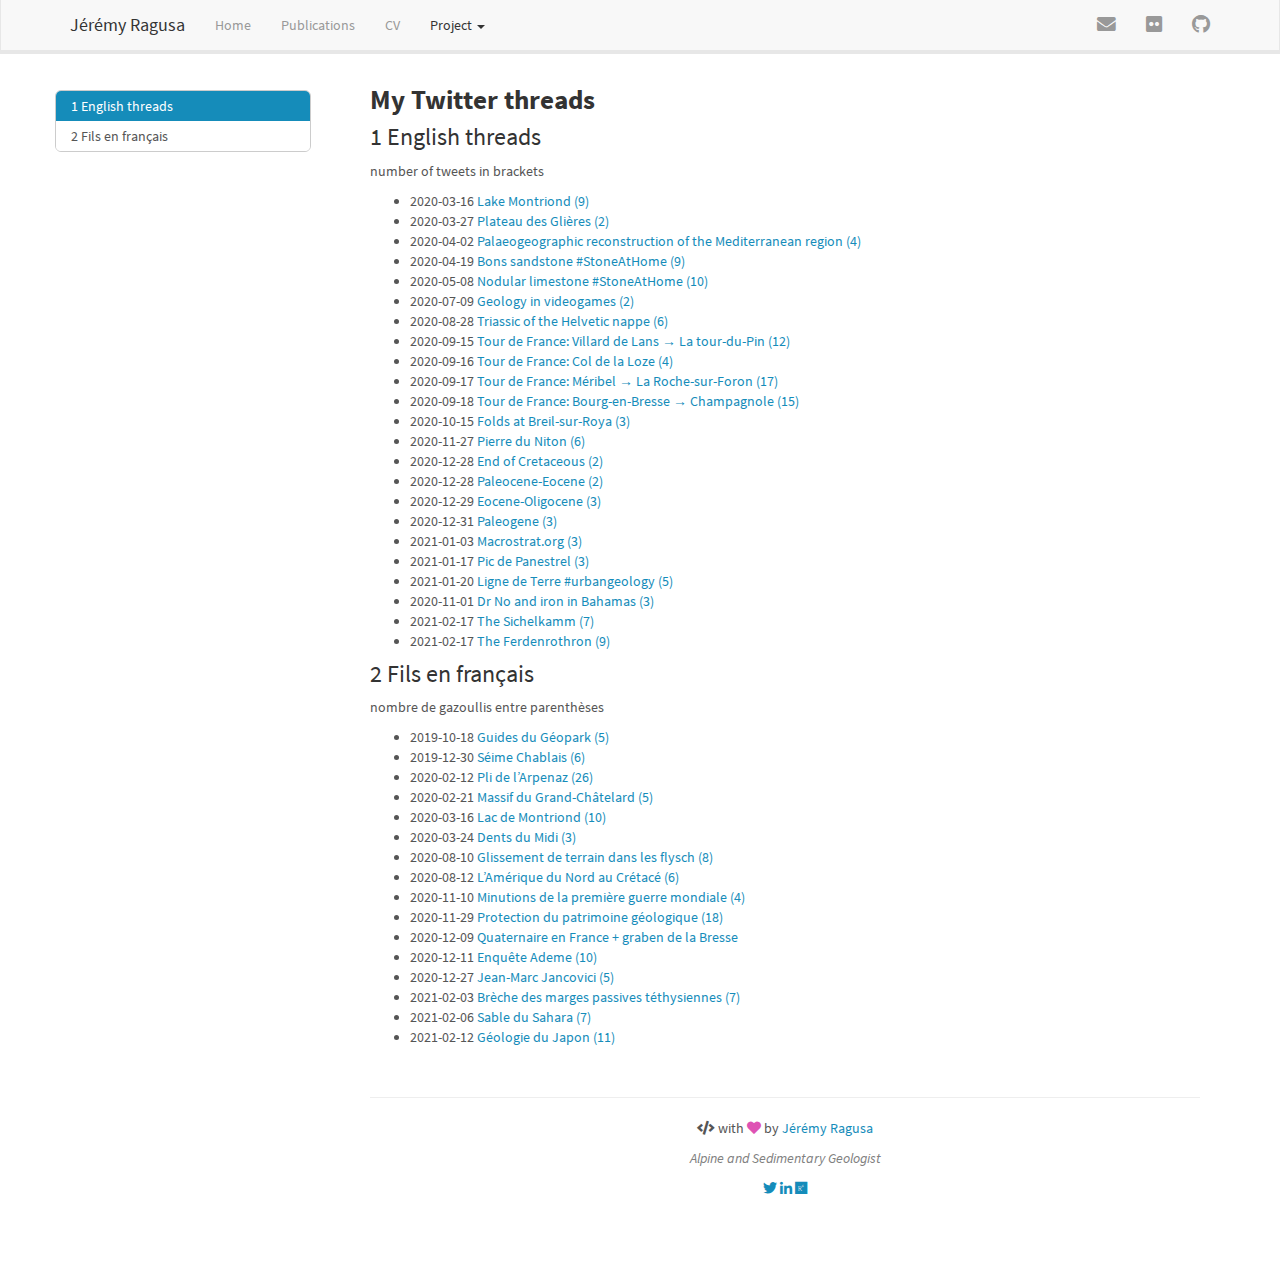
<file: twitter.html>
<!DOCTYPE html>

<html>

<head>

<meta charset="utf-8" />
<meta name="generator" content="pandoc" />
<meta http-equiv="X-UA-Compatible" content="IE=EDGE" />




<title>My Twitter threads</title>

<script src="site_libs/header-attrs-2.14/header-attrs.js"></script>
<script src="site_libs/jquery-3.6.0/jquery-3.6.0.min.js"></script>
<meta name="viewport" content="width=device-width, initial-scale=1" />
<link href="site_libs/bootstrap-3.3.5/css/lumen.min.css" rel="stylesheet" />
<script src="site_libs/bootstrap-3.3.5/js/bootstrap.min.js"></script>
<script src="site_libs/bootstrap-3.3.5/shim/html5shiv.min.js"></script>
<script src="site_libs/bootstrap-3.3.5/shim/respond.min.js"></script>
<style>h1 {font-size: 34px;}
       h1.title {font-size: 38px;}
       h2 {font-size: 30px;}
       h3 {font-size: 24px;}
       h4 {font-size: 18px;}
       h5 {font-size: 16px;}
       h6 {font-size: 12px;}
       code {color: inherit; background-color: rgba(0, 0, 0, 0.04);}
       pre:not([class]) { background-color: white }</style>
<script src="site_libs/jqueryui-1.11.4/jquery-ui.min.js"></script>
<link href="site_libs/tocify-1.9.1/jquery.tocify.css" rel="stylesheet" />
<script src="site_libs/tocify-1.9.1/jquery.tocify.js"></script>
<script src="site_libs/navigation-1.1/tabsets.js"></script>
<link href="site_libs/highlightjs-9.12.0/default.css" rel="stylesheet" />
<script src="site_libs/highlightjs-9.12.0/highlight.js"></script>
<link href="site_libs/font-awesome-5.1.0/css/all.css" rel="stylesheet" />
<link href="site_libs/font-awesome-5.1.0/css/v4-shims.css" rel="stylesheet" />

<style type="text/css">
  code{white-space: pre-wrap;}
  span.smallcaps{font-variant: small-caps;}
  span.underline{text-decoration: underline;}
  div.column{display: inline-block; vertical-align: top; width: 50%;}
  div.hanging-indent{margin-left: 1.5em; text-indent: -1.5em;}
  ul.task-list{list-style: none;}
    </style>

<style type="text/css">code{white-space: pre;}</style>
<script type="text/javascript">
if (window.hljs) {
  hljs.configure({languages: []});
  hljs.initHighlightingOnLoad();
  if (document.readyState && document.readyState === "complete") {
    window.setTimeout(function() { hljs.initHighlighting(); }, 0);
  }
}
</script>






<link rel="stylesheet" href="style.css" type="text/css" />



<style type = "text/css">
.main-container {
  max-width: 940px;
  margin-left: auto;
  margin-right: auto;
}
img {
  max-width:100%;
}
.tabbed-pane {
  padding-top: 12px;
}
.html-widget {
  margin-bottom: 20px;
}
button.code-folding-btn:focus {
  outline: none;
}
summary {
  display: list-item;
}
details > summary > p:only-child {
  display: inline;
}
pre code {
  padding: 0;
}
</style>


<style type="text/css">
.dropdown-submenu {
  position: relative;
}
.dropdown-submenu>.dropdown-menu {
  top: 0;
  left: 100%;
  margin-top: -6px;
  margin-left: -1px;
  border-radius: 0 6px 6px 6px;
}
.dropdown-submenu:hover>.dropdown-menu {
  display: block;
}
.dropdown-submenu>a:after {
  display: block;
  content: " ";
  float: right;
  width: 0;
  height: 0;
  border-color: transparent;
  border-style: solid;
  border-width: 5px 0 5px 5px;
  border-left-color: #cccccc;
  margin-top: 5px;
  margin-right: -10px;
}
.dropdown-submenu:hover>a:after {
  border-left-color: #adb5bd;
}
.dropdown-submenu.pull-left {
  float: none;
}
.dropdown-submenu.pull-left>.dropdown-menu {
  left: -100%;
  margin-left: 10px;
  border-radius: 6px 0 6px 6px;
}
</style>

<script type="text/javascript">
// manage active state of menu based on current page
$(document).ready(function () {
  // active menu anchor
  href = window.location.pathname
  href = href.substr(href.lastIndexOf('/') + 1)
  if (href === "")
    href = "index.html";
  var menuAnchor = $('a[href="' + href + '"]');

  // mark it active
  menuAnchor.tab('show');

  // if it's got a parent navbar menu mark it active as well
  menuAnchor.closest('li.dropdown').addClass('active');

  // Navbar adjustments
  var navHeight = $(".navbar").first().height() + 15;
  var style = document.createElement('style');
  var pt = "padding-top: " + navHeight + "px; ";
  var mt = "margin-top: -" + navHeight + "px; ";
  var css = "";
  // offset scroll position for anchor links (for fixed navbar)
  for (var i = 1; i <= 6; i++) {
    css += ".section h" + i + "{ " + pt + mt + "}\n";
  }
  style.innerHTML = "body {" + pt + "padding-bottom: 40px; }\n" + css;
  document.head.appendChild(style);
});
</script>

<!-- tabsets -->

<style type="text/css">
.tabset-dropdown > .nav-tabs {
  display: inline-table;
  max-height: 500px;
  min-height: 44px;
  overflow-y: auto;
  border: 1px solid #ddd;
  border-radius: 4px;
}

.tabset-dropdown > .nav-tabs > li.active:before {
  content: "";
  font-family: 'Glyphicons Halflings';
  display: inline-block;
  padding: 10px;
  border-right: 1px solid #ddd;
}

.tabset-dropdown > .nav-tabs.nav-tabs-open > li.active:before {
  content: "&#xe258;";
  border: none;
}

.tabset-dropdown > .nav-tabs.nav-tabs-open:before {
  content: "";
  font-family: 'Glyphicons Halflings';
  display: inline-block;
  padding: 10px;
  border-right: 1px solid #ddd;
}

.tabset-dropdown > .nav-tabs > li.active {
  display: block;
}

.tabset-dropdown > .nav-tabs > li > a,
.tabset-dropdown > .nav-tabs > li > a:focus,
.tabset-dropdown > .nav-tabs > li > a:hover {
  border: none;
  display: inline-block;
  border-radius: 4px;
  background-color: transparent;
}

.tabset-dropdown > .nav-tabs.nav-tabs-open > li {
  display: block;
  float: none;
}

.tabset-dropdown > .nav-tabs > li {
  display: none;
}
</style>

<!-- code folding -->



<style type="text/css">

#TOC {
  margin: 25px 0px 20px 0px;
}
@media (max-width: 768px) {
#TOC {
  position: relative;
  width: 100%;
}
}

@media print {
.toc-content {
  /* see https://github.com/w3c/csswg-drafts/issues/4434 */
  float: right;
}
}

.toc-content {
  padding-left: 30px;
  padding-right: 40px;
}

div.main-container {
  max-width: 1200px;
}

div.tocify {
  width: 20%;
  max-width: 260px;
  max-height: 85%;
}

@media (min-width: 768px) and (max-width: 991px) {
  div.tocify {
    width: 25%;
  }
}

@media (max-width: 767px) {
  div.tocify {
    width: 100%;
    max-width: none;
  }
}

.tocify ul, .tocify li {
  line-height: 20px;
}

.tocify-subheader .tocify-item {
  font-size: 0.90em;
}

.tocify .list-group-item {
  border-radius: 0px;
}


</style>



</head>

<body>


<div class="container-fluid main-container">


<!-- setup 3col/9col grid for toc_float and main content  -->
<div class="row">
<div class="col-xs-12 col-sm-4 col-md-3">
<div id="TOC" class="tocify">
</div>
</div>

<div class="toc-content col-xs-12 col-sm-8 col-md-9">




<div class="navbar navbar-default  navbar-fixed-top" role="navigation">
  <div class="container">
    <div class="navbar-header">
      <button type="button" class="navbar-toggle collapsed" data-toggle="collapse" data-bs-toggle="collapse" data-target="#navbar" data-bs-target="#navbar">
        <span class="icon-bar"></span>
        <span class="icon-bar"></span>
        <span class="icon-bar"></span>
      </button>
      <a class="navbar-brand" href="index.html">Jérémy Ragusa</a>
    </div>
    <div id="navbar" class="navbar-collapse collapse">
      <ul class="nav navbar-nav">
        <li>
  <a href="index.html">Home</a>
</li>
<li>
  <a href="publications.html">Publications</a>
</li>
<li>
  <a href="cv.html">CV</a>
</li>
<li class="dropdown">
  <a href="#" class="dropdown-toggle" data-toggle="dropdown" role="button" data-bs-toggle="dropdown" aria-expanded="false">
    Project
     
    <span class="caret"></span>
  </a>
  <ul class="dropdown-menu" role="menu">
    <li>
      <a href="twitter.html">Twitter threads</a>
    </li>
    <li>
      <a href="voirons.html">Voirons Flysch</a>
    </li>
  </ul>
</li>
      </ul>
      <ul class="nav navbar-nav navbar-right">
        <li>
  <a href="mailto:&lt;jeremy.ragusa@hotmail.fr&gt;">
    <span class="fa fa-envelope fa-lg"></span>
     
  </a>
</li>
<li>
  <a href="https://www.flickr.com/photos/76628651@N07/">
    <span class="fab fa-flickr fa-lg"></span>
     
  </a>
</li>
<li>
  <a href="https://github.com/jragusa">
    <span class="fab fa-github fa-lg"></span>
     
  </a>
</li>
      </ul>
    </div><!--/.nav-collapse -->
  </div><!--/.container -->
</div><!--/.navbar -->

<div id="header">



<h1 class="title toc-ignore">My Twitter threads</h1>

</div>


<div id="english-threads" class="section level1" number="1">
<h1><span class="header-section-number">1</span> English threads</h1>
<p>number of tweets in brackets</p>
<ul>
<li>
2020-03-16 <a href="https://twitter.com/JeremyRagusa/status/1239558379334483969">Lake Montriond (9)</a>
</li>
<li>
2020-03-27 <a href="https://twitter.com/JeremyRagusa/status/1243485824848666624">Plateau des Glières (2)</a>
</li>
<li>
2020-04-02 <a href="https://twitter.com/JeremyRagusa/status/1245779235442233345">Palaeogeographic reconstruction of the Mediterranean region (4)</a>
</li>
<li>
2020-04-19 <a href="https://twitter.com/JeremyRagusa/status/1251827970441990144">Bons sandstone #StoneAtHome (9)</a>
</li>
<li>
2020-05-08 <a href="https://twitter.com/JeremyRagusa/status/1258785126219210752">Nodular limestone #StoneAtHome (10)</a>
</li>
<li>
2020-07-09 <a href="https://twitter.com/JeremyRagusa/status/1292751065004351488">Geology in videogames (2)</a>
</li>
<li>
2020-08-28 <a href="https://twitter.com/JeremyRagusa/status/1306242032864825344">Triassic of the Helvetic nappe (6)</a>
</li>
<li>
2020-09-15 <a href="https://twitter.com/JeremyRagusa/status/1306242032864825344">Tour de France: Villard de Lans → La tour-du-Pin (12)</a>
</li>
<li>
2020-09-16 <a href="https://twitter.com/JeremyRagusa/status/1306242032864825344">Tour de France: Col de la Loze (4)</a>
</li>
<li>
2020-09-17 <a href="https://twitter.com/JeremyRagusa/status/1306523510806900736">Tour de France: Méribel → La Roche-sur-Foron (17)</a>
</li>
<li>
2020-09-18 <a href="https://twitter.com/JeremyRagusa/status/1306929443072606208">Tour de France: Bourg-en-Bresse → Champagnole (15)</a>
</li>
<li>
2020-10-15 <a href="https://twitter.com/JeremyRagusa/status/1316798209071681537">Folds at Breil-sur-Roya (3)</a>
</li>
<li>
2020-11-27 <a href="https://twitter.com/JeremyRagusa/status/1332292478658023424">Pierre du Niton (6)</a>
</li>
<li>
2020-12-28 <a href="https://twitter.com/JeremyRagusa/status/1343336021983961089">End of Cretaceous (2)</a>
</li>
<li>
2020-12-28 <a href="https://twitter.com/JeremyRagusa/status/1343341730758844419">Paleocene-Eocene (2)</a>
</li>
<li>
2020-12-29 <a href="https://twitter.com/JeremyRagusa/status/1343888481244884992">Eocene-Oligocene (3)</a>
</li>
<li>
2020-12-31 <a href="https://twitter.com/JeremyRagusa/status/1344728798806364162">Paleogene (3)</a>
</li>
<li>
2021-01-03 <a href="https://twitter.com/RebeccaRHelm/status/1345462131924189184">Macrostrat.org (3)</a>
</li>
<li>
2021-01-17 <a href="https://twitter.com/JeremyRagusa/status/1351898103016730624">Pic de Panestrel (3)</a>
</li>
<li>
2021-01-20 <a href="https://twitter.com/JeremyRagusa/status/1351898103016730624">Ligne de Terre #urbangeology (5)</a>
</li>
<li>
2020-11-01 <a href="https://twitter.com/JeremyRagusa/status/1323022989282205705">Dr No and iron in Bahamas (3)</a>
</li>
<li>
2021-02-17 <a href="https://twitter.com/JeremyRagusa/status/1361452922714873859">The Sichelkamm (7)</a>
</li>
<li>
2021-02-17 <a href="https://twitter.com/JeremyRagusa/status/1361819759009017857">The Ferdenrothron (9)</a>
</li>
</ul>
</div>
<div id="fils-en-français" class="section level1" number="2">
<h1><span class="header-section-number">2</span> Fils en français</h1>
<p>nombre de gazoullis entre parenthèses</p>
<ul>
<li>
2019-10-18 <a href="https://twitter.com/JeremyRagusa/status/1211611274834055169">Guides du Géopark (5)</a>
</li>
<li>
2019-12-30 <a href="https://twitter.com/JeremyRagusa/status/1211611274834055169">Séime Chablais (6)</a>
</li>
<li>
2020-02-12 <a href="https://twitter.com/JeremyRagusa/status/1227608987681665024">Pli de l’Arpenaz (26)</a>
</li>
<li>
2020-02-21 <a href="https://twitter.com/JeremyRagusa/status/1230840192208195584">Massif du Grand-Châtelard (5)</a>
</li>
<li>
2020-03-16 <a href="https://twitter.com/JeremyRagusa/status/1239556309508411393">Lac de Montriond (10)</a>
</li>
<li>
2020-03-24 <a href="https://twitter.com/JeremyRagusa/status/1242463316464685064">Dents du Midi (3)</a>
</li>
<li>
2020-08-10 <a href="https://twitter.com/JeremyRagusa/status/1292751065004351488">Glissement de terrain dans les flysch (8)</a>
</li>
<li>
2020-08-12 <a href="https://twitter.com/JeremyRagusa/status/1293659367246630915">L’Amérique du Nord au Crétacé (6)</a>
</li>
<li>
2020-11-10 <a href="https://twitter.com/JeremyRagusa/status/1326220375706005505">Minutions de la première guerre mondiale (4)</a>
</li>
<li>
2020-11-29 <a href="https://twitter.com/JeremyRagusa/status/1333365262029033474">Protection du patrimoine géologique (18)</a>
</li>
<li>
2020-12-09 <a href="https://twitter.com/JeremyRagusa/status/1337433482109329411">Quaternaire en France + graben de la Bresse</a>
</li>
<li>
2020-12-11 <a href="https://twitter.com/JeremyRagusa/status/1337433482109329411">Enquête Ademe (10)</a>
</li>
<li>
2020-12-27 <a href="https://twitter.com/JeremyRagusa/status/1343202085190455302">Jean-Marc Jancovici (5)</a>
</li>
<li>
2021-02-03 <a href="https://twitter.com/JeremyRagusa/status/1357037985825439748">Brèche des marges passives téthysiennes (7)</a>
</li>
<li>
2021-02-06 <a href="https://twitter.com/JeremyRagusa/status/1358107238376894464">Sable du Sahara (7)</a>
</li>
<li>
2021-02-12 <a href="https://twitter.com/JeremyRagusa/status/1360254014391283716">Géologie du Japon (11)</a>
</li>
</ul>
</div>

&nbsp;
<hr />
<p style="text-align: center;"><i class="fa fa-code"></i> with <span style="color: #DE52B4;"><i class="fa fa-heart"></i></span> by <a href="https://github.com/jragusa" style="color:#158cba;">Jérémy Ragusa</a></p>
<p style="text-align: center;"><span style="color: #808080;"><em>Alpine and Sedimentary Geologist</em></span></p>

<!-- Add font awesome icons -->
<p style="text-align: center;">
    <a href="https://twitter.com/JeremyRagusa" class="fab fa-twitter"></a>
    <a href="https://www.linkedin.com/in/j%C3%A9r%C3%A9my-ragusa-56320615a/" class="fab fa-linkedin-in"></a>
    <a href="https://www.researchgate.net/profile/Jeremy_Ragusa" class="fab fa-researchgate"></a>
</p>

&nbsp;


</div>
</div>

</div>

<script>

// add bootstrap table styles to pandoc tables
function bootstrapStylePandocTables() {
  $('tr.odd').parent('tbody').parent('table').addClass('table table-condensed');
}
$(document).ready(function () {
  bootstrapStylePandocTables();
});


</script>

<!-- tabsets -->

<script>
$(document).ready(function () {
  window.buildTabsets("TOC");
});

$(document).ready(function () {
  $('.tabset-dropdown > .nav-tabs > li').click(function () {
    $(this).parent().toggleClass('nav-tabs-open');
  });
});
</script>

<!-- code folding -->

<script>
$(document).ready(function ()  {

    // temporarily add toc-ignore selector to headers for the consistency with Pandoc
    $('.unlisted.unnumbered').addClass('toc-ignore')

    // move toc-ignore selectors from section div to header
    $('div.section.toc-ignore')
        .removeClass('toc-ignore')
        .children('h1,h2,h3,h4,h5').addClass('toc-ignore');

    // establish options
    var options = {
      selectors: "h1,h2,h3",
      theme: "bootstrap3",
      context: '.toc-content',
      hashGenerator: function (text) {
        return text.replace(/[.\\/?&!#<>]/g, '').replace(/\s/g, '_');
      },
      ignoreSelector: ".toc-ignore",
      scrollTo: 0
    };
    options.showAndHide = true;
    options.smoothScroll = true;

    // tocify
    var toc = $("#TOC").tocify(options).data("toc-tocify");
});
</script>

<!-- dynamically load mathjax for compatibility with self-contained -->
<script>
  (function () {
    var script = document.createElement("script");
    script.type = "text/javascript";
    script.src  = "https://mathjax.rstudio.com/latest/MathJax.js?config=TeX-AMS-MML_HTMLorMML";
    document.getElementsByTagName("head")[0].appendChild(script);
  })();
</script>

</body>
</html>
</file>
<file: site_libs/highlightjs-9.12.0/default.css>
.hljs-literal {
  color: #990073;
}

.hljs-number {
  color: #099;
}

.hljs-comment {
  color: #998;
  font-style: italic;
}

.hljs-keyword {
  color: #900;
  font-weight: bold;
}

.hljs-string {
  color: #d14;
}
</file>
<file: style.css>
h1.title{
  font-size: 20pt;
  font-weight: bold;
}

h1{
  font-size: 18pt;
}

h2,h3{
  font-size: 14pt;
}
</file>
<file: site_libs/bootstrap-3.3.5/css/lumen.min.css>
@font-face {
  font-family: 'Source Sans Pro';
  font-style: normal;
  font-weight: 300;
  src: url(fonts/SourceSansProLight.ttf) format('truetype');
}
@font-face {
  font-family: 'Source Sans Pro';
  font-style: normal;
  font-weight: 400;
  src: url(fonts/SourceSansPro.ttf) format('truetype');
}
@font-face {
  font-family: 'Source Sans Pro';
  font-style: normal;
  font-weight: 700;
  src: url(fonts/SourceSansProBold.ttf) format('truetype');
}

@font-face {
  font-family: 'Source Sans Pro';
  font-style: italic;
  font-weight: 400;
  src: url(fonts/SourceSansProItalic.ttf) format('truetype');
}

/*
 * bootswatch v3.3.6
 * Homepage: http://bootswatch.com
 * Copyright 2012-2015 Thomas Park
 * Licensed under MIT
 * Based on Bootstrap
*//*!
 * Bootstrap v3.3.6 (http://getbootstrap.com)
 * Copyright 2011-2015 Twitter, Inc.
 * Licensed under MIT (https://github.com/twbs/bootstrap/blob/master/LICENSE)
 *//*! normalize.css v3.0.3 | MIT License | github.com/necolas/normalize.css */html{font-family:sans-serif;-ms-text-size-adjust:100%;-webkit-text-size-adjust:100%}body{margin:0}article,aside,details,figcaption,figure,footer,header,hgroup,main,menu,nav,section,summary{display:block}audio,canvas,progress,video{display:inline-block;vertical-align:baseline}audio:not([controls]){display:none;height:0}[hidden],template{display:none}a{background-color:transparent}a:active,a:hover{outline:0}abbr[title]{border-bottom:1px dotted}b,strong{font-weight:bold}dfn{font-style:italic}h1{font-size:2em;margin:0.67em 0}mark{background:#ff0;color:#000}small{font-size:80%}sub,sup{font-size:75%;line-height:0;position:relative;vertical-align:baseline}sup{top:-0.5em}sub{bottom:-0.25em}img{border:0}svg:not(:root){overflow:hidden}figure{margin:1em 40px}hr{-webkit-box-sizing:content-box;-moz-box-sizing:content-box;box-sizing:content-box;height:0}pre{overflow:auto}code,kbd,pre,samp{font-family:monospace, monospace;font-size:1em}button,input,optgroup,select,textarea{color:inherit;font:inherit;margin:0}button{overflow:visible}button,select{text-transform:none}button,html input[type="button"],input[type="reset"],input[type="submit"]{-webkit-appearance:button;cursor:pointer}button[disabled],html input[disabled]{cursor:default}button::-moz-focus-inner,input::-moz-focus-inner{border:0;padding:0}input{line-height:normal}input[type="checkbox"],input[type="radio"]{-webkit-box-sizing:border-box;-moz-box-sizing:border-box;box-sizing:border-box;padding:0}input[type="number"]::-webkit-inner-spin-button,input[type="number"]::-webkit-outer-spin-button{height:auto}input[type="search"]{-webkit-appearance:textfield;-webkit-box-sizing:content-box;-moz-box-sizing:content-box;box-sizing:content-box}input[type="search"]::-webkit-search-cancel-button,input[type="search"]::-webkit-search-decoration{-webkit-appearance:none}fieldset{border:1px solid #c0c0c0;margin:0 2px;padding:0.35em 0.625em 0.75em}legend{border:0;padding:0}textarea{overflow:auto}optgroup{font-weight:bold}table{border-collapse:collapse;border-spacing:0}td,th{padding:0}/*! Source: https://github.com/h5bp/html5-boilerplate/blob/master/src/css/main.css */@media print{*,*:before,*:after{background:transparent !important;color:#000 !important;-webkit-box-shadow:none !important;box-shadow:none !important;text-shadow:none !important}a,a:visited{text-decoration:underline}a[href]:after{content:" (" attr(href) ")"}abbr[title]:after{content:" (" attr(title) ")"}a[href^="#"]:after,a[href^="javascript:"]:after{content:""}pre,blockquote{border:1px solid #999;page-break-inside:avoid}thead{display:table-header-group}tr,img{page-break-inside:avoid}img{max-width:100% !important}p,h2,h3{orphans:3;widows:3}h2,h3{page-break-after:avoid}.navbar{display:none}.btn>.caret,.dropup>.btn>.caret{border-top-color:#000 !important}.label{border:1px solid #000}.table{border-collapse:collapse !important}.table td,.table th{background-color:#fff !important}.table-bordered th,.table-bordered td{border:1px solid #ddd !important}}@font-face{font-family:'Glyphicons Halflings';src:url('../fonts/glyphicons-halflings-regular.eot');src:url('../fonts/glyphicons-halflings-regular.eot?#iefix') format('embedded-opentype'),url('../fonts/glyphicons-halflings-regular.woff') format('woff'),url('../fonts/glyphicons-halflings-regular.ttf') format('truetype'),url('../fonts/glyphicons-halflings-regular.svg#glyphicons_halflingsregular') format('svg')}.glyphicon{position:relative;top:1px;display:inline-block;font-family:'Glyphicons Halflings';font-style:normal;font-weight:normal;line-height:1;-webkit-font-smoothing:antialiased;-moz-osx-font-smoothing:grayscale}.glyphicon-asterisk:before{content:"\002a"}.glyphicon-plus:before{content:"\002b"}.glyphicon-euro:before,.glyphicon-eur:before{content:"\20ac"}.glyphicon-minus:before{content:"\2212"}.glyphicon-cloud:before{content:"\2601"}.glyphicon-envelope:before{content:"\2709"}.glyphicon-pencil:before{content:"\270f"}.glyphicon-glass:before{content:"\e001"}.glyphicon-music:before{content:"\e002"}.glyphicon-search:before{content:"\e003"}.glyphicon-heart:before{content:"\e005"}.glyphicon-star:before{content:"\e006"}.glyphicon-star-empty:before{content:"\e007"}.glyphicon-user:before{content:"\e008"}.glyphicon-film:before{content:"\e009"}.glyphicon-th-large:before{content:"\e010"}.glyphicon-th:before{content:"\e011"}.glyphicon-th-list:before{content:"\e012"}.glyphicon-ok:before{content:"\e013"}.glyphicon-remove:before{content:"\e014"}.glyphicon-zoom-in:before{content:"\e015"}.glyphicon-zoom-out:before{content:"\e016"}.glyphicon-off:before{content:"\e017"}.glyphicon-signal:before{content:"\e018"}.glyphicon-cog:before{content:"\e019"}.glyphicon-trash:before{content:"\e020"}.glyphicon-home:before{content:"\e021"}.glyphicon-file:before{content:"\e022"}.glyphicon-time:before{content:"\e023"}.glyphicon-road:before{content:"\e024"}.glyphicon-download-alt:before{content:"\e025"}.glyphicon-download:before{content:"\e026"}.glyphicon-upload:before{content:"\e027"}.glyphicon-inbox:before{content:"\e028"}.glyphicon-play-circle:before{content:"\e029"}.glyphicon-repeat:before{content:"\e030"}.glyphicon-refresh:before{content:"\e031"}.glyphicon-list-alt:before{content:"\e032"}.glyphicon-lock:before{content:"\e033"}.glyphicon-flag:before{content:"\e034"}.glyphicon-headphones:before{content:"\e035"}.glyphicon-volume-off:before{content:"\e036"}.glyphicon-volume-down:before{content:"\e037"}.glyphicon-volume-up:before{content:"\e038"}.glyphicon-qrcode:before{content:"\e039"}.glyphicon-barcode:before{content:"\e040"}.glyphicon-tag:before{content:"\e041"}.glyphicon-tags:before{content:"\e042"}.glyphicon-book:before{content:"\e043"}.glyphicon-bookmark:before{content:"\e044"}.glyphicon-print:before{content:"\e045"}.glyphicon-camera:before{content:"\e046"}.glyphicon-font:before{content:"\e047"}.glyphicon-bold:before{content:"\e048"}.glyphicon-italic:before{content:"\e049"}.glyphicon-text-height:before{content:"\e050"}.glyphicon-text-width:before{content:"\e051"}.glyphicon-align-left:before{content:"\e052"}.glyphicon-align-center:before{content:"\e053"}.glyphicon-align-right:before{content:"\e054"}.glyphicon-align-justify:before{content:"\e055"}.glyphicon-list:before{content:"\e056"}.glyphicon-indent-left:before{content:"\e057"}.glyphicon-indent-right:before{content:"\e058"}.glyphicon-facetime-video:before{content:"\e059"}.glyphicon-picture:before{content:"\e060"}.glyphicon-map-marker:before{content:"\e062"}.glyphicon-adjust:before{content:"\e063"}.glyphicon-tint:before{content:"\e064"}.glyphicon-edit:before{content:"\e065"}.glyphicon-share:before{content:"\e066"}.glyphicon-check:before{content:"\e067"}.glyphicon-move:before{content:"\e068"}.glyphicon-step-backward:before{content:"\e069"}.glyphicon-fast-backward:before{content:"\e070"}.glyphicon-backward:before{content:"\e071"}.glyphicon-play:before{content:"\e072"}.glyphicon-pause:before{content:"\e073"}.glyphicon-stop:before{content:"\e074"}.glyphicon-forward:before{content:"\e075"}.glyphicon-fast-forward:before{content:"\e076"}.glyphicon-step-forward:before{content:"\e077"}.glyphicon-eject:before{content:"\e078"}.glyphicon-chevron-left:before{content:"\e079"}.glyphicon-chevron-right:before{content:"\e080"}.glyphicon-plus-sign:before{content:"\e081"}.glyphicon-minus-sign:before{content:"\e082"}.glyphicon-remove-sign:before{content:"\e083"}.glyphicon-ok-sign:before{content:"\e084"}.glyphicon-question-sign:before{content:"\e085"}.glyphicon-info-sign:before{content:"\e086"}.glyphicon-screenshot:before{content:"\e087"}.glyphicon-remove-circle:before{content:"\e088"}.glyphicon-ok-circle:before{content:"\e089"}.glyphicon-ban-circle:before{content:"\e090"}.glyphicon-arrow-left:before{content:"\e091"}.glyphicon-arrow-right:before{content:"\e092"}.glyphicon-arrow-up:before{content:"\e093"}.glyphicon-arrow-down:before{content:"\e094"}.glyphicon-share-alt:before{content:"\e095"}.glyphicon-resize-full:before{content:"\e096"}.glyphicon-resize-small:before{content:"\e097"}.glyphicon-exclamation-sign:before{content:"\e101"}.glyphicon-gift:before{content:"\e102"}.glyphicon-leaf:before{content:"\e103"}.glyphicon-fire:before{content:"\e104"}.glyphicon-eye-open:before{content:"\e105"}.glyphicon-eye-close:before{content:"\e106"}.glyphicon-warning-sign:before{content:"\e107"}.glyphicon-plane:before{content:"\e108"}.glyphicon-calendar:before{content:"\e109"}.glyphicon-random:before{content:"\e110"}.glyphicon-comment:before{content:"\e111"}.glyphicon-magnet:before{content:"\e112"}.glyphicon-chevron-up:before{content:"\e113"}.glyphicon-chevron-down:before{content:"\e114"}.glyphicon-retweet:before{content:"\e115"}.glyphicon-shopping-cart:before{content:"\e116"}.glyphicon-folder-close:before{content:"\e117"}.glyphicon-folder-open:before{content:"\e118"}.glyphicon-resize-vertical:before{content:"\e119"}.glyphicon-resize-horizontal:before{content:"\e120"}.glyphicon-hdd:before{content:"\e121"}.glyphicon-bullhorn:before{content:"\e122"}.glyphicon-bell:before{content:"\e123"}.glyphicon-certificate:before{content:"\e124"}.glyphicon-thumbs-up:before{content:"\e125"}.glyphicon-thumbs-down:before{content:"\e126"}.glyphicon-hand-right:before{content:"\e127"}.glyphicon-hand-left:before{content:"\e128"}.glyphicon-hand-up:before{content:"\e129"}.glyphicon-hand-down:before{content:"\e130"}.glyphicon-circle-arrow-right:before{content:"\e131"}.glyphicon-circle-arrow-left:before{content:"\e132"}.glyphicon-circle-arrow-up:before{content:"\e133"}.glyphicon-circle-arrow-down:before{content:"\e134"}.glyphicon-globe:before{content:"\e135"}.glyphicon-wrench:before{content:"\e136"}.glyphicon-tasks:before{content:"\e137"}.glyphicon-filter:before{content:"\e138"}.glyphicon-briefcase:before{content:"\e139"}.glyphicon-fullscreen:before{content:"\e140"}.glyphicon-dashboard:before{content:"\e141"}.glyphicon-paperclip:before{content:"\e142"}.glyphicon-heart-empty:before{content:"\e143"}.glyphicon-link:before{content:"\e144"}.glyphicon-phone:before{content:"\e145"}.glyphicon-pushpin:before{content:"\e146"}.glyphicon-usd:before{content:"\e148"}.glyphicon-gbp:before{content:"\e149"}.glyphicon-sort:before{content:"\e150"}.glyphicon-sort-by-alphabet:before{content:"\e151"}.glyphicon-sort-by-alphabet-alt:before{content:"\e152"}.glyphicon-sort-by-order:before{content:"\e153"}.glyphicon-sort-by-order-alt:before{content:"\e154"}.glyphicon-sort-by-attributes:before{content:"\e155"}.glyphicon-sort-by-attributes-alt:before{content:"\e156"}.glyphicon-unchecked:before{content:"\e157"}.glyphicon-expand:before{content:"\e158"}.glyphicon-collapse-down:before{content:"\e159"}.glyphicon-collapse-up:before{content:"\e160"}.glyphicon-log-in:before{content:"\e161"}.glyphicon-flash:before{content:"\e162"}.glyphicon-log-out:before{content:"\e163"}.glyphicon-new-window:before{content:"\e164"}.glyphicon-record:before{content:"\e165"}.glyphicon-save:before{content:"\e166"}.glyphicon-open:before{content:"\e167"}.glyphicon-saved:before{content:"\e168"}.glyphicon-import:before{content:"\e169"}.glyphicon-export:before{content:"\e170"}.glyphicon-send:before{content:"\e171"}.glyphicon-floppy-disk:before{content:"\e172"}.glyphicon-floppy-saved:before{content:"\e173"}.glyphicon-floppy-remove:before{content:"\e174"}.glyphicon-floppy-save:before{content:"\e175"}.glyphicon-floppy-open:before{content:"\e176"}.glyphicon-credit-card:before{content:"\e177"}.glyphicon-transfer:before{content:"\e178"}.glyphicon-cutlery:before{content:"\e179"}.glyphicon-header:before{content:"\e180"}.glyphicon-compressed:before{content:"\e181"}.glyphicon-earphone:before{content:"\e182"}.glyphicon-phone-alt:before{content:"\e183"}.glyphicon-tower:before{content:"\e184"}.glyphicon-stats:before{content:"\e185"}.glyphicon-sd-video:before{content:"\e186"}.glyphicon-hd-video:before{content:"\e187"}.glyphicon-subtitles:before{content:"\e188"}.glyphicon-sound-stereo:before{content:"\e189"}.glyphicon-sound-dolby:before{content:"\e190"}.glyphicon-sound-5-1:before{content:"\e191"}.glyphicon-sound-6-1:before{content:"\e192"}.glyphicon-sound-7-1:before{content:"\e193"}.glyphicon-copyright-mark:before{content:"\e194"}.glyphicon-registration-mark:before{content:"\e195"}.glyphicon-cloud-download:before{content:"\e197"}.glyphicon-cloud-upload:before{content:"\e198"}.glyphicon-tree-conifer:before{content:"\e199"}.glyphicon-tree-deciduous:before{content:"\e200"}.glyphicon-cd:before{content:"\e201"}.glyphicon-save-file:before{content:"\e202"}.glyphicon-open-file:before{content:"\e203"}.glyphicon-level-up:before{content:"\e204"}.glyphicon-copy:before{content:"\e205"}.glyphicon-paste:before{content:"\e206"}.glyphicon-alert:before{content:"\e209"}.glyphicon-equalizer:before{content:"\e210"}.glyphicon-king:before{content:"\e211"}.glyphicon-queen:before{content:"\e212"}.glyphicon-pawn:before{content:"\e213"}.glyphicon-bishop:before{content:"\e214"}.glyphicon-knight:before{content:"\e215"}.glyphicon-baby-formula:before{content:"\e216"}.glyphicon-tent:before{content:"\26fa"}.glyphicon-blackboard:before{content:"\e218"}.glyphicon-bed:before{content:"\e219"}.glyphicon-apple:before{content:"\f8ff"}.glyphicon-erase:before{content:"\e221"}.glyphicon-hourglass:before{content:"\231b"}.glyphicon-lamp:before{content:"\e223"}.glyphicon-duplicate:before{content:"\e224"}.glyphicon-piggy-bank:before{content:"\e225"}.glyphicon-scissors:before{content:"\e226"}.glyphicon-bitcoin:before{content:"\e227"}.glyphicon-btc:before{content:"\e227"}.glyphicon-xbt:before{content:"\e227"}.glyphicon-yen:before{content:"\00a5"}.glyphicon-jpy:before{content:"\00a5"}.glyphicon-ruble:before{content:"\20bd"}.glyphicon-rub:before{content:"\20bd"}.glyphicon-scale:before{content:"\e230"}.glyphicon-ice-lolly:before{content:"\e231"}.glyphicon-ice-lolly-tasted:before{content:"\e232"}.glyphicon-education:before{content:"\e233"}.glyphicon-option-horizontal:before{content:"\e234"}.glyphicon-option-vertical:before{content:"\e235"}.glyphicon-menu-hamburger:before{content:"\e236"}.glyphicon-modal-window:before{content:"\e237"}.glyphicon-oil:before{content:"\e238"}.glyphicon-grain:before{content:"\e239"}.glyphicon-sunglasses:before{content:"\e240"}.glyphicon-text-size:before{content:"\e241"}.glyphicon-text-color:before{content:"\e242"}.glyphicon-text-background:before{content:"\e243"}.glyphicon-object-align-top:before{content:"\e244"}.glyphicon-object-align-bottom:before{content:"\e245"}.glyphicon-object-align-horizontal:before{content:"\e246"}.glyphicon-object-align-left:before{content:"\e247"}.glyphicon-object-align-vertical:before{content:"\e248"}.glyphicon-object-align-right:before{content:"\e249"}.glyphicon-triangle-right:before{content:"\e250"}.glyphicon-triangle-left:before{content:"\e251"}.glyphicon-triangle-bottom:before{content:"\e252"}.glyphicon-triangle-top:before{content:"\e253"}.glyphicon-console:before{content:"\e254"}.glyphicon-superscript:before{content:"\e255"}.glyphicon-subscript:before{content:"\e256"}.glyphicon-menu-left:before{content:"\e257"}.glyphicon-menu-right:before{content:"\e258"}.glyphicon-menu-down:before{content:"\e259"}.glyphicon-menu-up:before{content:"\e260"}*{-webkit-box-sizing:border-box;-moz-box-sizing:border-box;box-sizing:border-box}*:before,*:after{-webkit-box-sizing:border-box;-moz-box-sizing:border-box;box-sizing:border-box}html{font-size:10px;-webkit-tap-highlight-color:rgba(0,0,0,0)}body{font-family:"Source Sans Pro","Helvetica Neue",Helvetica,Arial,sans-serif;font-size:14px;line-height:1.42857143;color:#555555;background-color:#ffffff}input,button,select,textarea{font-family:inherit;font-size:inherit;line-height:inherit}a{color:#158cba;text-decoration:none}a:hover,a:focus{color:#158cba;text-decoration:underline}a:focus{outline:thin dotted;outline:5px auto -webkit-focus-ring-color;outline-offset:-2px}figure{margin:0}img{vertical-align:middle}.img-responsive,.thumbnail>img,.thumbnail a>img,.carousel-inner>.item>img,.carousel-inner>.item>a>img{display:block;max-width:100%;height:auto}.img-rounded{border-radius:5px}.img-thumbnail{padding:4px;line-height:1.42857143;background-color:#ffffff;border:1px solid #eeeeee;border-radius:4px;-webkit-transition:all .2s ease-in-out;-o-transition:all .2s ease-in-out;transition:all .2s ease-in-out;display:inline-block;max-width:100%;height:auto}.img-circle{border-radius:50%}hr{margin-top:20px;margin-bottom:20px;border:0;border-top:1px solid #eeeeee}.sr-only{position:absolute;width:1px;height:1px;margin:-1px;padding:0;overflow:hidden;clip:rect(0, 0, 0, 0);border:0}.sr-only-focusable:active,.sr-only-focusable:focus{position:static;width:auto;height:auto;margin:0;overflow:visible;clip:auto}[role="button"]{cursor:pointer}h1,h2,h3,h4,h5,h6,.h1,.h2,.h3,.h4,.h5,.h6{font-family:inherit;font-weight:400;line-height:1.1;color:#333333}h1 small,h2 small,h3 small,h4 small,h5 small,h6 small,.h1 small,.h2 small,.h3 small,.h4 small,.h5 small,.h6 small,h1 .small,h2 .small,h3 .small,h4 .small,h5 .small,h6 .small,.h1 .small,.h2 .small,.h3 .small,.h4 .small,.h5 .small,.h6 .small{font-weight:normal;line-height:1;color:#999999}h1,.h1,h2,.h2,h3,.h3{margin-top:20px;margin-bottom:10px}h1 small,.h1 small,h2 small,.h2 small,h3 small,.h3 small,h1 .small,.h1 .small,h2 .small,.h2 .small,h3 .small,.h3 .small{font-size:65%}h4,.h4,h5,.h5,h6,.h6{margin-top:10px;margin-bottom:10px}h4 small,.h4 small,h5 small,.h5 small,h6 small,.h6 small,h4 .small,.h4 .small,h5 .small,.h5 .small,h6 .small,.h6 .small{font-size:75%}h1,.h1{font-size:36px}h2,.h2{font-size:30px}h3,.h3{font-size:24px}h4,.h4{font-size:18px}h5,.h5{font-size:14px}h6,.h6{font-size:12px}p{margin:0 0 10px}.lead{margin-bottom:20px;font-size:16px;font-weight:300;line-height:1.4}@media (min-width:768px){.lead{font-size:21px}}small,.small{font-size:85%}mark,.mark{background-color:#ff851b;padding:.2em}.text-left{text-align:left}.text-right{text-align:right}.text-center{text-align:center}.text-justify{text-align:justify}.text-nowrap{white-space:nowrap}.text-lowercase{text-transform:lowercase}.text-uppercase{text-transform:uppercase}.text-capitalize{text-transform:capitalize}.text-muted{color:#999999}.text-primary{color:#158cba}a.text-primary:hover,a.text-primary:focus{color:#106a8c}.text-success{color:#ffffff}a.text-success:hover,a.text-success:focus{color:#e6e6e6}.text-info{color:#ffffff}a.text-info:hover,a.text-info:focus{color:#e6e6e6}.text-warning{color:#ffffff}a.text-warning:hover,a.text-warning:focus{color:#e6e6e6}.text-danger{color:#ffffff}a.text-danger:hover,a.text-danger:focus{color:#e6e6e6}.bg-primary{color:#fff;background-color:#158cba}a.bg-primary:hover,a.bg-primary:focus{background-color:#106a8c}.bg-success{background-color:#28b62c}a.bg-success:hover,a.bg-success:focus{background-color:#1f8c22}.bg-info{background-color:#75caeb}a.bg-info:hover,a.bg-info:focus{background-color:#48b9e5}.bg-warning{background-color:#ff851b}a.bg-warning:hover,a.bg-warning:focus{background-color:#e76b00}.bg-danger{background-color:#ff4136}a.bg-danger:hover,a.bg-danger:focus{background-color:#ff1103}.page-header{padding-bottom:9px;margin:40px 0 20px;border-bottom:1px solid #eeeeee}ul,ol{margin-top:0;margin-bottom:10px}ul ul,ol ul,ul ol,ol ol{margin-bottom:0}.list-unstyled{padding-left:0;list-style:none}.list-inline{padding-left:0;list-style:none;margin-left:-5px}.list-inline>li{display:inline-block;padding-left:5px;padding-right:5px}dl{margin-top:0;margin-bottom:20px}dt,dd{line-height:1.42857143}dt{font-weight:bold}dd{margin-left:0}@media (min-width:768px){.dl-horizontal dt{float:left;width:160px;clear:left;text-align:right;overflow:hidden;text-overflow:ellipsis;white-space:nowrap}.dl-horizontal dd{margin-left:180px}}abbr[title],abbr[data-original-title]{cursor:help;border-bottom:1px dotted #999999}.initialism{font-size:90%;text-transform:uppercase}blockquote{padding:10px 20px;margin:0 0 20px;font-size:17.5px;border-left:5px solid #eeeeee}blockquote p:last-child,blockquote ul:last-child,blockquote ol:last-child{margin-bottom:0}blockquote footer,blockquote small,blockquote .small{display:block;font-size:80%;line-height:1.42857143;color:#999999}blockquote footer:before,blockquote small:before,blockquote .small:before{content:'\2014 \00A0'}.blockquote-reverse,blockquote.pull-right{padding-right:15px;padding-left:0;border-right:5px solid #eeeeee;border-left:0;text-align:right}.blockquote-reverse footer:before,blockquote.pull-right footer:before,.blockquote-reverse small:before,blockquote.pull-right small:before,.blockquote-reverse .small:before,blockquote.pull-right .small:before{content:''}.blockquote-reverse footer:after,blockquote.pull-right footer:after,.blockquote-reverse small:after,blockquote.pull-right small:after,.blockquote-reverse .small:after,blockquote.pull-right .small:after{content:'\00A0 \2014'}address{margin-bottom:20px;font-style:normal;line-height:1.42857143}code,kbd,pre,samp{font-family:monospace}code{padding:2px 4px;font-size:90%;color:#c7254e;background-color:#f9f2f4;border-radius:4px}kbd{padding:2px 4px;font-size:90%;color:#ffffff;background-color:#333333;border-radius:2px;-webkit-box-shadow:inset 0 -1px 0 rgba(0,0,0,0.25);box-shadow:inset 0 -1px 0 rgba(0,0,0,0.25)}kbd kbd{padding:0;font-size:100%;font-weight:bold;-webkit-box-shadow:none;box-shadow:none}pre{display:block;padding:9.5px;margin:0 0 10px;font-size:13px;line-height:1.42857143;word-break:break-all;word-wrap:break-word;color:#333333;background-color:#f5f5f5;border:1px solid #cccccc;border-radius:4px}pre code{padding:0;font-size:inherit;color:inherit;white-space:pre-wrap;background-color:transparent;border-radius:0}.pre-scrollable{max-height:340px;overflow-y:scroll}.container{margin-right:auto;margin-left:auto;padding-left:15px;padding-right:15px}@media (min-width:768px){.container{width:750px}}@media (min-width:992px){.container{width:970px}}@media (min-width:1200px){.container{width:1170px}}.container-fluid{margin-right:auto;margin-left:auto;padding-left:15px;padding-right:15px}.row{margin-left:-15px;margin-right:-15px}.col-xs-1,.col-sm-1,.col-md-1,.col-lg-1,.col-xs-2,.col-sm-2,.col-md-2,.col-lg-2,.col-xs-3,.col-sm-3,.col-md-3,.col-lg-3,.col-xs-4,.col-sm-4,.col-md-4,.col-lg-4,.col-xs-5,.col-sm-5,.col-md-5,.col-lg-5,.col-xs-6,.col-sm-6,.col-md-6,.col-lg-6,.col-xs-7,.col-sm-7,.col-md-7,.col-lg-7,.col-xs-8,.col-sm-8,.col-md-8,.col-lg-8,.col-xs-9,.col-sm-9,.col-md-9,.col-lg-9,.col-xs-10,.col-sm-10,.col-md-10,.col-lg-10,.col-xs-11,.col-sm-11,.col-md-11,.col-lg-11,.col-xs-12,.col-sm-12,.col-md-12,.col-lg-12{position:relative;min-height:1px;padding-left:15px;padding-right:15px}.col-xs-1,.col-xs-2,.col-xs-3,.col-xs-4,.col-xs-5,.col-xs-6,.col-xs-7,.col-xs-8,.col-xs-9,.col-xs-10,.col-xs-11,.col-xs-12{float:left}.col-xs-12{width:100%}.col-xs-11{width:91.66666667%}.col-xs-10{width:83.33333333%}.col-xs-9{width:75%}.col-xs-8{width:66.66666667%}.col-xs-7{width:58.33333333%}.col-xs-6{width:50%}.col-xs-5{width:41.66666667%}.col-xs-4{width:33.33333333%}.col-xs-3{width:25%}.col-xs-2{width:16.66666667%}.col-xs-1{width:8.33333333%}.col-xs-pull-12{right:100%}.col-xs-pull-11{right:91.66666667%}.col-xs-pull-10{right:83.33333333%}.col-xs-pull-9{right:75%}.col-xs-pull-8{right:66.66666667%}.col-xs-pull-7{right:58.33333333%}.col-xs-pull-6{right:50%}.col-xs-pull-5{right:41.66666667%}.col-xs-pull-4{right:33.33333333%}.col-xs-pull-3{right:25%}.col-xs-pull-2{right:16.66666667%}.col-xs-pull-1{right:8.33333333%}.col-xs-pull-0{right:auto}.col-xs-push-12{left:100%}.col-xs-push-11{left:91.66666667%}.col-xs-push-10{left:83.33333333%}.col-xs-push-9{left:75%}.col-xs-push-8{left:66.66666667%}.col-xs-push-7{left:58.33333333%}.col-xs-push-6{left:50%}.col-xs-push-5{left:41.66666667%}.col-xs-push-4{left:33.33333333%}.col-xs-push-3{left:25%}.col-xs-push-2{left:16.66666667%}.col-xs-push-1{left:8.33333333%}.col-xs-push-0{left:auto}.col-xs-offset-12{margin-left:100%}.col-xs-offset-11{margin-left:91.66666667%}.col-xs-offset-10{margin-left:83.33333333%}.col-xs-offset-9{margin-left:75%}.col-xs-offset-8{margin-left:66.66666667%}.col-xs-offset-7{margin-left:58.33333333%}.col-xs-offset-6{margin-left:50%}.col-xs-offset-5{margin-left:41.66666667%}.col-xs-offset-4{margin-left:33.33333333%}.col-xs-offset-3{margin-left:25%}.col-xs-offset-2{margin-left:16.66666667%}.col-xs-offset-1{margin-left:8.33333333%}.col-xs-offset-0{margin-left:0%}@media (min-width:768px){.col-sm-1,.col-sm-2,.col-sm-3,.col-sm-4,.col-sm-5,.col-sm-6,.col-sm-7,.col-sm-8,.col-sm-9,.col-sm-10,.col-sm-11,.col-sm-12{float:left}.col-sm-12{width:100%}.col-sm-11{width:91.66666667%}.col-sm-10{width:83.33333333%}.col-sm-9{width:75%}.col-sm-8{width:66.66666667%}.col-sm-7{width:58.33333333%}.col-sm-6{width:50%}.col-sm-5{width:41.66666667%}.col-sm-4{width:33.33333333%}.col-sm-3{width:25%}.col-sm-2{width:16.66666667%}.col-sm-1{width:8.33333333%}.col-sm-pull-12{right:100%}.col-sm-pull-11{right:91.66666667%}.col-sm-pull-10{right:83.33333333%}.col-sm-pull-9{right:75%}.col-sm-pull-8{right:66.66666667%}.col-sm-pull-7{right:58.33333333%}.col-sm-pull-6{right:50%}.col-sm-pull-5{right:41.66666667%}.col-sm-pull-4{right:33.33333333%}.col-sm-pull-3{right:25%}.col-sm-pull-2{right:16.66666667%}.col-sm-pull-1{right:8.33333333%}.col-sm-pull-0{right:auto}.col-sm-push-12{left:100%}.col-sm-push-11{left:91.66666667%}.col-sm-push-10{left:83.33333333%}.col-sm-push-9{left:75%}.col-sm-push-8{left:66.66666667%}.col-sm-push-7{left:58.33333333%}.col-sm-push-6{left:50%}.col-sm-push-5{left:41.66666667%}.col-sm-push-4{left:33.33333333%}.col-sm-push-3{left:25%}.col-sm-push-2{left:16.66666667%}.col-sm-push-1{left:8.33333333%}.col-sm-push-0{left:auto}.col-sm-offset-12{margin-left:100%}.col-sm-offset-11{margin-left:91.66666667%}.col-sm-offset-10{margin-left:83.33333333%}.col-sm-offset-9{margin-left:75%}.col-sm-offset-8{margin-left:66.66666667%}.col-sm-offset-7{margin-left:58.33333333%}.col-sm-offset-6{margin-left:50%}.col-sm-offset-5{margin-left:41.66666667%}.col-sm-offset-4{margin-left:33.33333333%}.col-sm-offset-3{margin-left:25%}.col-sm-offset-2{margin-left:16.66666667%}.col-sm-offset-1{margin-left:8.33333333%}.col-sm-offset-0{margin-left:0%}}@media (min-width:992px){.col-md-1,.col-md-2,.col-md-3,.col-md-4,.col-md-5,.col-md-6,.col-md-7,.col-md-8,.col-md-9,.col-md-10,.col-md-11,.col-md-12{float:left}.col-md-12{width:100%}.col-md-11{width:91.66666667%}.col-md-10{width:83.33333333%}.col-md-9{width:75%}.col-md-8{width:66.66666667%}.col-md-7{width:58.33333333%}.col-md-6{width:50%}.col-md-5{width:41.66666667%}.col-md-4{width:33.33333333%}.col-md-3{width:25%}.col-md-2{width:16.66666667%}.col-md-1{width:8.33333333%}.col-md-pull-12{right:100%}.col-md-pull-11{right:91.66666667%}.col-md-pull-10{right:83.33333333%}.col-md-pull-9{right:75%}.col-md-pull-8{right:66.66666667%}.col-md-pull-7{right:58.33333333%}.col-md-pull-6{right:50%}.col-md-pull-5{right:41.66666667%}.col-md-pull-4{right:33.33333333%}.col-md-pull-3{right:25%}.col-md-pull-2{right:16.66666667%}.col-md-pull-1{right:8.33333333%}.col-md-pull-0{right:auto}.col-md-push-12{left:100%}.col-md-push-11{left:91.66666667%}.col-md-push-10{left:83.33333333%}.col-md-push-9{left:75%}.col-md-push-8{left:66.66666667%}.col-md-push-7{left:58.33333333%}.col-md-push-6{left:50%}.col-md-push-5{left:41.66666667%}.col-md-push-4{left:33.33333333%}.col-md-push-3{left:25%}.col-md-push-2{left:16.66666667%}.col-md-push-1{left:8.33333333%}.col-md-push-0{left:auto}.col-md-offset-12{margin-left:100%}.col-md-offset-11{margin-left:91.66666667%}.col-md-offset-10{margin-left:83.33333333%}.col-md-offset-9{margin-left:75%}.col-md-offset-8{margin-left:66.66666667%}.col-md-offset-7{margin-left:58.33333333%}.col-md-offset-6{margin-left:50%}.col-md-offset-5{margin-left:41.66666667%}.col-md-offset-4{margin-left:33.33333333%}.col-md-offset-3{margin-left:25%}.col-md-offset-2{margin-left:16.66666667%}.col-md-offset-1{margin-left:8.33333333%}.col-md-offset-0{margin-left:0%}}@media (min-width:1200px){.col-lg-1,.col-lg-2,.col-lg-3,.col-lg-4,.col-lg-5,.col-lg-6,.col-lg-7,.col-lg-8,.col-lg-9,.col-lg-10,.col-lg-11,.col-lg-12{float:left}.col-lg-12{width:100%}.col-lg-11{width:91.66666667%}.col-lg-10{width:83.33333333%}.col-lg-9{width:75%}.col-lg-8{width:66.66666667%}.col-lg-7{width:58.33333333%}.col-lg-6{width:50%}.col-lg-5{width:41.66666667%}.col-lg-4{width:33.33333333%}.col-lg-3{width:25%}.col-lg-2{width:16.66666667%}.col-lg-1{width:8.33333333%}.col-lg-pull-12{right:100%}.col-lg-pull-11{right:91.66666667%}.col-lg-pull-10{right:83.33333333%}.col-lg-pull-9{right:75%}.col-lg-pull-8{right:66.66666667%}.col-lg-pull-7{right:58.33333333%}.col-lg-pull-6{right:50%}.col-lg-pull-5{right:41.66666667%}.col-lg-pull-4{right:33.33333333%}.col-lg-pull-3{right:25%}.col-lg-pull-2{right:16.66666667%}.col-lg-pull-1{right:8.33333333%}.col-lg-pull-0{right:auto}.col-lg-push-12{left:100%}.col-lg-push-11{left:91.66666667%}.col-lg-push-10{left:83.33333333%}.col-lg-push-9{left:75%}.col-lg-push-8{left:66.66666667%}.col-lg-push-7{left:58.33333333%}.col-lg-push-6{left:50%}.col-lg-push-5{left:41.66666667%}.col-lg-push-4{left:33.33333333%}.col-lg-push-3{left:25%}.col-lg-push-2{left:16.66666667%}.col-lg-push-1{left:8.33333333%}.col-lg-push-0{left:auto}.col-lg-offset-12{margin-left:100%}.col-lg-offset-11{margin-left:91.66666667%}.col-lg-offset-10{margin-left:83.33333333%}.col-lg-offset-9{margin-left:75%}.col-lg-offset-8{margin-left:66.66666667%}.col-lg-offset-7{margin-left:58.33333333%}.col-lg-offset-6{margin-left:50%}.col-lg-offset-5{margin-left:41.66666667%}.col-lg-offset-4{margin-left:33.33333333%}.col-lg-offset-3{margin-left:25%}.col-lg-offset-2{margin-left:16.66666667%}.col-lg-offset-1{margin-left:8.33333333%}.col-lg-offset-0{margin-left:0%}}table{background-color:transparent}caption{padding-top:8px;padding-bottom:8px;color:#999999;text-align:left}th{}.table{width:100%;max-width:100%;margin-bottom:20px}.table>thead>tr>th,.table>tbody>tr>th,.table>tfoot>tr>th,.table>thead>tr>td,.table>tbody>tr>td,.table>tfoot>tr>td{padding:8px;line-height:1.42857143;vertical-align:top;border-top:1px solid #eeeeee}.table>thead>tr>th{vertical-align:bottom;border-bottom:2px solid #eeeeee}.table>caption+thead>tr:first-child>th,.table>colgroup+thead>tr:first-child>th,.table>thead:first-child>tr:first-child>th,.table>caption+thead>tr:first-child>td,.table>colgroup+thead>tr:first-child>td,.table>thead:first-child>tr:first-child>td{border-top:0}.table>tbody+tbody{border-top:2px solid #eeeeee}.table .table{background-color:#ffffff}.table-condensed>thead>tr>th,.table-condensed>tbody>tr>th,.table-condensed>tfoot>tr>th,.table-condensed>thead>tr>td,.table-condensed>tbody>tr>td,.table-condensed>tfoot>tr>td{padding:5px}.table-bordered{border:1px solid #eeeeee}.table-bordered>thead>tr>th,.table-bordered>tbody>tr>th,.table-bordered>tfoot>tr>th,.table-bordered>thead>tr>td,.table-bordered>tbody>tr>td,.table-bordered>tfoot>tr>td{border:1px solid #eeeeee}.table-bordered>thead>tr>th,.table-bordered>thead>tr>td{border-bottom-width:2px}.table-striped>tbody>tr:nth-of-type(odd){background-color:#f9f9f9}.table-hover>tbody>tr:hover{background-color:#f5f5f5}table col[class*="col-"]{position:static;float:none;display:table-column}table td[class*="col-"],table th[class*="col-"]{position:static;float:none;display:table-cell}.table>thead>tr>td.active,.table>tbody>tr>td.active,.table>tfoot>tr>td.active,.table>thead>tr>th.active,.table>tbody>tr>th.active,.table>tfoot>tr>th.active,.table>thead>tr.active>td,.table>tbody>tr.active>td,.table>tfoot>tr.active>td,.table>thead>tr.active>th,.table>tbody>tr.active>th,.table>tfoot>tr.active>th{background-color:#f5f5f5}.table-hover>tbody>tr>td.active:hover,.table-hover>tbody>tr>th.active:hover,.table-hover>tbody>tr.active:hover>td,.table-hover>tbody>tr:hover>.active,.table-hover>tbody>tr.active:hover>th{background-color:#e8e8e8}.table>thead>tr>td.success,.table>tbody>tr>td.success,.table>tfoot>tr>td.success,.table>thead>tr>th.success,.table>tbody>tr>th.success,.table>tfoot>tr>th.success,.table>thead>tr.success>td,.table>tbody>tr.success>td,.table>tfoot>tr.success>td,.table>thead>tr.success>th,.table>tbody>tr.success>th,.table>tfoot>tr.success>th{background-color:#28b62c}.table-hover>tbody>tr>td.success:hover,.table-hover>tbody>tr>th.success:hover,.table-hover>tbody>tr.success:hover>td,.table-hover>tbody>tr:hover>.success,.table-hover>tbody>tr.success:hover>th{background-color:#23a127}.table>thead>tr>td.info,.table>tbody>tr>td.info,.table>tfoot>tr>td.info,.table>thead>tr>th.info,.table>tbody>tr>th.info,.table>tfoot>tr>th.info,.table>thead>tr.info>td,.table>tbody>tr.info>td,.table>tfoot>tr.info>td,.table>thead>tr.info>th,.table>tbody>tr.info>th,.table>tfoot>tr.info>th{background-color:#75caeb}.table-hover>tbody>tr>td.info:hover,.table-hover>tbody>tr>th.info:hover,.table-hover>tbody>tr.info:hover>td,.table-hover>tbody>tr:hover>.info,.table-hover>tbody>tr.info:hover>th{background-color:#5fc1e8}.table>thead>tr>td.warning,.table>tbody>tr>td.warning,.table>tfoot>tr>td.warning,.table>thead>tr>th.warning,.table>tbody>tr>th.warning,.table>tfoot>tr>th.warning,.table>thead>tr.warning>td,.table>tbody>tr.warning>td,.table>tfoot>tr.warning>td,.table>thead>tr.warning>th,.table>tbody>tr.warning>th,.table>tfoot>tr.warning>th{background-color:#ff851b}.table-hover>tbody>tr>td.warning:hover,.table-hover>tbody>tr>th.warning:hover,.table-hover>tbody>tr.warning:hover>td,.table-hover>tbody>tr:hover>.warning,.table-hover>tbody>tr.warning:hover>th{background-color:#ff7701}.table>thead>tr>td.danger,.table>tbody>tr>td.danger,.table>tfoot>tr>td.danger,.table>thead>tr>th.danger,.table>tbody>tr>th.danger,.table>tfoot>tr>th.danger,.table>thead>tr.danger>td,.table>tbody>tr.danger>td,.table>tfoot>tr.danger>td,.table>thead>tr.danger>th,.table>tbody>tr.danger>th,.table>tfoot>tr.danger>th{background-color:#ff4136}.table-hover>tbody>tr>td.danger:hover,.table-hover>tbody>tr>th.danger:hover,.table-hover>tbody>tr.danger:hover>td,.table-hover>tbody>tr:hover>.danger,.table-hover>tbody>tr.danger:hover>th{background-color:#ff291c}.table-responsive{overflow-x:auto;min-height:0.01%}@media screen and (max-width:767px){.table-responsive{width:100%;margin-bottom:15px;overflow-y:hidden;-ms-overflow-style:-ms-autohiding-scrollbar;border:1px solid #eeeeee}.table-responsive>.table{margin-bottom:0}.table-responsive>.table>thead>tr>th,.table-responsive>.table>tbody>tr>th,.table-responsive>.table>tfoot>tr>th,.table-responsive>.table>thead>tr>td,.table-responsive>.table>tbody>tr>td,.table-responsive>.table>tfoot>tr>td{white-space:nowrap}.table-responsive>.table-bordered{border:0}.table-responsive>.table-bordered>thead>tr>th:first-child,.table-responsive>.table-bordered>tbody>tr>th:first-child,.table-responsive>.table-bordered>tfoot>tr>th:first-child,.table-responsive>.table-bordered>thead>tr>td:first-child,.table-responsive>.table-bordered>tbody>tr>td:first-child,.table-responsive>.table-bordered>tfoot>tr>td:first-child{border-left:0}.table-responsive>.table-bordered>thead>tr>th:last-child,.table-responsive>.table-bordered>tbody>tr>th:last-child,.table-responsive>.table-bordered>tfoot>tr>th:last-child,.table-responsive>.table-bordered>thead>tr>td:last-child,.table-responsive>.table-bordered>tbody>tr>td:last-child,.table-responsive>.table-bordered>tfoot>tr>td:last-child{border-right:0}.table-responsive>.table-bordered>tbody>tr:last-child>th,.table-responsive>.table-bordered>tfoot>tr:last-child>th,.table-responsive>.table-bordered>tbody>tr:last-child>td,.table-responsive>.table-bordered>tfoot>tr:last-child>td{border-bottom:0}}fieldset{padding:0;margin:0;border:0;min-width:0}legend{display:block;width:100%;padding:0;margin-bottom:20px;font-size:21px;line-height:inherit;color:#333333;border:0;border-bottom:1px solid #e5e5e5}label{display:inline-block;max-width:100%;margin-bottom:5px;font-weight:bold}input[type="search"]{-webkit-box-sizing:border-box;-moz-box-sizing:border-box;box-sizing:border-box}input[type="radio"],input[type="checkbox"]{margin:4px 0 0;margin-top:1px \9;line-height:normal}input[type="file"]{display:block}input[type="range"]{display:block;width:100%}select[multiple],select[size]{height:auto}input[type="file"]:focus,input[type="radio"]:focus,input[type="checkbox"]:focus{outline:thin dotted;outline:5px auto -webkit-focus-ring-color;outline-offset:-2px}output{display:block;padding-top:8px;font-size:14px;line-height:1.42857143;color:#555555}.form-control{display:block;width:100%;height:38px;padding:7px 12px;font-size:14px;line-height:1.42857143;color:#555555;background-color:#ffffff;background-image:none;border:1px solid #e7e7e7;border-radius:4px;-webkit-box-shadow:inset 0 1px 1px rgba(0,0,0,0.075);box-shadow:inset 0 1px 1px rgba(0,0,0,0.075);-webkit-transition:border-color ease-in-out .15s,-webkit-box-shadow ease-in-out .15s;-o-transition:border-color ease-in-out .15s,box-shadow ease-in-out .15s;transition:border-color ease-in-out .15s,box-shadow ease-in-out .15s}.form-control:focus{border-color:#66afe9;outline:0;-webkit-box-shadow:inset 0 1px 1px rgba(0,0,0,0.075),0 0 8px rgba(102,175,233,0.6);box-shadow:inset 0 1px 1px rgba(0,0,0,0.075),0 0 8px rgba(102,175,233,0.6)}.form-control::-moz-placeholder{color:#999999;opacity:1}.form-control:-ms-input-placeholder{color:#999999}.form-control::-webkit-input-placeholder{color:#999999}.form-control::-ms-expand{border:0;background-color:transparent}.form-control[disabled],.form-control[readonly],fieldset[disabled] .form-control{background-color:#eeeeee;opacity:1}.form-control[disabled],fieldset[disabled] .form-control{cursor:not-allowed}textarea.form-control{height:auto}input[type="search"]{-webkit-appearance:none}@media screen and (-webkit-min-device-pixel-ratio:0){input[type="date"].form-control,input[type="time"].form-control,input[type="datetime-local"].form-control,input[type="month"].form-control{line-height:38px}input[type="date"].input-sm,input[type="time"].input-sm,input[type="datetime-local"].input-sm,input[type="month"].input-sm,.input-group-sm input[type="date"],.input-group-sm input[type="time"],.input-group-sm input[type="datetime-local"],.input-group-sm input[type="month"]{line-height:28px}input[type="date"].input-lg,input[type="time"].input-lg,input[type="datetime-local"].input-lg,input[type="month"].input-lg,.input-group-lg input[type="date"],.input-group-lg input[type="time"],.input-group-lg input[type="datetime-local"],.input-group-lg input[type="month"]{line-height:52px}}.form-group{margin-bottom:15px}.radio,.checkbox{position:relative;display:block;margin-top:10px;margin-bottom:10px}.radio label,.checkbox label{min-height:20px;padding-left:20px;margin-bottom:0;font-weight:normal;cursor:pointer}.radio input[type="radio"],.radio-inline input[type="radio"],.checkbox input[type="checkbox"],.checkbox-inline input[type="checkbox"]{position:absolute;margin-left:-20px;margin-top:4px \9}.radio+.radio,.checkbox+.checkbox{margin-top:-5px}.radio-inline,.checkbox-inline{position:relative;display:inline-block;padding-left:20px;margin-bottom:0;vertical-align:middle;font-weight:normal;cursor:pointer}.radio-inline+.radio-inline,.checkbox-inline+.checkbox-inline{margin-top:0;margin-left:10px}input[type="radio"][disabled],input[type="checkbox"][disabled],input[type="radio"].disabled,input[type="checkbox"].disabled,fieldset[disabled] input[type="radio"],fieldset[disabled] input[type="checkbox"]{cursor:not-allowed}.radio-inline.disabled,.checkbox-inline.disabled,fieldset[disabled] .radio-inline,fieldset[disabled] .checkbox-inline{cursor:not-allowed}.radio.disabled label,.checkbox.disabled label,fieldset[disabled] .radio label,fieldset[disabled] .checkbox label{cursor:not-allowed}.form-control-static{padding-top:8px;padding-bottom:8px;margin-bottom:0;min-height:34px}.form-control-static.input-lg,.form-control-static.input-sm{padding-left:0;padding-right:0}.input-sm{height:28px;padding:4px 10px;font-size:12px;line-height:1.5;border-radius:2px}select.input-sm{height:28px;line-height:28px}textarea.input-sm,select[multiple].input-sm{height:auto}.form-group-sm .form-control{height:28px;padding:4px 10px;font-size:12px;line-height:1.5;border-radius:2px}.form-group-sm select.form-control{height:28px;line-height:28px}.form-group-sm textarea.form-control,.form-group-sm select[multiple].form-control{height:auto}.form-group-sm .form-control-static{height:28px;min-height:32px;padding:5px 10px;font-size:12px;line-height:1.5}.input-lg{height:52px;padding:13px 16px;font-size:18px;line-height:1.3333333;border-radius:5px}select.input-lg{height:52px;line-height:52px}textarea.input-lg,select[multiple].input-lg{height:auto}.form-group-lg .form-control{height:52px;padding:13px 16px;font-size:18px;line-height:1.3333333;border-radius:5px}.form-group-lg select.form-control{height:52px;line-height:52px}.form-group-lg textarea.form-control,.form-group-lg select[multiple].form-control{height:auto}.form-group-lg .form-control-static{height:52px;min-height:38px;padding:14px 16px;font-size:18px;line-height:1.3333333}.has-feedback{position:relative}.has-feedback .form-control{padding-right:47.5px}.form-control-feedback{position:absolute;top:0;right:0;z-index:2;display:block;width:38px;height:38px;line-height:38px;text-align:center;pointer-events:none}.input-lg+.form-control-feedback,.input-group-lg+.form-control-feedback,.form-group-lg .form-control+.form-control-feedback{width:52px;height:52px;line-height:52px}.input-sm+.form-control-feedback,.input-group-sm+.form-control-feedback,.form-group-sm .form-control+.form-control-feedback{width:28px;height:28px;line-height:28px}.has-success .help-block,.has-success .control-label,.has-success .radio,.has-success .checkbox,.has-success .radio-inline,.has-success .checkbox-inline,.has-success.radio label,.has-success.checkbox label,.has-success.radio-inline label,.has-success.checkbox-inline label{color:#ffffff}.has-success .form-control{border-color:#ffffff;-webkit-box-shadow:inset 0 1px 1px rgba(0,0,0,0.075);box-shadow:inset 0 1px 1px rgba(0,0,0,0.075)}.has-success .form-control:focus{border-color:#e6e6e6;-webkit-box-shadow:inset 0 1px 1px rgba(0,0,0,0.075),0 0 6px #fff;box-shadow:inset 0 1px 1px rgba(0,0,0,0.075),0 0 6px #fff}.has-success .input-group-addon{color:#ffffff;border-color:#ffffff;background-color:#28b62c}.has-success .form-control-feedback{color:#ffffff}.has-warning .help-block,.has-warning .control-label,.has-warning .radio,.has-warning .checkbox,.has-warning .radio-inline,.has-warning .checkbox-inline,.has-warning.radio label,.has-warning.checkbox label,.has-warning.radio-inline label,.has-warning.checkbox-inline label{color:#ffffff}.has-warning .form-control{border-color:#ffffff;-webkit-box-shadow:inset 0 1px 1px rgba(0,0,0,0.075);box-shadow:inset 0 1px 1px rgba(0,0,0,0.075)}.has-warning .form-control:focus{border-color:#e6e6e6;-webkit-box-shadow:inset 0 1px 1px rgba(0,0,0,0.075),0 0 6px #fff;box-shadow:inset 0 1px 1px rgba(0,0,0,0.075),0 0 6px #fff}.has-warning .input-group-addon{color:#ffffff;border-color:#ffffff;background-color:#ff851b}.has-warning .form-control-feedback{color:#ffffff}.has-error .help-block,.has-error .control-label,.has-error .radio,.has-error .checkbox,.has-error .radio-inline,.has-error .checkbox-inline,.has-error.radio label,.has-error.checkbox label,.has-error.radio-inline label,.has-error.checkbox-inline label{color:#ffffff}.has-error .form-control{border-color:#ffffff;-webkit-box-shadow:inset 0 1px 1px rgba(0,0,0,0.075);box-shadow:inset 0 1px 1px rgba(0,0,0,0.075)}.has-error .form-control:focus{border-color:#e6e6e6;-webkit-box-shadow:inset 0 1px 1px rgba(0,0,0,0.075),0 0 6px #fff;box-shadow:inset 0 1px 1px rgba(0,0,0,0.075),0 0 6px #fff}.has-error .input-group-addon{color:#ffffff;border-color:#ffffff;background-color:#ff4136}.has-error .form-control-feedback{color:#ffffff}.has-feedback label~.form-control-feedback{top:25px}.has-feedback label.sr-only~.form-control-feedback{top:0}.help-block{display:block;margin-top:5px;margin-bottom:10px;color:#959595}@media (min-width:768px){.form-inline .form-group{display:inline-block;margin-bottom:0;vertical-align:middle}.form-inline .form-control{display:inline-block;width:auto;vertical-align:middle}.form-inline .form-control-static{display:inline-block}.form-inline .input-group{display:inline-table;vertical-align:middle}.form-inline .input-group .input-group-addon,.form-inline .input-group .input-group-btn,.form-inline .input-group .form-control{width:auto}.form-inline .input-group>.form-control{width:100%}.form-inline .control-label{margin-bottom:0;vertical-align:middle}.form-inline .radio,.form-inline .checkbox{display:inline-block;margin-top:0;margin-bottom:0;vertical-align:middle}.form-inline .radio label,.form-inline .checkbox label{padding-left:0}.form-inline .radio input[type="radio"],.form-inline .checkbox input[type="checkbox"]{position:relative;margin-left:0}.form-inline .has-feedback .form-control-feedback{top:0}}.form-horizontal .radio,.form-horizontal .checkbox,.form-horizontal .radio-inline,.form-horizontal .checkbox-inline{margin-top:0;margin-bottom:0;padding-top:8px}.form-horizontal .radio,.form-horizontal .checkbox{min-height:28px}.form-horizontal .form-group{margin-left:-15px;margin-right:-15px}@media (min-width:768px){.form-horizontal .control-label{text-align:right;margin-bottom:0;padding-top:8px}}.form-horizontal .has-feedback .form-control-feedback{right:15px}@media (min-width:768px){.form-horizontal .form-group-lg .control-label{padding-top:14px;font-size:18px}}@media (min-width:768px){.form-horizontal .form-group-sm .control-label{padding-top:5px;font-size:12px}}.btn{display:inline-block;margin-bottom:0;font-weight:normal;text-align:center;vertical-align:middle;-ms-touch-action:manipulation;touch-action:manipulation;cursor:pointer;background-image:none;border:1px solid transparent;white-space:nowrap;padding:7px 12px;font-size:14px;line-height:1.42857143;border-radius:4px;-webkit-user-select:none;-moz-user-select:none;-ms-user-select:none;user-select:none}.btn:focus,.btn:active:focus,.btn.active:focus,.btn.focus,.btn:active.focus,.btn.active.focus{outline:thin dotted;outline:5px auto -webkit-focus-ring-color;outline-offset:-2px}.btn:hover,.btn:focus,.btn.focus{color:#555555;text-decoration:none}.btn:active,.btn.active{outline:0;background-image:none;-webkit-box-shadow:inset 0 3px 5px rgba(0,0,0,0.125);box-shadow:inset 0 3px 5px rgba(0,0,0,0.125)}.btn.disabled,.btn[disabled],fieldset[disabled] .btn{cursor:not-allowed;opacity:0.65;filter:alpha(opacity=65);-webkit-box-shadow:none;box-shadow:none}a.btn.disabled,fieldset[disabled] a.btn{pointer-events:none}.btn-default{color:#555555;background-color:#eeeeee;border-color:#e2e2e2}.btn-default:focus,.btn-default.focus{color:#555555;background-color:#d5d5d5;border-color:#a2a2a2}.btn-default:hover{color:#555555;background-color:#d5d5d5;border-color:#c3c3c3}.btn-default:active,.btn-default.active,.open>.dropdown-toggle.btn-default{color:#555555;background-color:#d5d5d5;border-color:#c3c3c3}.btn-default:active:hover,.btn-default.active:hover,.open>.dropdown-toggle.btn-default:hover,.btn-default:active:focus,.btn-default.active:focus,.open>.dropdown-toggle.btn-default:focus,.btn-default:active.focus,.btn-default.active.focus,.open>.dropdown-toggle.btn-default.focus{color:#555555;background-color:#c3c3c3;border-color:#a2a2a2}.btn-default:active,.btn-default.active,.open>.dropdown-toggle.btn-default{background-image:none}.btn-default.disabled:hover,.btn-default[disabled]:hover,fieldset[disabled] .btn-default:hover,.btn-default.disabled:focus,.btn-default[disabled]:focus,fieldset[disabled] .btn-default:focus,.btn-default.disabled.focus,.btn-default[disabled].focus,fieldset[disabled] .btn-default.focus{background-color:#eeeeee;border-color:#e2e2e2}.btn-default .badge{color:#eeeeee;background-color:#555555}.btn-primary{color:#ffffff;background-color:#158cba;border-color:#127ba3}.btn-primary:focus,.btn-primary.focus{color:#ffffff;background-color:#106a8c;border-color:#052531}.btn-primary:hover{color:#ffffff;background-color:#106a8c;border-color:#0c516c}.btn-primary:active,.btn-primary.active,.open>.dropdown-toggle.btn-primary{color:#ffffff;background-color:#106a8c;border-color:#0c516c}.btn-primary:active:hover,.btn-primary.active:hover,.open>.dropdown-toggle.btn-primary:hover,.btn-primary:active:focus,.btn-primary.active:focus,.open>.dropdown-toggle.btn-primary:focus,.btn-primary:active.focus,.btn-primary.active.focus,.open>.dropdown-toggle.btn-primary.focus{color:#ffffff;background-color:#0c516c;border-color:#052531}.btn-primary:active,.btn-primary.active,.open>.dropdown-toggle.btn-primary{background-image:none}.btn-primary.disabled:hover,.btn-primary[disabled]:hover,fieldset[disabled] .btn-primary:hover,.btn-primary.disabled:focus,.btn-primary[disabled]:focus,fieldset[disabled] .btn-primary:focus,.btn-primary.disabled.focus,.btn-primary[disabled].focus,fieldset[disabled] .btn-primary.focus{background-color:#158cba;border-color:#127ba3}.btn-primary .badge{color:#158cba;background-color:#ffffff}.btn-success{color:#ffffff;background-color:#28b62c;border-color:#23a127}.btn-success:focus,.btn-success.focus{color:#ffffff;background-color:#1f8c22;border-color:#0c390e}.btn-success:hover{color:#ffffff;background-color:#1f8c22;border-color:#186f1b}.btn-success:active,.btn-success.active,.open>.dropdown-toggle.btn-success{color:#ffffff;background-color:#1f8c22;border-color:#186f1b}.btn-success:active:hover,.btn-success.active:hover,.open>.dropdown-toggle.btn-success:hover,.btn-success:active:focus,.btn-success.active:focus,.open>.dropdown-toggle.btn-success:focus,.btn-success:active.focus,.btn-success.active.focus,.open>.dropdown-toggle.btn-success.focus{color:#ffffff;background-color:#186f1b;border-color:#0c390e}.btn-success:active,.btn-success.active,.open>.dropdown-toggle.btn-success{background-image:none}.btn-success.disabled:hover,.btn-success[disabled]:hover,fieldset[disabled] .btn-success:hover,.btn-success.disabled:focus,.btn-success[disabled]:focus,fieldset[disabled] .btn-success:focus,.btn-success.disabled.focus,.btn-success[disabled].focus,fieldset[disabled] .btn-success.focus{background-color:#28b62c;border-color:#23a127}.btn-success .badge{color:#28b62c;background-color:#ffffff}.btn-info{color:#ffffff;background-color:#75caeb;border-color:#5fc1e8}.btn-info:focus,.btn-info.focus{color:#ffffff;background-color:#48b9e5;border-color:#1984ae}.btn-info:hover{color:#ffffff;background-color:#48b9e5;border-color:#29ade0}.btn-info:active,.btn-info.active,.open>.dropdown-toggle.btn-info{color:#ffffff;background-color:#48b9e5;border-color:#29ade0}.btn-info:active:hover,.btn-info.active:hover,.open>.dropdown-toggle.btn-info:hover,.btn-info:active:focus,.btn-info.active:focus,.open>.dropdown-toggle.btn-info:focus,.btn-info:active.focus,.btn-info.active.focus,.open>.dropdown-toggle.btn-info.focus{color:#ffffff;background-color:#29ade0;border-color:#1984ae}.btn-info:active,.btn-info.active,.open>.dropdown-toggle.btn-info{background-image:none}.btn-info.disabled:hover,.btn-info[disabled]:hover,fieldset[disabled] .btn-info:hover,.btn-info.disabled:focus,.btn-info[disabled]:focus,fieldset[disabled] .btn-info:focus,.btn-info.disabled.focus,.btn-info[disabled].focus,fieldset[disabled] .btn-info.focus{background-color:#75caeb;border-color:#5fc1e8}.btn-info .badge{color:#75caeb;background-color:#ffffff}.btn-warning{color:#ffffff;background-color:#ff851b;border-color:#ff7701}.btn-warning:focus,.btn-warning.focus{color:#ffffff;background-color:#e76b00;border-color:#813c00}.btn-warning:hover{color:#ffffff;background-color:#e76b00;border-color:#c35b00}.btn-warning:active,.btn-warning.active,.open>.dropdown-toggle.btn-warning{color:#ffffff;background-color:#e76b00;border-color:#c35b00}.btn-warning:active:hover,.btn-warning.active:hover,.open>.dropdown-toggle.btn-warning:hover,.btn-warning:active:focus,.btn-warning.active:focus,.open>.dropdown-toggle.btn-warning:focus,.btn-warning:active.focus,.btn-warning.active.focus,.open>.dropdown-toggle.btn-warning.focus{color:#ffffff;background-color:#c35b00;border-color:#813c00}.btn-warning:active,.btn-warning.active,.open>.dropdown-toggle.btn-warning{background-image:none}.btn-warning.disabled:hover,.btn-warning[disabled]:hover,fieldset[disabled] .btn-warning:hover,.btn-warning.disabled:focus,.btn-warning[disabled]:focus,fieldset[disabled] .btn-warning:focus,.btn-warning.disabled.focus,.btn-warning[disabled].focus,fieldset[disabled] .btn-warning.focus{background-color:#ff851b;border-color:#ff7701}.btn-warning .badge{color:#ff851b;background-color:#ffffff}.btn-danger{color:#ffffff;background-color:#ff4136;border-color:#ff291c}.btn-danger:focus,.btn-danger.focus{color:#ffffff;background-color:#ff1103;border-color:#9c0900}.btn-danger:hover{color:#ffffff;background-color:#ff1103;border-color:#de0c00}.btn-danger:active,.btn-danger.active,.open>.dropdown-toggle.btn-danger{color:#ffffff;background-color:#ff1103;border-color:#de0c00}.btn-danger:active:hover,.btn-danger.active:hover,.open>.dropdown-toggle.btn-danger:hover,.btn-danger:active:focus,.btn-danger.active:focus,.open>.dropdown-toggle.btn-danger:focus,.btn-danger:active.focus,.btn-danger.active.focus,.open>.dropdown-toggle.btn-danger.focus{color:#ffffff;background-color:#de0c00;border-color:#9c0900}.btn-danger:active,.btn-danger.active,.open>.dropdown-toggle.btn-danger{background-image:none}.btn-danger.disabled:hover,.btn-danger[disabled]:hover,fieldset[disabled] .btn-danger:hover,.btn-danger.disabled:focus,.btn-danger[disabled]:focus,fieldset[disabled] .btn-danger:focus,.btn-danger.disabled.focus,.btn-danger[disabled].focus,fieldset[disabled] .btn-danger.focus{background-color:#ff4136;border-color:#ff291c}.btn-danger .badge{color:#ff4136;background-color:#ffffff}.btn-link{color:#158cba;font-weight:normal;border-radius:0}.btn-link,.btn-link:active,.btn-link.active,.btn-link[disabled],fieldset[disabled] .btn-link{background-color:transparent;-webkit-box-shadow:none;box-shadow:none}.btn-link,.btn-link:hover,.btn-link:focus,.btn-link:active{border-color:transparent}.btn-link:hover,.btn-link:focus{color:#158cba;text-decoration:underline;background-color:transparent}.btn-link[disabled]:hover,fieldset[disabled] .btn-link:hover,.btn-link[disabled]:focus,fieldset[disabled] .btn-link:focus{color:#999999;text-decoration:none}.btn-lg,.btn-group-lg>.btn{padding:13px 16px;font-size:18px;line-height:1.3333333;border-radius:5px}.btn-sm,.btn-group-sm>.btn{padding:4px 10px;font-size:12px;line-height:1.5;border-radius:2px}.btn-xs,.btn-group-xs>.btn{padding:1px 5px;font-size:12px;line-height:1.5;border-radius:2px}.btn-block{display:block;width:100%}.btn-block+.btn-block{margin-top:5px}input[type="submit"].btn-block,input[type="reset"].btn-block,input[type="button"].btn-block{width:100%}.fade{opacity:0;-webkit-transition:opacity 0.15s linear;-o-transition:opacity 0.15s linear;transition:opacity 0.15s linear}.fade.in{opacity:1}.collapse{display:none}.collapse.in{display:block}tr.collapse.in{display:table-row}tbody.collapse.in{display:table-row-group}.collapsing{position:relative;height:0;overflow:hidden;-webkit-transition-property:height, visibility;-o-transition-property:height, visibility;transition-property:height, visibility;-webkit-transition-duration:0.35s;-o-transition-duration:0.35s;transition-duration:0.35s;-webkit-transition-timing-function:ease;-o-transition-timing-function:ease;transition-timing-function:ease}.caret{display:inline-block;width:0;height:0;margin-left:2px;vertical-align:middle;border-top:4px dashed;border-top:4px solid \9;border-right:4px solid transparent;border-left:4px solid transparent}.dropup,.dropdown{position:relative}.dropdown-toggle:focus{outline:0}.dropdown-menu{position:absolute;top:100%;left:0;z-index:1000;display:none;float:left;min-width:160px;padding:5px 0;margin:2px 0 0;list-style:none;font-size:14px;text-align:left;background-color:#ffffff;border:1px solid #cccccc;border:1px solid #e7e7e7;border-radius:4px;-webkit-box-shadow:0 6px 12px rgba(0,0,0,0.175);box-shadow:0 6px 12px rgba(0,0,0,0.175);-webkit-background-clip:padding-box;background-clip:padding-box}.dropdown-menu.pull-right{right:0;left:auto}.dropdown-menu .divider{height:1px;margin:9px 0;overflow:hidden;background-color:#eeeeee}.dropdown-menu>li>a{display:block;padding:3px 20px;clear:both;font-weight:normal;line-height:1.42857143;color:#999999;white-space:nowrap}.dropdown-menu>li>a:hover,.dropdown-menu>li>a:focus{text-decoration:none;color:#333333;background-color:transparent}.dropdown-menu>.active>a,.dropdown-menu>.active>a:hover,.dropdown-menu>.active>a:focus{color:#ffffff;text-decoration:none;outline:0;background-color:#158cba}.dropdown-menu>.disabled>a,.dropdown-menu>.disabled>a:hover,.dropdown-menu>.disabled>a:focus{color:#eeeeee}.dropdown-menu>.disabled>a:hover,.dropdown-menu>.disabled>a:focus{text-decoration:none;background-color:transparent;background-image:none;filter:progid:DXImageTransform.Microsoft.gradient(enabled=false);cursor:not-allowed}.open>.dropdown-menu{display:block}.open>a{outline:0}.dropdown-menu-right{left:auto;right:0}.dropdown-menu-left{left:0;right:auto}.dropdown-header{display:block;padding:3px 20px;font-size:12px;line-height:1.42857143;color:#999999;white-space:nowrap}.dropdown-backdrop{position:fixed;left:0;right:0;bottom:0;top:0;z-index:990}.pull-right>.dropdown-menu{right:0;left:auto}.dropup .caret,.navbar-fixed-bottom .dropdown .caret{border-top:0;border-bottom:4px dashed;border-bottom:4px solid \9;content:""}.dropup .dropdown-menu,.navbar-fixed-bottom .dropdown .dropdown-menu{top:auto;bottom:100%;margin-bottom:2px}@media (min-width:768px){.navbar-right .dropdown-menu{left:auto;right:0}.navbar-right .dropdown-menu-left{left:0;right:auto}}.btn-group,.btn-group-vertical{position:relative;display:inline-block;vertical-align:middle}.btn-group>.btn,.btn-group-vertical>.btn{position:relative;float:left}.btn-group>.btn:hover,.btn-group-vertical>.btn:hover,.btn-group>.btn:focus,.btn-group-vertical>.btn:focus,.btn-group>.btn:active,.btn-group-vertical>.btn:active,.btn-group>.btn.active,.btn-group-vertical>.btn.active{z-index:2}.btn-group .btn+.btn,.btn-group .btn+.btn-group,.btn-group .btn-group+.btn,.btn-group .btn-group+.btn-group{margin-left:-1px}.btn-toolbar{margin-left:-5px}.btn-toolbar .btn,.btn-toolbar .btn-group,.btn-toolbar .input-group{float:left}.btn-toolbar>.btn,.btn-toolbar>.btn-group,.btn-toolbar>.input-group{margin-left:5px}.btn-group>.btn:not(:first-child):not(:last-child):not(.dropdown-toggle){border-radius:0}.btn-group>.btn:first-child{margin-left:0}.btn-group>.btn:first-child:not(:last-child):not(.dropdown-toggle){border-bottom-right-radius:0;border-top-right-radius:0}.btn-group>.btn:last-child:not(:first-child),.btn-group>.dropdown-toggle:not(:first-child){border-bottom-left-radius:0;border-top-left-radius:0}.btn-group>.btn-group{float:left}.btn-group>.btn-group:not(:first-child):not(:last-child)>.btn{border-radius:0}.btn-group>.btn-group:first-child:not(:last-child)>.btn:last-child,.btn-group>.btn-group:first-child:not(:last-child)>.dropdown-toggle{border-bottom-right-radius:0;border-top-right-radius:0}.btn-group>.btn-group:last-child:not(:first-child)>.btn:first-child{border-bottom-left-radius:0;border-top-left-radius:0}.btn-group .dropdown-toggle:active,.btn-group.open .dropdown-toggle{outline:0}.btn-group>.btn+.dropdown-toggle{padding-left:8px;padding-right:8px}.btn-group>.btn-lg+.dropdown-toggle{padding-left:12px;padding-right:12px}.btn-group.open .dropdown-toggle{-webkit-box-shadow:inset 0 3px 5px rgba(0,0,0,0.125);box-shadow:inset 0 3px 5px rgba(0,0,0,0.125)}.btn-group.open .dropdown-toggle.btn-link{-webkit-box-shadow:none;box-shadow:none}.btn .caret{margin-left:0}.btn-lg .caret{border-width:5px 5px 0;border-bottom-width:0}.dropup .btn-lg .caret{border-width:0 5px 5px}.btn-group-vertical>.btn,.btn-group-vertical>.btn-group,.btn-group-vertical>.btn-group>.btn{display:block;float:none;width:100%;max-width:100%}.btn-group-vertical>.btn-group>.btn{float:none}.btn-group-vertical>.btn+.btn,.btn-group-vertical>.btn+.btn-group,.btn-group-vertical>.btn-group+.btn,.btn-group-vertical>.btn-group+.btn-group{margin-top:-1px;margin-left:0}.btn-group-vertical>.btn:not(:first-child):not(:last-child){border-radius:0}.btn-group-vertical>.btn:first-child:not(:last-child){border-top-right-radius:4px;border-top-left-radius:4px;border-bottom-right-radius:0;border-bottom-left-radius:0}.btn-group-vertical>.btn:last-child:not(:first-child){border-top-right-radius:0;border-top-left-radius:0;border-bottom-right-radius:4px;border-bottom-left-radius:4px}.btn-group-vertical>.btn-group:not(:first-child):not(:last-child)>.btn{border-radius:0}.btn-group-vertical>.btn-group:first-child:not(:last-child)>.btn:last-child,.btn-group-vertical>.btn-group:first-child:not(:last-child)>.dropdown-toggle{border-bottom-right-radius:0;border-bottom-left-radius:0}.btn-group-vertical>.btn-group:last-child:not(:first-child)>.btn:first-child{border-top-right-radius:0;border-top-left-radius:0}.btn-group-justified{display:table;width:100%;table-layout:fixed;border-collapse:separate}.btn-group-justified>.btn,.btn-group-justified>.btn-group{float:none;display:table-cell;width:1%}.btn-group-justified>.btn-group .btn{width:100%}.btn-group-justified>.btn-group .dropdown-menu{left:auto}[data-toggle="buttons"]>.btn input[type="radio"],[data-toggle="buttons"]>.btn-group>.btn input[type="radio"],[data-toggle="buttons"]>.btn input[type="checkbox"],[data-toggle="buttons"]>.btn-group>.btn input[type="checkbox"]{position:absolute;clip:rect(0, 0, 0, 0);pointer-events:none}.input-group{position:relative;display:table;border-collapse:separate}.input-group[class*="col-"]{float:none;padding-left:0;padding-right:0}.input-group .form-control{position:relative;z-index:2;float:left;width:100%;margin-bottom:0}.input-group .form-control:focus{z-index:3}.input-group-lg>.form-control,.input-group-lg>.input-group-addon,.input-group-lg>.input-group-btn>.btn{height:52px;padding:13px 16px;font-size:18px;line-height:1.3333333;border-radius:5px}select.input-group-lg>.form-control,select.input-group-lg>.input-group-addon,select.input-group-lg>.input-group-btn>.btn{height:52px;line-height:52px}textarea.input-group-lg>.form-control,textarea.input-group-lg>.input-group-addon,textarea.input-group-lg>.input-group-btn>.btn,select[multiple].input-group-lg>.form-control,select[multiple].input-group-lg>.input-group-addon,select[multiple].input-group-lg>.input-group-btn>.btn{height:auto}.input-group-sm>.form-control,.input-group-sm>.input-group-addon,.input-group-sm>.input-group-btn>.btn{height:28px;padding:4px 10px;font-size:12px;line-height:1.5;border-radius:2px}select.input-group-sm>.form-control,select.input-group-sm>.input-group-addon,select.input-group-sm>.input-group-btn>.btn{height:28px;line-height:28px}textarea.input-group-sm>.form-control,textarea.input-group-sm>.input-group-addon,textarea.input-group-sm>.input-group-btn>.btn,select[multiple].input-group-sm>.form-control,select[multiple].input-group-sm>.input-group-addon,select[multiple].input-group-sm>.input-group-btn>.btn{height:auto}.input-group-addon,.input-group-btn,.input-group .form-control{display:table-cell}.input-group-addon:not(:first-child):not(:last-child),.input-group-btn:not(:first-child):not(:last-child),.input-group .form-control:not(:first-child):not(:last-child){border-radius:0}.input-group-addon,.input-group-btn{width:1%;white-space:nowrap;vertical-align:middle}.input-group-addon{padding:7px 12px;font-size:14px;font-weight:normal;line-height:1;color:#555555;text-align:center;background-color:#eeeeee;border:1px solid #e7e7e7;border-radius:4px}.input-group-addon.input-sm{padding:4px 10px;font-size:12px;border-radius:2px}.input-group-addon.input-lg{padding:13px 16px;font-size:18px;border-radius:5px}.input-group-addon input[type="radio"],.input-group-addon input[type="checkbox"]{margin-top:0}.input-group .form-control:first-child,.input-group-addon:first-child,.input-group-btn:first-child>.btn,.input-group-btn:first-child>.btn-group>.btn,.input-group-btn:first-child>.dropdown-toggle,.input-group-btn:last-child>.btn:not(:last-child):not(.dropdown-toggle),.input-group-btn:last-child>.btn-group:not(:last-child)>.btn{border-bottom-right-radius:0;border-top-right-radius:0}.input-group-addon:first-child{border-right:0}.input-group .form-control:last-child,.input-group-addon:last-child,.input-group-btn:last-child>.btn,.input-group-btn:last-child>.btn-group>.btn,.input-group-btn:last-child>.dropdown-toggle,.input-group-btn:first-child>.btn:not(:first-child),.input-group-btn:first-child>.btn-group:not(:first-child)>.btn{border-bottom-left-radius:0;border-top-left-radius:0}.input-group-addon:last-child{border-left:0}.input-group-btn{position:relative;font-size:0;white-space:nowrap}.input-group-btn>.btn{position:relative}.input-group-btn>.btn+.btn{margin-left:-1px}.input-group-btn>.btn:hover,.input-group-btn>.btn:focus,.input-group-btn>.btn:active{z-index:2}.input-group-btn:first-child>.btn,.input-group-btn:first-child>.btn-group{margin-right:-1px}.input-group-btn:last-child>.btn,.input-group-btn:last-child>.btn-group{z-index:2;margin-left:-1px}.nav{margin-bottom:0;padding-left:0;list-style:none}.nav>li{position:relative;display:block}.nav>li>a{position:relative;display:block;padding:10px 15px}.nav>li>a:hover,.nav>li>a:focus{text-decoration:none;background-color:#ffffff}.nav>li.disabled>a{color:#999999}.nav>li.disabled>a:hover,.nav>li.disabled>a:focus{color:#999999;text-decoration:none;background-color:transparent;cursor:not-allowed}.nav .open>a,.nav .open>a:hover,.nav .open>a:focus{background-color:#ffffff;border-color:#158cba}.nav .nav-divider{height:1px;margin:9px 0;overflow:hidden;background-color:#e5e5e5}.nav>li>a>img{max-width:none}.nav-tabs{border-bottom:1px solid #e7e7e7}.nav-tabs>li{float:left;margin-bottom:-1px}.nav-tabs>li>a{margin-right:2px;line-height:1.42857143;border:1px solid transparent;border-radius:4px 4px 0 0}.nav-tabs>li>a:hover{border-color:#eeeeee #eeeeee #e7e7e7}.nav-tabs>li.active>a,.nav-tabs>li.active>a:hover,.nav-tabs>li.active>a:focus{color:#555555;background-color:#ffffff;border:1px solid #e7e7e7;border-bottom-color:transparent;cursor:default}.nav-tabs.nav-justified{width:100%;border-bottom:0}.nav-tabs.nav-justified>li{float:none}.nav-tabs.nav-justified>li>a{text-align:center;margin-bottom:5px}.nav-tabs.nav-justified>.dropdown .dropdown-menu{top:auto;left:auto}@media (min-width:768px){.nav-tabs.nav-justified>li{display:table-cell;width:1%}.nav-tabs.nav-justified>li>a{margin-bottom:0}}.nav-tabs.nav-justified>li>a{margin-right:0;border-radius:4px}.nav-tabs.nav-justified>.active>a,.nav-tabs.nav-justified>.active>a:hover,.nav-tabs.nav-justified>.active>a:focus{border:1px solid #e7e7e7}@media (min-width:768px){.nav-tabs.nav-justified>li>a{border-bottom:1px solid #e7e7e7;border-radius:4px 4px 0 0}.nav-tabs.nav-justified>.active>a,.nav-tabs.nav-justified>.active>a:hover,.nav-tabs.nav-justified>.active>a:focus{border-bottom-color:#ffffff}}.nav-pills>li{float:left}.nav-pills>li>a{border-radius:4px}.nav-pills>li+li{margin-left:2px}.nav-pills>li.active>a,.nav-pills>li.active>a:hover,.nav-pills>li.active>a:focus{color:#ffffff;background-color:#158cba}.nav-stacked>li{float:none}.nav-stacked>li+li{margin-top:2px;margin-left:0}.nav-justified{width:100%}.nav-justified>li{float:none}.nav-justified>li>a{text-align:center;margin-bottom:5px}.nav-justified>.dropdown .dropdown-menu{top:auto;left:auto}@media (min-width:768px){.nav-justified>li{display:table-cell;width:1%}.nav-justified>li>a{margin-bottom:0}}.nav-tabs-justified{border-bottom:0}.nav-tabs-justified>li>a{margin-right:0;border-radius:4px}.nav-tabs-justified>.active>a,.nav-tabs-justified>.active>a:hover,.nav-tabs-justified>.active>a:focus{border:1px solid #e7e7e7}@media (min-width:768px){.nav-tabs-justified>li>a{border-bottom:1px solid #e7e7e7;border-radius:4px 4px 0 0}.nav-tabs-justified>.active>a,.nav-tabs-justified>.active>a:hover,.nav-tabs-justified>.active>a:focus{border-bottom-color:#ffffff}}.tab-content>.tab-pane{display:none}.tab-content>.active{display:block}.nav-tabs .dropdown-menu{margin-top:-1px;border-top-right-radius:0;border-top-left-radius:0}.navbar{position:relative;min-height:50px;margin-bottom:20px;border:1px solid transparent}@media (min-width:768px){.navbar{border-radius:4px}}@media (min-width:768px){.navbar-header{float:left}}.navbar-collapse{overflow-x:visible;padding-right:15px;padding-left:15px;border-top:1px solid transparent;-webkit-box-shadow:inset 0 1px 0 rgba(255,255,255,0.1);box-shadow:inset 0 1px 0 rgba(255,255,255,0.1);-webkit-overflow-scrolling:touch}.navbar-collapse.in{overflow-y:auto}@media (min-width:768px){.navbar-collapse{width:auto;border-top:0;-webkit-box-shadow:none;box-shadow:none}.navbar-collapse.collapse{display:block !important;height:auto !important;padding-bottom:0;overflow:visible !important}.navbar-collapse.in{overflow-y:visible}.navbar-fixed-top .navbar-collapse,.navbar-static-top .navbar-collapse,.navbar-fixed-bottom .navbar-collapse{padding-left:0;padding-right:0}}.navbar-fixed-top .navbar-collapse,.navbar-fixed-bottom .navbar-collapse{max-height:340px}@media (max-device-width:480px) and (orientation:landscape){.navbar-fixed-top .navbar-collapse,.navbar-fixed-bottom .navbar-collapse{max-height:200px}}.container>.navbar-header,.container-fluid>.navbar-header,.container>.navbar-collapse,.container-fluid>.navbar-collapse{margin-right:-15px;margin-left:-15px}@media (min-width:768px){.container>.navbar-header,.container-fluid>.navbar-header,.container>.navbar-collapse,.container-fluid>.navbar-collapse{margin-right:0;margin-left:0}}.navbar-static-top{z-index:1000;border-width:0 0 1px}@media (min-width:768px){.navbar-static-top{border-radius:0}}.navbar-fixed-top,.navbar-fixed-bottom{position:fixed;right:0;left:0;z-index:1030}@media (min-width:768px){.navbar-fixed-top,.navbar-fixed-bottom{border-radius:0}}.navbar-fixed-top{top:0;border-width:0 0 1px}.navbar-fixed-bottom{bottom:0;margin-bottom:0;border-width:1px 0 0}.navbar-brand{float:left;padding:15px 15px;font-size:18px;line-height:20px;height:50px}.navbar-brand:hover,.navbar-brand:focus{text-decoration:none}.navbar-brand>img{display:block}@media (min-width:768px){.navbar>.container .navbar-brand,.navbar>.container-fluid .navbar-brand{margin-left:-15px}}.navbar-toggle{position:relative;float:right;margin-right:15px;padding:9px 10px;margin-top:8px;margin-bottom:8px;background-color:transparent;background-image:none;border:1px solid transparent;border-radius:4px}.navbar-toggle:focus{outline:0}.navbar-toggle .icon-bar{display:block;width:22px;height:2px;border-radius:1px}.navbar-toggle .icon-bar+.icon-bar{margin-top:4px}@media (min-width:768px){.navbar-toggle{display:none}}.navbar-nav{margin:7.5px -15px}.navbar-nav>li>a{padding-top:10px;padding-bottom:10px;line-height:20px}@media (max-width:767px){.navbar-nav .open .dropdown-menu{position:static;float:none;width:auto;margin-top:0;background-color:transparent;border:0;-webkit-box-shadow:none;box-shadow:none}.navbar-nav .open .dropdown-menu>li>a,.navbar-nav .open .dropdown-menu .dropdown-header{padding:5px 15px 5px 25px}.navbar-nav .open .dropdown-menu>li>a{line-height:20px}.navbar-nav .open .dropdown-menu>li>a:hover,.navbar-nav .open .dropdown-menu>li>a:focus{background-image:none}}@media (min-width:768px){.navbar-nav{float:left;margin:0}.navbar-nav>li{float:left}.navbar-nav>li>a{padding-top:15px;padding-bottom:15px}}.navbar-form{margin-left:-15px;margin-right:-15px;padding:10px 15px;border-top:1px solid transparent;border-bottom:1px solid transparent;-webkit-box-shadow:inset 0 1px 0 rgba(255,255,255,0.1),0 1px 0 rgba(255,255,255,0.1);box-shadow:inset 0 1px 0 rgba(255,255,255,0.1),0 1px 0 rgba(255,255,255,0.1);margin-top:6px;margin-bottom:6px}@media (min-width:768px){.navbar-form .form-group{display:inline-block;margin-bottom:0;vertical-align:middle}.navbar-form .form-control{display:inline-block;width:auto;vertical-align:middle}.navbar-form .form-control-static{display:inline-block}.navbar-form .input-group{display:inline-table;vertical-align:middle}.navbar-form .input-group .input-group-addon,.navbar-form .input-group .input-group-btn,.navbar-form .input-group .form-control{width:auto}.navbar-form .input-group>.form-control{width:100%}.navbar-form .control-label{margin-bottom:0;vertical-align:middle}.navbar-form .radio,.navbar-form .checkbox{display:inline-block;margin-top:0;margin-bottom:0;vertical-align:middle}.navbar-form .radio label,.navbar-form .checkbox label{padding-left:0}.navbar-form .radio input[type="radio"],.navbar-form .checkbox input[type="checkbox"]{position:relative;margin-left:0}.navbar-form .has-feedback .form-control-feedback{top:0}}@media (max-width:767px){.navbar-form .form-group{margin-bottom:5px}.navbar-form .form-group:last-child{margin-bottom:0}}@media (min-width:768px){.navbar-form{width:auto;border:0;margin-left:0;margin-right:0;padding-top:0;padding-bottom:0;-webkit-box-shadow:none;box-shadow:none}}.navbar-nav>li>.dropdown-menu{margin-top:0;border-top-right-radius:0;border-top-left-radius:0}.navbar-fixed-bottom .navbar-nav>li>.dropdown-menu{margin-bottom:0;border-top-right-radius:4px;border-top-left-radius:4px;border-bottom-right-radius:0;border-bottom-left-radius:0}.navbar-btn{margin-top:6px;margin-bottom:6px}.navbar-btn.btn-sm{margin-top:11px;margin-bottom:11px}.navbar-btn.btn-xs{margin-top:14px;margin-bottom:14px}.navbar-text{margin-top:15px;margin-bottom:15px}@media (min-width:768px){.navbar-text{float:left;margin-left:15px;margin-right:15px}}@media (min-width:768px){.navbar-left{float:left !important}.navbar-right{float:right !important;margin-right:-15px}.navbar-right~.navbar-right{margin-right:0}}.navbar-default{background-color:#f8f8f8;border-color:#e7e7e7}.navbar-default .navbar-brand{color:#333333}.navbar-default .navbar-brand:hover,.navbar-default .navbar-brand:focus{color:#333333;background-color:transparent}.navbar-default .navbar-text{color:#555555}.navbar-default .navbar-nav>li>a{color:#999999}.navbar-default .navbar-nav>li>a:hover,.navbar-default .navbar-nav>li>a:focus{color:#333333;background-color:transparent}.navbar-default .navbar-nav>.active>a,.navbar-default .navbar-nav>.active>a:hover,.navbar-default .navbar-nav>.active>a:focus{color:#333333;background-color:transparent}.navbar-default .navbar-nav>.disabled>a,.navbar-default .navbar-nav>.disabled>a:hover,.navbar-default .navbar-nav>.disabled>a:focus{color:#eeeeee;background-color:transparent}.navbar-default .navbar-toggle{border-color:#eeeeee}.navbar-default .navbar-toggle:hover,.navbar-default .navbar-toggle:focus{background-color:#ffffff}.navbar-default .navbar-toggle .icon-bar{background-color:#999999}.navbar-default .navbar-collapse,.navbar-default .navbar-form{border-color:#e7e7e7}.navbar-default .navbar-nav>.open>a,.navbar-default .navbar-nav>.open>a:hover,.navbar-default .navbar-nav>.open>a:focus{background-color:transparent;color:#333333}@media (max-width:767px){.navbar-default .navbar-nav .open .dropdown-menu>li>a{color:#999999}.navbar-default .navbar-nav .open .dropdown-menu>li>a:hover,.navbar-default .navbar-nav .open .dropdown-menu>li>a:focus{color:#333333;background-color:transparent}.navbar-default .navbar-nav .open .dropdown-menu>.active>a,.navbar-default .navbar-nav .open .dropdown-menu>.active>a:hover,.navbar-default .navbar-nav .open .dropdown-menu>.active>a:focus{color:#333333;background-color:transparent}.navbar-default .navbar-nav .open .dropdown-menu>.disabled>a,.navbar-default .navbar-nav .open .dropdown-menu>.disabled>a:hover,.navbar-default .navbar-nav .open .dropdown-menu>.disabled>a:focus{color:#eeeeee;background-color:transparent}}.navbar-default .navbar-link{color:#999999}.navbar-default .navbar-link:hover{color:#333333}.navbar-default .btn-link{color:#999999}.navbar-default .btn-link:hover,.navbar-default .btn-link:focus{color:#333333}.navbar-default .btn-link[disabled]:hover,fieldset[disabled] .navbar-default .btn-link:hover,.navbar-default .btn-link[disabled]:focus,fieldset[disabled] .navbar-default .btn-link:focus{color:#eeeeee}.navbar-inverse{background-color:#ffffff;border-color:#e6e6e6}.navbar-inverse .navbar-brand{color:#999999}.navbar-inverse .navbar-brand:hover,.navbar-inverse .navbar-brand:focus{color:#333333;background-color:transparent}.navbar-inverse .navbar-text{color:#999999}.navbar-inverse .navbar-nav>li>a{color:#999999}.navbar-inverse .navbar-nav>li>a:hover,.navbar-inverse .navbar-nav>li>a:focus{color:#333333;background-color:transparent}.navbar-inverse .navbar-nav>.active>a,.navbar-inverse .navbar-nav>.active>a:hover,.navbar-inverse .navbar-nav>.active>a:focus{color:#333333;background-color:transparent}.navbar-inverse .navbar-nav>.disabled>a,.navbar-inverse .navbar-nav>.disabled>a:hover,.navbar-inverse .navbar-nav>.disabled>a:focus{color:#eeeeee;background-color:transparent}.navbar-inverse .navbar-toggle{border-color:#eeeeee}.navbar-inverse .navbar-toggle:hover,.navbar-inverse .navbar-toggle:focus{background-color:#eeeeee}.navbar-inverse .navbar-toggle .icon-bar{background-color:#999999}.navbar-inverse .navbar-collapse,.navbar-inverse .navbar-form{border-color:#ededed}.navbar-inverse .navbar-nav>.open>a,.navbar-inverse .navbar-nav>.open>a:hover,.navbar-inverse .navbar-nav>.open>a:focus{background-color:transparent;color:#333333}@media (max-width:767px){.navbar-inverse .navbar-nav .open .dropdown-menu>.dropdown-header{border-color:#e6e6e6}.navbar-inverse .navbar-nav .open .dropdown-menu .divider{background-color:#e6e6e6}.navbar-inverse .navbar-nav .open .dropdown-menu>li>a{color:#999999}.navbar-inverse .navbar-nav .open .dropdown-menu>li>a:hover,.navbar-inverse .navbar-nav .open .dropdown-menu>li>a:focus{color:#333333;background-color:transparent}.navbar-inverse .navbar-nav .open .dropdown-menu>.active>a,.navbar-inverse .navbar-nav .open .dropdown-menu>.active>a:hover,.navbar-inverse .navbar-nav .open .dropdown-menu>.active>a:focus{color:#333333;background-color:transparent}.navbar-inverse .navbar-nav .open .dropdown-menu>.disabled>a,.navbar-inverse .navbar-nav .open .dropdown-menu>.disabled>a:hover,.navbar-inverse .navbar-nav .open .dropdown-menu>.disabled>a:focus{color:#eeeeee;background-color:transparent}}.navbar-inverse .navbar-link{color:#999999}.navbar-inverse .navbar-link:hover{color:#333333}.navbar-inverse .btn-link{color:#999999}.navbar-inverse .btn-link:hover,.navbar-inverse .btn-link:focus{color:#333333}.navbar-inverse .btn-link[disabled]:hover,fieldset[disabled] .navbar-inverse .btn-link:hover,.navbar-inverse .btn-link[disabled]:focus,fieldset[disabled] .navbar-inverse .btn-link:focus{color:#eeeeee}.breadcrumb{padding:8px 15px;margin-bottom:20px;list-style:none;background-color:#fafafa;border-radius:4px}.breadcrumb>li{display:inline-block}.breadcrumb>li+li:before{content:">\00a0";padding:0 5px;color:#999999}.breadcrumb>.active{color:#999999}.pagination{display:inline-block;padding-left:0;margin:20px 0;border-radius:4px}.pagination>li{display:inline}.pagination>li>a,.pagination>li>span{position:relative;float:left;padding:7px 12px;line-height:1.42857143;text-decoration:none;color:#555555;background-color:#eeeeee;border:1px solid #e2e2e2;margin-left:-1px}.pagination>li:first-child>a,.pagination>li:first-child>span{margin-left:0;border-bottom-left-radius:4px;border-top-left-radius:4px}.pagination>li:last-child>a,.pagination>li:last-child>span{border-bottom-right-radius:4px;border-top-right-radius:4px}.pagination>li>a:hover,.pagination>li>span:hover,.pagination>li>a:focus,.pagination>li>span:focus{z-index:2;color:#555555;background-color:#eeeeee;border-color:#e2e2e2}.pagination>.active>a,.pagination>.active>span,.pagination>.active>a:hover,.pagination>.active>span:hover,.pagination>.active>a:focus,.pagination>.active>span:focus{z-index:3;color:#ffffff;background-color:#158cba;border-color:#127ba3;cursor:default}.pagination>.disabled>span,.pagination>.disabled>span:hover,.pagination>.disabled>span:focus,.pagination>.disabled>a,.pagination>.disabled>a:hover,.pagination>.disabled>a:focus{color:#999999;background-color:#eeeeee;border-color:#e2e2e2;cursor:not-allowed}.pagination-lg>li>a,.pagination-lg>li>span{padding:13px 16px;font-size:18px;line-height:1.3333333}.pagination-lg>li:first-child>a,.pagination-lg>li:first-child>span{border-bottom-left-radius:5px;border-top-left-radius:5px}.pagination-lg>li:last-child>a,.pagination-lg>li:last-child>span{border-bottom-right-radius:5px;border-top-right-radius:5px}.pagination-sm>li>a,.pagination-sm>li>span{padding:4px 10px;font-size:12px;line-height:1.5}.pagination-sm>li:first-child>a,.pagination-sm>li:first-child>span{border-bottom-left-radius:2px;border-top-left-radius:2px}.pagination-sm>li:last-child>a,.pagination-sm>li:last-child>span{border-bottom-right-radius:2px;border-top-right-radius:2px}.pager{padding-left:0;margin:20px 0;list-style:none;text-align:center}.pager li{display:inline}.pager li>a,.pager li>span{display:inline-block;padding:5px 14px;background-color:#eeeeee;border:1px solid #e2e2e2;border-radius:15px}.pager li>a:hover,.pager li>a:focus{text-decoration:none;background-color:#eeeeee}.pager .next>a,.pager .next>span{float:right}.pager .previous>a,.pager .previous>span{float:left}.pager .disabled>a,.pager .disabled>a:hover,.pager .disabled>a:focus,.pager .disabled>span{color:#999999;background-color:#eeeeee;cursor:not-allowed}.label{display:inline;padding:.2em .6em .3em;font-size:75%;font-weight:bold;line-height:1;color:#ffffff;text-align:center;white-space:nowrap;vertical-align:baseline;border-radius:.25em}a.label:hover,a.label:focus{color:#ffffff;text-decoration:none;cursor:pointer}.label:empty{display:none}.btn .label{position:relative;top:-1px}.label-default{background-color:#999999}.label-default[href]:hover,.label-default[href]:focus{background-color:#808080}.label-primary{background-color:#158cba}.label-primary[href]:hover,.label-primary[href]:focus{background-color:#106a8c}.label-success{background-color:#28b62c}.label-success[href]:hover,.label-success[href]:focus{background-color:#1f8c22}.label-info{background-color:#75caeb}.label-info[href]:hover,.label-info[href]:focus{background-color:#48b9e5}.label-warning{background-color:#ff851b}.label-warning[href]:hover,.label-warning[href]:focus{background-color:#e76b00}.label-danger{background-color:#ff4136}.label-danger[href]:hover,.label-danger[href]:focus{background-color:#ff1103}.badge{display:inline-block;min-width:10px;padding:3px 7px;font-size:12px;font-weight:normal;color:#ffffff;line-height:1;vertical-align:middle;white-space:nowrap;text-align:center;background-color:#158cba;border-radius:10px}.badge:empty{display:none}.btn .badge{position:relative;top:-1px}.btn-xs .badge,.btn-group-xs>.btn .badge{top:0;padding:1px 5px}a.badge:hover,a.badge:focus{color:#ffffff;text-decoration:none;cursor:pointer}.list-group-item.active>.badge,.nav-pills>.active>a>.badge{color:#158cba;background-color:#ffffff}.list-group-item>.badge{float:right}.list-group-item>.badge+.badge{margin-right:5px}.nav-pills>li>a>.badge{margin-left:3px}.jumbotron{padding-top:30px;padding-bottom:30px;margin-bottom:30px;color:inherit;background-color:#fafafa}.jumbotron h1,.jumbotron .h1{color:inherit}.jumbotron p{margin-bottom:15px;font-size:21px;font-weight:200}.jumbotron>hr{border-top-color:#e1e1e1}.container .jumbotron,.container-fluid .jumbotron{border-radius:5px;padding-left:15px;padding-right:15px}.jumbotron .container{max-width:100%}@media screen and (min-width:768px){.jumbotron{padding-top:48px;padding-bottom:48px}.container .jumbotron,.container-fluid .jumbotron{padding-left:60px;padding-right:60px}.jumbotron h1,.jumbotron .h1{font-size:63px}}.thumbnail{display:block;padding:4px;margin-bottom:20px;line-height:1.42857143;background-color:#ffffff;border:1px solid #eeeeee;border-radius:4px;-webkit-transition:border .2s ease-in-out;-o-transition:border .2s ease-in-out;transition:border .2s ease-in-out}.thumbnail>img,.thumbnail a>img{margin-left:auto;margin-right:auto}a.thumbnail:hover,a.thumbnail:focus,a.thumbnail.active{border-color:#158cba}.thumbnail .caption{padding:9px;color:#555555}.alert{padding:15px;margin-bottom:20px;border:1px solid transparent;border-radius:4px}.alert h4{margin-top:0;color:inherit}.alert .alert-link{font-weight:bold}.alert>p,.alert>ul{margin-bottom:0}.alert>p+p{margin-top:5px}.alert-dismissable,.alert-dismissible{padding-right:35px}.alert-dismissable .close,.alert-dismissible .close{position:relative;top:-2px;right:-21px;color:inherit}.alert-success{background-color:#28b62c;border-color:#24a528;color:#ffffff}.alert-success hr{border-top-color:#209023}.alert-success .alert-link{color:#e6e6e6}.alert-info{background-color:#75caeb;border-color:#40b5e3;color:#ffffff}.alert-info hr{border-top-color:#29ade0}.alert-info .alert-link{color:#e6e6e6}.alert-warning{background-color:#ff851b;border-color:#ff7701;color:#ffffff}.alert-warning hr{border-top-color:#e76b00}.alert-warning .alert-link{color:#e6e6e6}.alert-danger{background-color:#ff4136;border-color:#ff1103;color:#ffffff}.alert-danger hr{border-top-color:#e90d00}.alert-danger .alert-link{color:#e6e6e6}@-webkit-keyframes progress-bar-stripes{from{background-position:40px 0}to{background-position:0 0}}@-o-keyframes progress-bar-stripes{from{background-position:40px 0}to{background-position:0 0}}@keyframes progress-bar-stripes{from{background-position:40px 0}to{background-position:0 0}}.progress{overflow:hidden;height:20px;margin-bottom:20px;background-color:#fafafa;border-radius:4px;-webkit-box-shadow:inset 0 1px 2px rgba(0,0,0,0.1);box-shadow:inset 0 1px 2px rgba(0,0,0,0.1)}.progress-bar{float:left;width:0%;height:100%;font-size:12px;line-height:20px;color:#ffffff;text-align:center;background-color:#158cba;-webkit-box-shadow:inset 0 -1px 0 rgba(0,0,0,0.15);box-shadow:inset 0 -1px 0 rgba(0,0,0,0.15);-webkit-transition:width 0.6s ease;-o-transition:width 0.6s ease;transition:width 0.6s ease}.progress-striped .progress-bar,.progress-bar-striped{background-image:-webkit-linear-gradient(45deg, rgba(255,255,255,0.15) 25%, transparent 25%, transparent 50%, rgba(255,255,255,0.15) 50%, rgba(255,255,255,0.15) 75%, transparent 75%, transparent);background-image:-o-linear-gradient(45deg, rgba(255,255,255,0.15) 25%, transparent 25%, transparent 50%, rgba(255,255,255,0.15) 50%, rgba(255,255,255,0.15) 75%, transparent 75%, transparent);background-image:linear-gradient(45deg, rgba(255,255,255,0.15) 25%, transparent 25%, transparent 50%, rgba(255,255,255,0.15) 50%, rgba(255,255,255,0.15) 75%, transparent 75%, transparent);-webkit-background-size:40px 40px;background-size:40px 40px}.progress.active .progress-bar,.progress-bar.active{-webkit-animation:progress-bar-stripes 2s linear infinite;-o-animation:progress-bar-stripes 2s linear infinite;animation:progress-bar-stripes 2s linear infinite}.progress-bar-success{background-color:#28b62c}.progress-striped .progress-bar-success{background-image:-webkit-linear-gradient(45deg, rgba(255,255,255,0.15) 25%, transparent 25%, transparent 50%, rgba(255,255,255,0.15) 50%, rgba(255,255,255,0.15) 75%, transparent 75%, transparent);background-image:-o-linear-gradient(45deg, rgba(255,255,255,0.15) 25%, transparent 25%, transparent 50%, rgba(255,255,255,0.15) 50%, rgba(255,255,255,0.15) 75%, transparent 75%, transparent);background-image:linear-gradient(45deg, rgba(255,255,255,0.15) 25%, transparent 25%, transparent 50%, rgba(255,255,255,0.15) 50%, rgba(255,255,255,0.15) 75%, transparent 75%, transparent)}.progress-bar-info{background-color:#75caeb}.progress-striped .progress-bar-info{background-image:-webkit-linear-gradient(45deg, rgba(255,255,255,0.15) 25%, transparent 25%, transparent 50%, rgba(255,255,255,0.15) 50%, rgba(255,255,255,0.15) 75%, transparent 75%, transparent);background-image:-o-linear-gradient(45deg, rgba(255,255,255,0.15) 25%, transparent 25%, transparent 50%, rgba(255,255,255,0.15) 50%, rgba(255,255,255,0.15) 75%, transparent 75%, transparent);background-image:linear-gradient(45deg, rgba(255,255,255,0.15) 25%, transparent 25%, transparent 50%, rgba(255,255,255,0.15) 50%, rgba(255,255,255,0.15) 75%, transparent 75%, transparent)}.progress-bar-warning{background-color:#ff851b}.progress-striped .progress-bar-warning{background-image:-webkit-linear-gradient(45deg, rgba(255,255,255,0.15) 25%, transparent 25%, transparent 50%, rgba(255,255,255,0.15) 50%, rgba(255,255,255,0.15) 75%, transparent 75%, transparent);background-image:-o-linear-gradient(45deg, rgba(255,255,255,0.15) 25%, transparent 25%, transparent 50%, rgba(255,255,255,0.15) 50%, rgba(255,255,255,0.15) 75%, transparent 75%, transparent);background-image:linear-gradient(45deg, rgba(255,255,255,0.15) 25%, transparent 25%, transparent 50%, rgba(255,255,255,0.15) 50%, rgba(255,255,255,0.15) 75%, transparent 75%, transparent)}.progress-bar-danger{background-color:#ff4136}.progress-striped .progress-bar-danger{background-image:-webkit-linear-gradient(45deg, rgba(255,255,255,0.15) 25%, transparent 25%, transparent 50%, rgba(255,255,255,0.15) 50%, rgba(255,255,255,0.15) 75%, transparent 75%, transparent);background-image:-o-linear-gradient(45deg, rgba(255,255,255,0.15) 25%, transparent 25%, transparent 50%, rgba(255,255,255,0.15) 50%, rgba(255,255,255,0.15) 75%, transparent 75%, transparent);background-image:linear-gradient(45deg, rgba(255,255,255,0.15) 25%, transparent 25%, transparent 50%, rgba(255,255,255,0.15) 50%, rgba(255,255,255,0.15) 75%, transparent 75%, transparent)}.media{margin-top:15px}.media:first-child{margin-top:0}.media,.media-body{zoom:1;overflow:hidden}.media-body{width:10000px}.media-object{display:block}.media-object.img-thumbnail{max-width:none}.media-right,.media>.pull-right{padding-left:10px}.media-left,.media>.pull-left{padding-right:10px}.media-left,.media-right,.media-body{display:table-cell;vertical-align:top}.media-middle{vertical-align:middle}.media-bottom{vertical-align:bottom}.media-heading{margin-top:0;margin-bottom:5px}.media-list{padding-left:0;list-style:none}.list-group{margin-bottom:20px;padding-left:0}.list-group-item{position:relative;display:block;padding:10px 15px;margin-bottom:-1px;background-color:#ffffff;border:1px solid #eeeeee}.list-group-item:first-child{border-top-right-radius:4px;border-top-left-radius:4px}.list-group-item:last-child{margin-bottom:0;border-bottom-right-radius:4px;border-bottom-left-radius:4px}a.list-group-item,button.list-group-item{color:#555555}a.list-group-item .list-group-item-heading,button.list-group-item .list-group-item-heading{color:#333333}a.list-group-item:hover,button.list-group-item:hover,a.list-group-item:focus,button.list-group-item:focus{text-decoration:none;color:#555555;background-color:#f5f5f5}button.list-group-item{width:100%;text-align:left}.list-group-item.disabled,.list-group-item.disabled:hover,.list-group-item.disabled:focus{background-color:#eeeeee;color:#999999;cursor:not-allowed}.list-group-item.disabled .list-group-item-heading,.list-group-item.disabled:hover .list-group-item-heading,.list-group-item.disabled:focus .list-group-item-heading{color:inherit}.list-group-item.disabled .list-group-item-text,.list-group-item.disabled:hover .list-group-item-text,.list-group-item.disabled:focus .list-group-item-text{color:#999999}.list-group-item.active,.list-group-item.active:hover,.list-group-item.active:focus{z-index:2;color:#ffffff;background-color:#158cba;border-color:#158cba}.list-group-item.active .list-group-item-heading,.list-group-item.active:hover .list-group-item-heading,.list-group-item.active:focus .list-group-item-heading,.list-group-item.active .list-group-item-heading>small,.list-group-item.active:hover .list-group-item-heading>small,.list-group-item.active:focus .list-group-item-heading>small,.list-group-item.active .list-group-item-heading>.small,.list-group-item.active:hover .list-group-item-heading>.small,.list-group-item.active:focus .list-group-item-heading>.small{color:inherit}.list-group-item.active .list-group-item-text,.list-group-item.active:hover .list-group-item-text,.list-group-item.active:focus .list-group-item-text{color:#a6dff5}.list-group-item-success{color:#ffffff;background-color:#28b62c}a.list-group-item-success,button.list-group-item-success{color:#ffffff}a.list-group-item-success .list-group-item-heading,button.list-group-item-success .list-group-item-heading{color:inherit}a.list-group-item-success:hover,button.list-group-item-success:hover,a.list-group-item-success:focus,button.list-group-item-success:focus{color:#ffffff;background-color:#23a127}a.list-group-item-success.active,button.list-group-item-success.active,a.list-group-item-success.active:hover,button.list-group-item-success.active:hover,a.list-group-item-success.active:focus,button.list-group-item-success.active:focus{color:#fff;background-color:#ffffff;border-color:#ffffff}.list-group-item-info{color:#ffffff;background-color:#75caeb}a.list-group-item-info,button.list-group-item-info{color:#ffffff}a.list-group-item-info .list-group-item-heading,button.list-group-item-info .list-group-item-heading{color:inherit}a.list-group-item-info:hover,button.list-group-item-info:hover,a.list-group-item-info:focus,button.list-group-item-info:focus{color:#ffffff;background-color:#5fc1e8}a.list-group-item-info.active,button.list-group-item-info.active,a.list-group-item-info.active:hover,button.list-group-item-info.active:hover,a.list-group-item-info.active:focus,button.list-group-item-info.active:focus{color:#fff;background-color:#ffffff;border-color:#ffffff}.list-group-item-warning{color:#ffffff;background-color:#ff851b}a.list-group-item-warning,button.list-group-item-warning{color:#ffffff}a.list-group-item-warning .list-group-item-heading,button.list-group-item-warning .list-group-item-heading{color:inherit}a.list-group-item-warning:hover,button.list-group-item-warning:hover,a.list-group-item-warning:focus,button.list-group-item-warning:focus{color:#ffffff;background-color:#ff7701}a.list-group-item-warning.active,button.list-group-item-warning.active,a.list-group-item-warning.active:hover,button.list-group-item-warning.active:hover,a.list-group-item-warning.active:focus,button.list-group-item-warning.active:focus{color:#fff;background-color:#ffffff;border-color:#ffffff}.list-group-item-danger{color:#ffffff;background-color:#ff4136}a.list-group-item-danger,button.list-group-item-danger{color:#ffffff}a.list-group-item-danger .list-group-item-heading,button.list-group-item-danger .list-group-item-heading{color:inherit}a.list-group-item-danger:hover,button.list-group-item-danger:hover,a.list-group-item-danger:focus,button.list-group-item-danger:focus{color:#ffffff;background-color:#ff291c}a.list-group-item-danger.active,button.list-group-item-danger.active,a.list-group-item-danger.active:hover,button.list-group-item-danger.active:hover,a.list-group-item-danger.active:focus,button.list-group-item-danger.active:focus{color:#fff;background-color:#ffffff;border-color:#ffffff}.list-group-item-heading{margin-top:0;margin-bottom:5px}.list-group-item-text{margin-bottom:0;line-height:1.3}.panel{margin-bottom:20px;background-color:#ffffff;border:1px solid transparent;border-radius:4px;-webkit-box-shadow:0 1px 1px rgba(0,0,0,0.05);box-shadow:0 1px 1px rgba(0,0,0,0.05)}.panel-body{padding:15px}.panel-heading{padding:10px 15px;border-bottom:1px solid transparent;border-top-right-radius:3px;border-top-left-radius:3px}.panel-heading>.dropdown .dropdown-toggle{color:inherit}.panel-title{margin-top:0;margin-bottom:0;font-size:16px;color:inherit}.panel-title>a,.panel-title>small,.panel-title>.small,.panel-title>small>a,.panel-title>.small>a{color:inherit}.panel-footer{padding:10px 15px;background-color:#f5f5f5;border-top:1px solid transparent;border-bottom-right-radius:3px;border-bottom-left-radius:3px}.panel>.list-group,.panel>.panel-collapse>.list-group{margin-bottom:0}.panel>.list-group .list-group-item,.panel>.panel-collapse>.list-group .list-group-item{border-width:1px 0;border-radius:0}.panel>.list-group:first-child .list-group-item:first-child,.panel>.panel-collapse>.list-group:first-child .list-group-item:first-child{border-top:0;border-top-right-radius:3px;border-top-left-radius:3px}.panel>.list-group:last-child .list-group-item:last-child,.panel>.panel-collapse>.list-group:last-child .list-group-item:last-child{border-bottom:0;border-bottom-right-radius:3px;border-bottom-left-radius:3px}.panel>.panel-heading+.panel-collapse>.list-group .list-group-item:first-child{border-top-right-radius:0;border-top-left-radius:0}.panel-heading+.list-group .list-group-item:first-child{border-top-width:0}.list-group+.panel-footer{border-top-width:0}.panel>.table,.panel>.table-responsive>.table,.panel>.panel-collapse>.table{margin-bottom:0}.panel>.table caption,.panel>.table-responsive>.table caption,.panel>.panel-collapse>.table caption{padding-left:15px;padding-right:15px}.panel>.table:first-child,.panel>.table-responsive:first-child>.table:first-child{border-top-right-radius:3px;border-top-left-radius:3px}.panel>.table:first-child>thead:first-child>tr:first-child,.panel>.table-responsive:first-child>.table:first-child>thead:first-child>tr:first-child,.panel>.table:first-child>tbody:first-child>tr:first-child,.panel>.table-responsive:first-child>.table:first-child>tbody:first-child>tr:first-child{border-top-left-radius:3px;border-top-right-radius:3px}.panel>.table:first-child>thead:first-child>tr:first-child td:first-child,.panel>.table-responsive:first-child>.table:first-child>thead:first-child>tr:first-child td:first-child,.panel>.table:first-child>tbody:first-child>tr:first-child td:first-child,.panel>.table-responsive:first-child>.table:first-child>tbody:first-child>tr:first-child td:first-child,.panel>.table:first-child>thead:first-child>tr:first-child th:first-child,.panel>.table-responsive:first-child>.table:first-child>thead:first-child>tr:first-child th:first-child,.panel>.table:first-child>tbody:first-child>tr:first-child th:first-child,.panel>.table-responsive:first-child>.table:first-child>tbody:first-child>tr:first-child th:first-child{border-top-left-radius:3px}.panel>.table:first-child>thead:first-child>tr:first-child td:last-child,.panel>.table-responsive:first-child>.table:first-child>thead:first-child>tr:first-child td:last-child,.panel>.table:first-child>tbody:first-child>tr:first-child td:last-child,.panel>.table-responsive:first-child>.table:first-child>tbody:first-child>tr:first-child td:last-child,.panel>.table:first-child>thead:first-child>tr:first-child th:last-child,.panel>.table-responsive:first-child>.table:first-child>thead:first-child>tr:first-child th:last-child,.panel>.table:first-child>tbody:first-child>tr:first-child th:last-child,.panel>.table-responsive:first-child>.table:first-child>tbody:first-child>tr:first-child th:last-child{border-top-right-radius:3px}.panel>.table:last-child,.panel>.table-responsive:last-child>.table:last-child{border-bottom-right-radius:3px;border-bottom-left-radius:3px}.panel>.table:last-child>tbody:last-child>tr:last-child,.panel>.table-responsive:last-child>.table:last-child>tbody:last-child>tr:last-child,.panel>.table:last-child>tfoot:last-child>tr:last-child,.panel>.table-responsive:last-child>.table:last-child>tfoot:last-child>tr:last-child{border-bottom-left-radius:3px;border-bottom-right-radius:3px}.panel>.table:last-child>tbody:last-child>tr:last-child td:first-child,.panel>.table-responsive:last-child>.table:last-child>tbody:last-child>tr:last-child td:first-child,.panel>.table:last-child>tfoot:last-child>tr:last-child td:first-child,.panel>.table-responsive:last-child>.table:last-child>tfoot:last-child>tr:last-child td:first-child,.panel>.table:last-child>tbody:last-child>tr:last-child th:first-child,.panel>.table-responsive:last-child>.table:last-child>tbody:last-child>tr:last-child th:first-child,.panel>.table:last-child>tfoot:last-child>tr:last-child th:first-child,.panel>.table-responsive:last-child>.table:last-child>tfoot:last-child>tr:last-child th:first-child{border-bottom-left-radius:3px}.panel>.table:last-child>tbody:last-child>tr:last-child td:last-child,.panel>.table-responsive:last-child>.table:last-child>tbody:last-child>tr:last-child td:last-child,.panel>.table:last-child>tfoot:last-child>tr:last-child td:last-child,.panel>.table-responsive:last-child>.table:last-child>tfoot:last-child>tr:last-child td:last-child,.panel>.table:last-child>tbody:last-child>tr:last-child th:last-child,.panel>.table-responsive:last-child>.table:last-child>tbody:last-child>tr:last-child th:last-child,.panel>.table:last-child>tfoot:last-child>tr:last-child th:last-child,.panel>.table-responsive:last-child>.table:last-child>tfoot:last-child>tr:last-child th:last-child{border-bottom-right-radius:3px}.panel>.panel-body+.table,.panel>.panel-body+.table-responsive,.panel>.table+.panel-body,.panel>.table-responsive+.panel-body{border-top:1px solid #eeeeee}.panel>.table>tbody:first-child>tr:first-child th,.panel>.table>tbody:first-child>tr:first-child td{border-top:0}.panel>.table-bordered,.panel>.table-responsive>.table-bordered{border:0}.panel>.table-bordered>thead>tr>th:first-child,.panel>.table-responsive>.table-bordered>thead>tr>th:first-child,.panel>.table-bordered>tbody>tr>th:first-child,.panel>.table-responsive>.table-bordered>tbody>tr>th:first-child,.panel>.table-bordered>tfoot>tr>th:first-child,.panel>.table-responsive>.table-bordered>tfoot>tr>th:first-child,.panel>.table-bordered>thead>tr>td:first-child,.panel>.table-responsive>.table-bordered>thead>tr>td:first-child,.panel>.table-bordered>tbody>tr>td:first-child,.panel>.table-responsive>.table-bordered>tbody>tr>td:first-child,.panel>.table-bordered>tfoot>tr>td:first-child,.panel>.table-responsive>.table-bordered>tfoot>tr>td:first-child{border-left:0}.panel>.table-bordered>thead>tr>th:last-child,.panel>.table-responsive>.table-bordered>thead>tr>th:last-child,.panel>.table-bordered>tbody>tr>th:last-child,.panel>.table-responsive>.table-bordered>tbody>tr>th:last-child,.panel>.table-bordered>tfoot>tr>th:last-child,.panel>.table-responsive>.table-bordered>tfoot>tr>th:last-child,.panel>.table-bordered>thead>tr>td:last-child,.panel>.table-responsive>.table-bordered>thead>tr>td:last-child,.panel>.table-bordered>tbody>tr>td:last-child,.panel>.table-responsive>.table-bordered>tbody>tr>td:last-child,.panel>.table-bordered>tfoot>tr>td:last-child,.panel>.table-responsive>.table-bordered>tfoot>tr>td:last-child{border-right:0}.panel>.table-bordered>thead>tr:first-child>td,.panel>.table-responsive>.table-bordered>thead>tr:first-child>td,.panel>.table-bordered>tbody>tr:first-child>td,.panel>.table-responsive>.table-bordered>tbody>tr:first-child>td,.panel>.table-bordered>thead>tr:first-child>th,.panel>.table-responsive>.table-bordered>thead>tr:first-child>th,.panel>.table-bordered>tbody>tr:first-child>th,.panel>.table-responsive>.table-bordered>tbody>tr:first-child>th{border-bottom:0}.panel>.table-bordered>tbody>tr:last-child>td,.panel>.table-responsive>.table-bordered>tbody>tr:last-child>td,.panel>.table-bordered>tfoot>tr:last-child>td,.panel>.table-responsive>.table-bordered>tfoot>tr:last-child>td,.panel>.table-bordered>tbody>tr:last-child>th,.panel>.table-responsive>.table-bordered>tbody>tr:last-child>th,.panel>.table-bordered>tfoot>tr:last-child>th,.panel>.table-responsive>.table-bordered>tfoot>tr:last-child>th{border-bottom:0}.panel>.table-responsive{border:0;margin-bottom:0}.panel-group{margin-bottom:20px}.panel-group .panel{margin-bottom:0;border-radius:4px}.panel-group .panel+.panel{margin-top:5px}.panel-group .panel-heading{border-bottom:0}.panel-group .panel-heading+.panel-collapse>.panel-body,.panel-group .panel-heading+.panel-collapse>.list-group{border-top:1px solid transparent}.panel-group .panel-footer{border-top:0}.panel-group .panel-footer+.panel-collapse .panel-body{border-bottom:1px solid transparent}.panel-default{border-color:transparent}.panel-default>.panel-heading{color:#333333;background-color:#f5f5f5;border-color:transparent}.panel-default>.panel-heading+.panel-collapse>.panel-body{border-top-color:transparent}.panel-default>.panel-heading .badge{color:#f5f5f5;background-color:#333333}.panel-default>.panel-footer+.panel-collapse>.panel-body{border-bottom-color:transparent}.panel-primary{border-color:transparent}.panel-primary>.panel-heading{color:#ffffff;background-color:#158cba;border-color:transparent}.panel-primary>.panel-heading+.panel-collapse>.panel-body{border-top-color:transparent}.panel-primary>.panel-heading .badge{color:#158cba;background-color:#ffffff}.panel-primary>.panel-footer+.panel-collapse>.panel-body{border-bottom-color:transparent}.panel-success{border-color:transparent}.panel-success>.panel-heading{color:#ffffff;background-color:#28b62c;border-color:transparent}.panel-success>.panel-heading+.panel-collapse>.panel-body{border-top-color:transparent}.panel-success>.panel-heading .badge{color:#28b62c;background-color:#ffffff}.panel-success>.panel-footer+.panel-collapse>.panel-body{border-bottom-color:transparent}.panel-info{border-color:transparent}.panel-info>.panel-heading{color:#ffffff;background-color:#75caeb;border-color:transparent}.panel-info>.panel-heading+.panel-collapse>.panel-body{border-top-color:transparent}.panel-info>.panel-heading .badge{color:#75caeb;background-color:#ffffff}.panel-info>.panel-footer+.panel-collapse>.panel-body{border-bottom-color:transparent}.panel-warning{border-color:transparent}.panel-warning>.panel-heading{color:#ffffff;background-color:#ff851b;border-color:transparent}.panel-warning>.panel-heading+.panel-collapse>.panel-body{border-top-color:transparent}.panel-warning>.panel-heading .badge{color:#ff851b;background-color:#ffffff}.panel-warning>.panel-footer+.panel-collapse>.panel-body{border-bottom-color:transparent}.panel-danger{border-color:transparent}.panel-danger>.panel-heading{color:#ffffff;background-color:#ff4136;border-color:transparent}.panel-danger>.panel-heading+.panel-collapse>.panel-body{border-top-color:transparent}.panel-danger>.panel-heading .badge{color:#ff4136;background-color:#ffffff}.panel-danger>.panel-footer+.panel-collapse>.panel-body{border-bottom-color:transparent}.embed-responsive{position:relative;display:block;height:0;padding:0;overflow:hidden}.embed-responsive .embed-responsive-item,.embed-responsive iframe,.embed-responsive embed,.embed-responsive object,.embed-responsive video{position:absolute;top:0;left:0;bottom:0;height:100%;width:100%;border:0}.embed-responsive-16by9{padding-bottom:56.25%}.embed-responsive-4by3{padding-bottom:75%}.well{min-height:20px;padding:19px;margin-bottom:20px;background-color:#fafafa;border:1px solid #e8e8e8;border-radius:4px;-webkit-box-shadow:inset 0 1px 1px rgba(0,0,0,0.05);box-shadow:inset 0 1px 1px rgba(0,0,0,0.05)}.well blockquote{border-color:#ddd;border-color:rgba(0,0,0,0.15)}.well-lg{padding:24px;border-radius:5px}.well-sm{padding:9px;border-radius:2px}.close{float:right;font-size:21px;font-weight:bold;line-height:1;color:#ffffff;text-shadow:0 1px 0 #ffffff;opacity:0.2;filter:alpha(opacity=20)}.close:hover,.close:focus{color:#ffffff;text-decoration:none;cursor:pointer;opacity:0.5;filter:alpha(opacity=50)}button.close{padding:0;cursor:pointer;background:transparent;border:0;-webkit-appearance:none}.modal-open{overflow:hidden}.modal{display:none;overflow:hidden;position:fixed;top:0;right:0;bottom:0;left:0;z-index:1050;-webkit-overflow-scrolling:touch;outline:0}.modal.fade .modal-dialog{-webkit-transform:translate(0, -25%);-ms-transform:translate(0, -25%);-o-transform:translate(0, -25%);transform:translate(0, -25%);-webkit-transition:-webkit-transform .3s ease-out;-o-transition:-o-transform .3s ease-out;transition:transform .3s ease-out}.modal.in .modal-dialog{-webkit-transform:translate(0, 0);-ms-transform:translate(0, 0);-o-transform:translate(0, 0);transform:translate(0, 0)}.modal-open .modal{overflow-x:hidden;overflow-y:auto}.modal-dialog{position:relative;width:auto;margin:10px}.modal-content{position:relative;background-color:#ffffff;border:1px solid #eeeeee;border:1px solid rgba(0,0,0,0.05);border-radius:5px;-webkit-box-shadow:0 3px 9px rgba(0,0,0,0.5);box-shadow:0 3px 9px rgba(0,0,0,0.5);-webkit-background-clip:padding-box;background-clip:padding-box;outline:0}.modal-backdrop{position:fixed;top:0;right:0;bottom:0;left:0;z-index:1040;background-color:#000000}.modal-backdrop.fade{opacity:0;filter:alpha(opacity=0)}.modal-backdrop.in{opacity:0.5;filter:alpha(opacity=50)}.modal-header{padding:15px;border-bottom:1px solid #e5e5e5}.modal-header .close{margin-top:-2px}.modal-title{margin:0;line-height:1.42857143}.modal-body{position:relative;padding:20px}.modal-footer{padding:20px;text-align:right;border-top:1px solid #e5e5e5}.modal-footer .btn+.btn{margin-left:5px;margin-bottom:0}.modal-footer .btn-group .btn+.btn{margin-left:-1px}.modal-footer .btn-block+.btn-block{margin-left:0}.modal-scrollbar-measure{position:absolute;top:-9999px;width:50px;height:50px;overflow:scroll}@media (min-width:768px){.modal-dialog{width:600px;margin:30px auto}.modal-content{-webkit-box-shadow:0 5px 15px rgba(0,0,0,0.5);box-shadow:0 5px 15px rgba(0,0,0,0.5)}.modal-sm{width:300px}}@media (min-width:992px){.modal-lg{width:900px}}.tooltip{position:absolute;z-index:1070;display:block;font-family:"Source Sans Pro","Helvetica Neue",Helvetica,Arial,sans-serif;font-style:normal;font-weight:normal;letter-spacing:normal;line-break:auto;line-height:1.42857143;text-align:left;text-align:start;text-decoration:none;text-shadow:none;text-transform:none;white-space:normal;word-break:normal;word-spacing:normal;word-wrap:normal;font-size:12px;opacity:0;filter:alpha(opacity=0)}.tooltip.in{opacity:0.9;filter:alpha(opacity=90)}.tooltip.top{margin-top:-3px;padding:5px 0}.tooltip.right{margin-left:3px;padding:0 5px}.tooltip.bottom{margin-top:3px;padding:5px 0}.tooltip.left{margin-left:-3px;padding:0 5px}.tooltip-inner{max-width:200px;padding:3px 8px;color:#ffffff;text-align:center;background-color:#000000;border-radius:4px}.tooltip-arrow{position:absolute;width:0;height:0;border-color:transparent;border-style:solid}.tooltip.top .tooltip-arrow{bottom:0;left:50%;margin-left:-5px;border-width:5px 5px 0;border-top-color:#000000}.tooltip.top-left .tooltip-arrow{bottom:0;right:5px;margin-bottom:-5px;border-width:5px 5px 0;border-top-color:#000000}.tooltip.top-right .tooltip-arrow{bottom:0;left:5px;margin-bottom:-5px;border-width:5px 5px 0;border-top-color:#000000}.tooltip.right .tooltip-arrow{top:50%;left:0;margin-top:-5px;border-width:5px 5px 5px 0;border-right-color:#000000}.tooltip.left .tooltip-arrow{top:50%;right:0;margin-top:-5px;border-width:5px 0 5px 5px;border-left-color:#000000}.tooltip.bottom .tooltip-arrow{top:0;left:50%;margin-left:-5px;border-width:0 5px 5px;border-bottom-color:#000000}.tooltip.bottom-left .tooltip-arrow{top:0;right:5px;margin-top:-5px;border-width:0 5px 5px;border-bottom-color:#000000}.tooltip.bottom-right .tooltip-arrow{top:0;left:5px;margin-top:-5px;border-width:0 5px 5px;border-bottom-color:#000000}.popover{position:absolute;top:0;left:0;z-index:1060;display:none;max-width:276px;padding:1px;font-family:"Source Sans Pro","Helvetica Neue",Helvetica,Arial,sans-serif;font-style:normal;font-weight:normal;letter-spacing:normal;line-break:auto;line-height:1.42857143;text-align:left;text-align:start;text-decoration:none;text-shadow:none;text-transform:none;white-space:normal;word-break:normal;word-spacing:normal;word-wrap:normal;font-size:14px;background-color:#ffffff;-webkit-background-clip:padding-box;background-clip:padding-box;border:1px solid #cccccc;border:1px solid rgba(0,0,0,0.2);border-radius:5px;-webkit-box-shadow:0 5px 10px rgba(0,0,0,0.2);box-shadow:0 5px 10px rgba(0,0,0,0.2)}.popover.top{margin-top:-10px}.popover.right{margin-left:10px}.popover.bottom{margin-top:10px}.popover.left{margin-left:-10px}.popover-title{margin:0;padding:8px 14px;font-size:14px;background-color:#f7f7f7;border-bottom:1px solid #ebebeb;border-radius:4px 4px 0 0}.popover-content{padding:9px 14px}.popover>.arrow,.popover>.arrow:after{position:absolute;display:block;width:0;height:0;border-color:transparent;border-style:solid}.popover>.arrow{border-width:11px}.popover>.arrow:after{border-width:10px;content:""}.popover.top>.arrow{left:50%;margin-left:-11px;border-bottom-width:0;border-top-color:#999999;border-top-color:rgba(0,0,0,0.25);bottom:-11px}.popover.top>.arrow:after{content:" ";bottom:1px;margin-left:-10px;border-bottom-width:0;border-top-color:#ffffff}.popover.right>.arrow{top:50%;left:-11px;margin-top:-11px;border-left-width:0;border-right-color:#999999;border-right-color:rgba(0,0,0,0.25)}.popover.right>.arrow:after{content:" ";left:1px;bottom:-10px;border-left-width:0;border-right-color:#ffffff}.popover.bottom>.arrow{left:50%;margin-left:-11px;border-top-width:0;border-bottom-color:#999999;border-bottom-color:rgba(0,0,0,0.25);top:-11px}.popover.bottom>.arrow:after{content:" ";top:1px;margin-left:-10px;border-top-width:0;border-bottom-color:#ffffff}.popover.left>.arrow{top:50%;right:-11px;margin-top:-11px;border-right-width:0;border-left-color:#999999;border-left-color:rgba(0,0,0,0.25)}.popover.left>.arrow:after{content:" ";right:1px;border-right-width:0;border-left-color:#ffffff;bottom:-10px}.carousel{position:relative}.carousel-inner{position:relative;overflow:hidden;width:100%}.carousel-inner>.item{display:none;position:relative;-webkit-transition:.6s ease-in-out left;-o-transition:.6s ease-in-out left;transition:.6s ease-in-out left}.carousel-inner>.item>img,.carousel-inner>.item>a>img{line-height:1}@media all and (transform-3d),(-webkit-transform-3d){.carousel-inner>.item{-webkit-transition:-webkit-transform .6s ease-in-out;-o-transition:-o-transform .6s ease-in-out;transition:transform .6s ease-in-out;-webkit-backface-visibility:hidden;backface-visibility:hidden;-webkit-perspective:1000px;perspective:1000px}.carousel-inner>.item.next,.carousel-inner>.item.active.right{-webkit-transform:translate3d(100%, 0, 0);transform:translate3d(100%, 0, 0);left:0}.carousel-inner>.item.prev,.carousel-inner>.item.active.left{-webkit-transform:translate3d(-100%, 0, 0);transform:translate3d(-100%, 0, 0);left:0}.carousel-inner>.item.next.left,.carousel-inner>.item.prev.right,.carousel-inner>.item.active{-webkit-transform:translate3d(0, 0, 0);transform:translate3d(0, 0, 0);left:0}}.carousel-inner>.active,.carousel-inner>.next,.carousel-inner>.prev{display:block}.carousel-inner>.active{left:0}.carousel-inner>.next,.carousel-inner>.prev{position:absolute;top:0;width:100%}.carousel-inner>.next{left:100%}.carousel-inner>.prev{left:-100%}.carousel-inner>.next.left,.carousel-inner>.prev.right{left:0}.carousel-inner>.active.left{left:-100%}.carousel-inner>.active.right{left:100%}.carousel-control{position:absolute;top:0;left:0;bottom:0;width:15%;opacity:0.5;filter:alpha(opacity=50);font-size:20px;color:#ffffff;text-align:center;text-shadow:0 1px 2px rgba(0,0,0,0.6);background-color:rgba(0,0,0,0)}.carousel-control.left{background-image:-webkit-linear-gradient(left, rgba(0,0,0,0.5) 0, rgba(0,0,0,0.0001) 100%);background-image:-o-linear-gradient(left, rgba(0,0,0,0.5) 0, rgba(0,0,0,0.0001) 100%);background-image:-webkit-gradient(linear, left top, right top, from(rgba(0,0,0,0.5)), to(rgba(0,0,0,0.0001)));background-image:linear-gradient(to right, rgba(0,0,0,0.5) 0, rgba(0,0,0,0.0001) 100%);background-repeat:repeat-x;filter:progid:DXImageTransform.Microsoft.gradient(startColorstr='#80000000', endColorstr='#00000000', GradientType=1)}.carousel-control.right{left:auto;right:0;background-image:-webkit-linear-gradient(left, rgba(0,0,0,0.0001) 0, rgba(0,0,0,0.5) 100%);background-image:-o-linear-gradient(left, rgba(0,0,0,0.0001) 0, rgba(0,0,0,0.5) 100%);background-image:-webkit-gradient(linear, left top, right top, from(rgba(0,0,0,0.0001)), to(rgba(0,0,0,0.5)));background-image:linear-gradient(to right, rgba(0,0,0,0.0001) 0, rgba(0,0,0,0.5) 100%);background-repeat:repeat-x;filter:progid:DXImageTransform.Microsoft.gradient(startColorstr='#00000000', endColorstr='#80000000', GradientType=1)}.carousel-control:hover,.carousel-control:focus{outline:0;color:#ffffff;text-decoration:none;opacity:0.9;filter:alpha(opacity=90)}.carousel-control .icon-prev,.carousel-control .icon-next,.carousel-control .glyphicon-chevron-left,.carousel-control .glyphicon-chevron-right{position:absolute;top:50%;margin-top:-10px;z-index:5;display:inline-block}.carousel-control .icon-prev,.carousel-control .glyphicon-chevron-left{left:50%;margin-left:-10px}.carousel-control .icon-next,.carousel-control .glyphicon-chevron-right{right:50%;margin-right:-10px}.carousel-control .icon-prev,.carousel-control .icon-next{width:20px;height:20px;line-height:1;font-family:serif}.carousel-control .icon-prev:before{content:'\2039'}.carousel-control .icon-next:before{content:'\203a'}.carousel-indicators{position:absolute;bottom:10px;left:50%;z-index:15;width:60%;margin-left:-30%;padding-left:0;list-style:none;text-align:center}.carousel-indicators li{display:inline-block;width:10px;height:10px;margin:1px;text-indent:-999px;border:1px solid #ffffff;border-radius:10px;cursor:pointer;background-color:#000 \9;background-color:rgba(0,0,0,0)}.carousel-indicators .active{margin:0;width:12px;height:12px;background-color:#ffffff}.carousel-caption{position:absolute;left:15%;right:15%;bottom:20px;z-index:10;padding-top:20px;padding-bottom:20px;color:#ffffff;text-align:center;text-shadow:0 1px 2px rgba(0,0,0,0.6)}.carousel-caption .btn{text-shadow:none}@media screen and (min-width:768px){.carousel-control .glyphicon-chevron-left,.carousel-control .glyphicon-chevron-right,.carousel-control .icon-prev,.carousel-control .icon-next{width:30px;height:30px;margin-top:-10px;font-size:30px}.carousel-control .glyphicon-chevron-left,.carousel-control .icon-prev{margin-left:-10px}.carousel-control .glyphicon-chevron-right,.carousel-control .icon-next{margin-right:-10px}.carousel-caption{left:20%;right:20%;padding-bottom:30px}.carousel-indicators{bottom:20px}}.clearfix:before,.clearfix:after,.dl-horizontal dd:before,.dl-horizontal dd:after,.container:before,.container:after,.container-fluid:before,.container-fluid:after,.row:before,.row:after,.form-horizontal .form-group:before,.form-horizontal .form-group:after,.btn-toolbar:before,.btn-toolbar:after,.btn-group-vertical>.btn-group:before,.btn-group-vertical>.btn-group:after,.nav:before,.nav:after,.navbar:before,.navbar:after,.navbar-header:before,.navbar-header:after,.navbar-collapse:before,.navbar-collapse:after,.pager:before,.pager:after,.panel-body:before,.panel-body:after,.modal-header:before,.modal-header:after,.modal-footer:before,.modal-footer:after{content:" ";display:table}.clearfix:after,.dl-horizontal dd:after,.container:after,.container-fluid:after,.row:after,.form-horizontal .form-group:after,.btn-toolbar:after,.btn-group-vertical>.btn-group:after,.nav:after,.navbar:after,.navbar-header:after,.navbar-collapse:after,.pager:after,.panel-body:after,.modal-header:after,.modal-footer:after{clear:both}.center-block{display:block;margin-left:auto;margin-right:auto}.pull-right{float:right !important}.pull-left{float:left !important}.hide{display:none !important}.show{display:block !important}.invisible{visibility:hidden}.text-hide{font:0/0 a;color:transparent;text-shadow:none;background-color:transparent;border:0}.hidden{display:none !important}.affix{position:fixed}@-ms-viewport{width:device-width}.visible-xs,.visible-sm,.visible-md,.visible-lg{display:none !important}.visible-xs-block,.visible-xs-inline,.visible-xs-inline-block,.visible-sm-block,.visible-sm-inline,.visible-sm-inline-block,.visible-md-block,.visible-md-inline,.visible-md-inline-block,.visible-lg-block,.visible-lg-inline,.visible-lg-inline-block{display:none !important}@media (max-width:767px){.visible-xs{display:block !important}table.visible-xs{display:table !important}tr.visible-xs{display:table-row !important}th.visible-xs,td.visible-xs{display:table-cell !important}}@media (max-width:767px){.visible-xs-block{display:block !important}}@media (max-width:767px){.visible-xs-inline{display:inline !important}}@media (max-width:767px){.visible-xs-inline-block{display:inline-block !important}}@media (min-width:768px) and (max-width:991px){.visible-sm{display:block !important}table.visible-sm{display:table !important}tr.visible-sm{display:table-row !important}th.visible-sm,td.visible-sm{display:table-cell !important}}@media (min-width:768px) and (max-width:991px){.visible-sm-block{display:block !important}}@media (min-width:768px) and (max-width:991px){.visible-sm-inline{display:inline !important}}@media (min-width:768px) and (max-width:991px){.visible-sm-inline-block{display:inline-block !important}}@media (min-width:992px) and (max-width:1199px){.visible-md{display:block !important}table.visible-md{display:table !important}tr.visible-md{display:table-row !important}th.visible-md,td.visible-md{display:table-cell !important}}@media (min-width:992px) and (max-width:1199px){.visible-md-block{display:block !important}}@media (min-width:992px) and (max-width:1199px){.visible-md-inline{display:inline !important}}@media (min-width:992px) and (max-width:1199px){.visible-md-inline-block{display:inline-block !important}}@media (min-width:1200px){.visible-lg{display:block !important}table.visible-lg{display:table !important}tr.visible-lg{display:table-row !important}th.visible-lg,td.visible-lg{display:table-cell !important}}@media (min-width:1200px){.visible-lg-block{display:block !important}}@media (min-width:1200px){.visible-lg-inline{display:inline !important}}@media (min-width:1200px){.visible-lg-inline-block{display:inline-block !important}}@media (max-width:767px){.hidden-xs{display:none !important}}@media (min-width:768px) and (max-width:991px){.hidden-sm{display:none !important}}@media (min-width:992px) and (max-width:1199px){.hidden-md{display:none !important}}@media (min-width:1200px){.hidden-lg{display:none !important}}.visible-print{display:none !important}@media print{.visible-print{display:block !important}table.visible-print{display:table !important}tr.visible-print{display:table-row !important}th.visible-print,td.visible-print{display:table-cell !important}}.visible-print-block{display:none !important}@media print{.visible-print-block{display:block !important}}.visible-print-inline{display:none !important}@media print{.visible-print-inline{display:inline !important}}.visible-print-inline-block{display:none !important}@media print{.visible-print-inline-block{display:inline-block !important}}@media print{.hidden-print{display:none !important}}.navbar{border-width:0 1px 4px 1px}.btn{padding:9px 12px 7px;border-width:0 1px 4px 1px;font-size:12px;font-weight:bold;text-transform:uppercase}.btn:hover{margin-top:1px;border-bottom-width:3px}.btn:active{margin-top:2px;border-bottom-width:2px;-webkit-box-shadow:none;box-shadow:none}.btn-lg,.btn-group-lg>.btn{padding:15px 16px 13px;line-height:15px}.btn-sm,.btn-group-sm>.btn{padding:6px 10px 4px}.btn-xs,.btn-group-xs>.btn{padding:3px 5px 1px}.btn-default:hover,.btn-default:focus,.btn-group.open .dropdown-toggle.btn-default{background-color:#eeeeee;border-color:#e2e2e2}.btn-primary:hover,.btn-primary:focus,.btn-group.open .dropdown-toggle.btn-primary{background-color:#158cba;border-color:#127ba3}.btn-success:hover,.btn-success:focus,.btn-group.open .dropdown-toggle.btn-success{background-color:#28b62c;border-color:#23a127}.btn-info:hover,.btn-info:focus,.btn-group.open .dropdown-toggle.btn-info{background-color:#75caeb;border-color:#5fc1e8}.btn-warning:hover,.btn-warning:focus,.btn-group.open .dropdown-toggle.btn-warning{background-color:#ff851b;border-color:#ff7701}.btn-danger:hover,.btn-danger:focus,.btn-group.open .dropdown-toggle.btn-danger{background-color:#ff4136;border-color:#ff291c}.btn-group.open .dropdown-toggle{-webkit-box-shadow:none;box-shadow:none}.navbar-btn:hover{margin-top:8px}.navbar-btn:active{margin-top:9px}.navbar-btn.btn-sm:hover{margin-top:11px}.navbar-btn.btn-sm:active{margin-top:12px}.navbar-btn.btn-xs:hover{margin-top:15px}.navbar-btn.btn-xs:active{margin-top:16px}.btn-group-vertical .btn+.btn:hover{border-top-width:1px}.btn-group-vertical .btn+.btn:active{border-top-width:2px}.text-primary,.text-primary:hover{color:#158cba}.text-success,.text-success:hover{color:#28b62c}.text-danger,.text-danger:hover{color:#ff4136}.text-warning,.text-warning:hover{color:#ff851b}.text-info,.text-info:hover{color:#75caeb}table a:not(.btn),.table a:not(.btn){text-decoration:underline}table .dropdown-menu a,.table .dropdown-menu a{text-decoration:none}table .success,.table .success,table .warning,.table .warning,table .danger,.table .danger,table .info,.table .info{color:#fff}table .success a:not(.btn),.table .success a:not(.btn),table .warning a:not(.btn),.table .warning a:not(.btn),table .danger a:not(.btn),.table .danger a:not(.btn),table .info a:not(.btn),.table .info a:not(.btn){color:#fff}table:not(.table-bordered)>thead>tr>th,.table:not(.table-bordered)>thead>tr>th,table:not(.table-bordered)>tbody>tr>th,.table:not(.table-bordered)>tbody>tr>th,table:not(.table-bordered)>tfoot>tr>th,.table:not(.table-bordered)>tfoot>tr>th,table:not(.table-bordered)>thead>tr>td,.table:not(.table-bordered)>thead>tr>td,table:not(.table-bordered)>tbody>tr>td,.table:not(.table-bordered)>tbody>tr>td,table:not(.table-bordered)>tfoot>tr>td,.table:not(.table-bordered)>tfoot>tr>td{border-color:transparent}.form-control{-webkit-box-shadow:inset 0 2px 0 rgba(0,0,0,0.075);box-shadow:inset 0 2px 0 rgba(0,0,0,0.075)}label{font-weight:normal}.has-warning .help-block,.has-warning .control-label,.has-warning .radio,.has-warning .checkbox,.has-warning .radio-inline,.has-warning .checkbox-inline,.has-warning.radio label,.has-warning.checkbox label,.has-warning.radio-inline label,.has-warning.checkbox-inline label,.has-warning .form-control-feedback{color:#ff851b}.has-warning .form-control,.has-warning .form-control:focus{border:1px solid #ff851b;-webkit-box-shadow:inset 0 2px 0 rgba(0,0,0,0.075);box-shadow:inset 0 2px 0 rgba(0,0,0,0.075)}.has-warning .input-group-addon{border:1px solid #ff851b}.has-error .help-block,.has-error .control-label,.has-error .radio,.has-error .checkbox,.has-error .radio-inline,.has-error .checkbox-inline,.has-error.radio label,.has-error.checkbox label,.has-error.radio-inline label,.has-error.checkbox-inline label,.has-error .form-control-feedback{color:#ff4136}.has-error .form-control,.has-error .form-control:focus{border:1px solid #ff4136;-webkit-box-shadow:inset 0 2px 0 rgba(0,0,0,0.075);box-shadow:inset 0 2px 0 rgba(0,0,0,0.075)}.has-error .input-group-addon{border:1px solid #ff4136}.has-success .help-block,.has-success .control-label,.has-success .radio,.has-success .checkbox,.has-success .radio-inline,.has-success .checkbox-inline,.has-success.radio label,.has-success.checkbox label,.has-success.radio-inline label,.has-success.checkbox-inline label,.has-success .form-control-feedback{color:#28b62c}.has-success .form-control,.has-success .form-control:focus{border:1px solid #28b62c;-webkit-box-shadow:inset 0 2px 0 rgba(0,0,0,0.075);box-shadow:inset 0 2px 0 rgba(0,0,0,0.075)}.has-success .input-group-addon{border:1px solid #28b62c}.nav .open>a,.nav .open>a:hover,.nav .open>a:focus{border-color:transparent}.nav-tabs>li>a{margin-top:6px;border-color:#e7e7e7;color:#333333;-webkit-transition:all .2s ease-in-out;-o-transition:all .2s ease-in-out;transition:all .2s ease-in-out}.nav-tabs>li>a:hover,.nav-tabs>li>a:focus,.nav-tabs>li.active>a,.nav-tabs>li.active>a:hover,.nav-tabs>li.active>a:focus,.nav-tabs .open>a,.nav-tabs .open>a:hover,.nav-tabs .open>a:focus{padding-bottom:16px;margin-top:0}.nav-tabs .open>a,.nav-tabs .open>a:hover,.nav-tabs .open>a:focus{border-color:#e7e7e7}.nav-tabs>li.disabled>a:hover,.nav-tabs>li.disabled>a:focus{padding-top:10px;padding-bottom:10px;margin-top:6px}.nav-tabs.nav-justified>li{vertical-align:bottom}.dropdown-menu{margin-top:0;border-width:0 1px 4px 1px;border-top-width:1px;-webkit-box-shadow:none;box-shadow:none}.breadcrumb{border-color:#ededed;border-style:solid;border-width:0 1px 4px 1px}.pagination>li>a,.pager>li>a,.pagination>li>span,.pager>li>span{position:relative;top:0;border-width:0 1px 4px 1px;color:#555555;font-size:12px;font-weight:bold;text-transform:uppercase}.pagination>li>a:hover,.pager>li>a:hover,.pagination>li>span:hover,.pager>li>span:hover{top:1px;border-bottom-width:3px}.pagination>li>a:active,.pager>li>a:active,.pagination>li>span:active,.pager>li>span:active{top:2px;border-bottom-width:2px}.pagination>.disabled>a:hover,.pager>.disabled>a:hover,.pagination>.disabled>span:hover,.pager>.disabled>span:hover{top:0;border-width:0 1px 4px 1px}.pagination>.disabled>a:active,.pager>.disabled>a:active,.pagination>.disabled>span:active,.pager>.disabled>span:active{top:0;border-width:0 1px 4px 1px}.pager>li>a,.pager>li>span,.pager>.disabled>a,.pager>.disabled>span,.pager>li>a:hover,.pager>li>span:hover,.pager>.disabled>a:hover,.pager>.disabled>span:hover,.pager>li>a:active,.pager>li>span:active,.pager>.disabled>a:active,.pager>.disabled>span:active{border-left-width:2px;border-right-width:2px}.close{color:#fff;text-decoration:none;opacity:0.4}.close:hover,.close:focus{color:#fff;opacity:1}.alert{border-width:0 1px 4px 1px}.alert .alert-link{font-weight:normal;color:#fff;text-decoration:underline}.label{font-weight:normal}.progress{border:1px solid #e7e7e7;-webkit-box-shadow:inset 0 2px 0 rgba(0,0,0,0.1);box-shadow:inset 0 2px 0 rgba(0,0,0,0.1)}.progress-bar{-webkit-box-shadow:inset 0 -4px 0 rgba(0,0,0,0.15);box-shadow:inset 0 -4px 0 rgba(0,0,0,0.15)}.well{border:1px solid #e7e7e7;-webkit-box-shadow:inset 0 2px 0 rgba(0,0,0,0.05);box-shadow:inset 0 2px 0 rgba(0,0,0,0.05)}a.list-group-item.active,a.list-group-item.active:hover,a.list-group-item.active:focus{border-color:#eeeeee}a.list-group-item-success.active{background-color:#28b62c}a.list-group-item-success.active:hover,a.list-group-item-success.active:focus{background-color:#23a127}a.list-group-item-warning.active{background-color:#ff851b}a.list-group-item-warning.active:hover,a.list-group-item-warning.active:focus{background-color:#ff7701}a.list-group-item-danger.active{background-color:#ff4136}a.list-group-item-danger.active:hover,a.list-group-item-danger.active:focus{background-color:#ff291c}.jumbotron{border:1px solid #e7e7e7;-webkit-box-shadow:inset 0 2px 0 rgba(0,0,0,0.05);box-shadow:inset 0 2px 0 rgba(0,0,0,0.05)}.panel{border:1px solid #e7e7e7;border-width:0 1px 4px 1px}.panel-default .close{color:#555555}.modal .close{color:#555555}.popover{color:#555555}
</file>
<file: site_libs/font-awesome-5.1.0/css/all.css>
/*!
 * Font Awesome Free 5.1.0 by @fontawesome - https://fontawesome.com
 * License - https://fontawesome.com/license (Icons: CC BY 4.0, Fonts: SIL OFL 1.1, Code: MIT License)
 */
.fa,.fab,.fal,.far,.fas{-moz-osx-font-smoothing:grayscale;-webkit-font-smoothing:antialiased;display:inline-block;font-style:normal;font-variant:normal;text-rendering:auto;line-height:1}.fa-lg{font-size:1.33333em;line-height:.75em;vertical-align:-.0667em}.fa-xs{font-size:.75em}.fa-sm{font-size:.875em}.fa-1x{font-size:1em}.fa-2x{font-size:2em}.fa-3x{font-size:3em}.fa-4x{font-size:4em}.fa-5x{font-size:5em}.fa-6x{font-size:6em}.fa-7x{font-size:7em}.fa-8x{font-size:8em}.fa-9x{font-size:9em}.fa-10x{font-size:10em}.fa-fw{text-align:center;width:1.25em}.fa-ul{list-style-type:none;margin-left:2.5em;padding-left:0}.fa-ul>li{position:relative}.fa-li{left:-2em;position:absolute;text-align:center;width:2em;line-height:inherit}.fa-border{border:.08em solid #eee;border-radius:.1em;padding:.2em .25em .15em}.fa-pull-left{float:left}.fa-pull-right{float:right}.fa.fa-pull-left,.fab.fa-pull-left,.fal.fa-pull-left,.far.fa-pull-left,.fas.fa-pull-left{margin-right:.3em}.fa.fa-pull-right,.fab.fa-pull-right,.fal.fa-pull-right,.far.fa-pull-right,.fas.fa-pull-right{margin-left:.3em}.fa-spin{animation:a 2s infinite linear}.fa-pulse{animation:a 1s infinite steps(8)}@keyframes a{0%{transform:rotate(0deg)}to{transform:rotate(1turn)}}.fa-rotate-90{-ms-filter:"progid:DXImageTransform.Microsoft.BasicImage(rotation=1)";transform:rotate(90deg)}.fa-rotate-180{-ms-filter:"progid:DXImageTransform.Microsoft.BasicImage(rotation=2)";transform:rotate(180deg)}.fa-rotate-270{-ms-filter:"progid:DXImageTransform.Microsoft.BasicImage(rotation=3)";transform:rotate(270deg)}.fa-flip-horizontal{-ms-filter:"progid:DXImageTransform.Microsoft.BasicImage(rotation=0, mirror=1)";transform:scaleX(-1)}.fa-flip-vertical{transform:scaleY(-1)}.fa-flip-horizontal.fa-flip-vertical,.fa-flip-vertical{-ms-filter:"progid:DXImageTransform.Microsoft.BasicImage(rotation=2, mirror=1)"}.fa-flip-horizontal.fa-flip-vertical{transform:scale(-1)}:root .fa-flip-horizontal,:root .fa-flip-vertical,:root .fa-rotate-90,:root .fa-rotate-180,:root .fa-rotate-270{-webkit-filter:none;filter:none}.fa-stack{display:inline-block;height:2em;line-height:2em;position:relative;vertical-align:middle;width:2em}.fa-stack-1x,.fa-stack-2x{left:0;position:absolute;text-align:center;width:100%}.fa-stack-1x{line-height:inherit}.fa-stack-2x{font-size:2em}.fa-inverse{color:#fff}.fa-500px:before{content:"\f26e"}.fa-accessible-icon:before{content:"\f368"}.fa-accusoft:before{content:"\f369"}.fa-address-book:before{content:"\f2b9"}.fa-address-card:before{content:"\f2bb"}.fa-adjust:before{content:"\f042"}.fa-adn:before{content:"\f170"}.fa-adversal:before{content:"\f36a"}.fa-affiliatetheme:before{content:"\f36b"}.fa-algolia:before{content:"\f36c"}.fa-align-center:before{content:"\f037"}.fa-align-justify:before{content:"\f039"}.fa-align-left:before{content:"\f036"}.fa-align-right:before{content:"\f038"}.fa-allergies:before{content:"\f461"}.fa-amazon:before{content:"\f270"}.fa-amazon-pay:before{content:"\f42c"}.fa-ambulance:before{content:"\f0f9"}.fa-american-sign-language-interpreting:before{content:"\f2a3"}.fa-amilia:before{content:"\f36d"}.fa-anchor:before{content:"\f13d"}.fa-android:before{content:"\f17b"}.fa-angellist:before{content:"\f209"}.fa-angle-double-down:before{content:"\f103"}.fa-angle-double-left:before{content:"\f100"}.fa-angle-double-right:before{content:"\f101"}.fa-angle-double-up:before{content:"\f102"}.fa-angle-down:before{content:"\f107"}.fa-angle-left:before{content:"\f104"}.fa-angle-right:before{content:"\f105"}.fa-angle-up:before{content:"\f106"}.fa-angry:before{content:"\f556"}.fa-angrycreative:before{content:"\f36e"}.fa-angular:before{content:"\f420"}.fa-app-store:before{content:"\f36f"}.fa-app-store-ios:before{content:"\f370"}.fa-apper:before{content:"\f371"}.fa-apple:before{content:"\f179"}.fa-apple-pay:before{content:"\f415"}.fa-archive:before{content:"\f187"}.fa-archway:before{content:"\f557"}.fa-arrow-alt-circle-down:before{content:"\f358"}.fa-arrow-alt-circle-left:before{content:"\f359"}.fa-arrow-alt-circle-right:before{content:"\f35a"}.fa-arrow-alt-circle-up:before{content:"\f35b"}.fa-arrow-circle-down:before{content:"\f0ab"}.fa-arrow-circle-left:before{content:"\f0a8"}.fa-arrow-circle-right:before{content:"\f0a9"}.fa-arrow-circle-up:before{content:"\f0aa"}.fa-arrow-down:before{content:"\f063"}.fa-arrow-left:before{content:"\f060"}.fa-arrow-right:before{content:"\f061"}.fa-arrow-up:before{content:"\f062"}.fa-arrows-alt:before{content:"\f0b2"}.fa-arrows-alt-h:before{content:"\f337"}.fa-arrows-alt-v:before{content:"\f338"}.fa-assistive-listening-systems:before{content:"\f2a2"}.fa-asterisk:before{content:"\f069"}.fa-asymmetrik:before{content:"\f372"}.fa-at:before{content:"\f1fa"}.fa-atlas:before{content:"\f558"}.fa-audible:before{content:"\f373"}.fa-audio-description:before{content:"\f29e"}.fa-autoprefixer:before{content:"\f41c"}.fa-avianex:before{content:"\f374"}.fa-aviato:before{content:"\f421"}.fa-award:before{content:"\f559"}.fa-aws:before{content:"\f375"}.fa-backspace:before{content:"\f55a"}.fa-backward:before{content:"\f04a"}.fa-balance-scale:before{content:"\f24e"}.fa-ban:before{content:"\f05e"}.fa-band-aid:before{content:"\f462"}.fa-bandcamp:before{content:"\f2d5"}.fa-barcode:before{content:"\f02a"}.fa-bars:before{content:"\f0c9"}.fa-baseball-ball:before{content:"\f433"}.fa-basketball-ball:before{content:"\f434"}.fa-bath:before{content:"\f2cd"}.fa-battery-empty:before{content:"\f244"}.fa-battery-full:before{content:"\f240"}.fa-battery-half:before{content:"\f242"}.fa-battery-quarter:before{content:"\f243"}.fa-battery-three-quarters:before{content:"\f241"}.fa-bed:before{content:"\f236"}.fa-beer:before{content:"\f0fc"}.fa-behance:before{content:"\f1b4"}.fa-behance-square:before{content:"\f1b5"}.fa-bell:before{content:"\f0f3"}.fa-bell-slash:before{content:"\f1f6"}.fa-bezier-curve:before{content:"\f55b"}.fa-bicycle:before{content:"\f206"}.fa-bimobject:before{content:"\f378"}.fa-binoculars:before{content:"\f1e5"}.fa-birthday-cake:before{content:"\f1fd"}.fa-bitbucket:before{content:"\f171"}.fa-bitcoin:before{content:"\f379"}.fa-bity:before{content:"\f37a"}.fa-black-tie:before{content:"\f27e"}.fa-blackberry:before{content:"\f37b"}.fa-blender:before{content:"\f517"}.fa-blind:before{content:"\f29d"}.fa-blogger:before{content:"\f37c"}.fa-blogger-b:before{content:"\f37d"}.fa-bluetooth:before{content:"\f293"}.fa-bluetooth-b:before{content:"\f294"}.fa-bold:before{content:"\f032"}.fa-bolt:before{content:"\f0e7"}.fa-bomb:before{content:"\f1e2"}.fa-bong:before{content:"\f55c"}.fa-book:before{content:"\f02d"}.fa-book-open:before{content:"\f518"}.fa-bookmark:before{content:"\f02e"}.fa-bowling-ball:before{content:"\f436"}.fa-box:before{content:"\f466"}.fa-box-open:before{content:"\f49e"}.fa-boxes:before{content:"\f468"}.fa-braille:before{content:"\f2a1"}.fa-briefcase:before{content:"\f0b1"}.fa-briefcase-medical:before{content:"\f469"}.fa-broadcast-tower:before{content:"\f519"}.fa-broom:before{content:"\f51a"}.fa-brush:before{content:"\f55d"}.fa-btc:before{content:"\f15a"}.fa-bug:before{content:"\f188"}.fa-building:before{content:"\f1ad"}.fa-bullhorn:before{content:"\f0a1"}.fa-bullseye:before{content:"\f140"}.fa-burn:before{content:"\f46a"}.fa-buromobelexperte:before{content:"\f37f"}.fa-bus:before{content:"\f207"}.fa-bus-alt:before{content:"\f55e"}.fa-buysellads:before{content:"\f20d"}.fa-calculator:before{content:"\f1ec"}.fa-calendar:before{content:"\f133"}.fa-calendar-alt:before{content:"\f073"}.fa-calendar-check:before{content:"\f274"}.fa-calendar-minus:before{content:"\f272"}.fa-calendar-plus:before{content:"\f271"}.fa-calendar-times:before{content:"\f273"}.fa-camera:before{content:"\f030"}.fa-camera-retro:before{content:"\f083"}.fa-cannabis:before{content:"\f55f"}.fa-capsules:before{content:"\f46b"}.fa-car:before{content:"\f1b9"}.fa-caret-down:before{content:"\f0d7"}.fa-caret-left:before{content:"\f0d9"}.fa-caret-right:before{content:"\f0da"}.fa-caret-square-down:before{content:"\f150"}.fa-caret-square-left:before{content:"\f191"}.fa-caret-square-right:before{content:"\f152"}.fa-caret-square-up:before{content:"\f151"}.fa-caret-up:before{content:"\f0d8"}.fa-cart-arrow-down:before{content:"\f218"}.fa-cart-plus:before{content:"\f217"}.fa-cc-amazon-pay:before{content:"\f42d"}.fa-cc-amex:before{content:"\f1f3"}.fa-cc-apple-pay:before{content:"\f416"}.fa-cc-diners-club:before{content:"\f24c"}.fa-cc-discover:before{content:"\f1f2"}.fa-cc-jcb:before{content:"\f24b"}.fa-cc-mastercard:before{content:"\f1f1"}.fa-cc-paypal:before{content:"\f1f4"}.fa-cc-stripe:before{content:"\f1f5"}.fa-cc-visa:before{content:"\f1f0"}.fa-centercode:before{content:"\f380"}.fa-certificate:before{content:"\f0a3"}.fa-chalkboard:before{content:"\f51b"}.fa-chalkboard-teacher:before{content:"\f51c"}.fa-chart-area:before{content:"\f1fe"}.fa-chart-bar:before{content:"\f080"}.fa-chart-line:before{content:"\f201"}.fa-chart-pie:before{content:"\f200"}.fa-check:before{content:"\f00c"}.fa-check-circle:before{content:"\f058"}.fa-check-double:before{content:"\f560"}.fa-check-square:before{content:"\f14a"}.fa-chess:before{content:"\f439"}.fa-chess-bishop:before{content:"\f43a"}.fa-chess-board:before{content:"\f43c"}.fa-chess-king:before{content:"\f43f"}.fa-chess-knight:before{content:"\f441"}.fa-chess-pawn:before{content:"\f443"}.fa-chess-queen:before{content:"\f445"}.fa-chess-rook:before{content:"\f447"}.fa-chevron-circle-down:before{content:"\f13a"}.fa-chevron-circle-left:before{content:"\f137"}.fa-chevron-circle-right:before{content:"\f138"}.fa-chevron-circle-up:before{content:"\f139"}.fa-chevron-down:before{content:"\f078"}.fa-chevron-left:before{content:"\f053"}.fa-chevron-right:before{content:"\f054"}.fa-chevron-up:before{content:"\f077"}.fa-child:before{content:"\f1ae"}.fa-chrome:before{content:"\f268"}.fa-church:before{content:"\f51d"}.fa-circle:before{content:"\f111"}.fa-circle-notch:before{content:"\f1ce"}.fa-clipboard:before{content:"\f328"}.fa-clipboard-check:before{content:"\f46c"}.fa-clipboard-list:before{content:"\f46d"}.fa-clock:before{content:"\f017"}.fa-clone:before{content:"\f24d"}.fa-closed-captioning:before{content:"\f20a"}.fa-cloud:before{content:"\f0c2"}.fa-cloud-download-alt:before{content:"\f381"}.fa-cloud-upload-alt:before{content:"\f382"}.fa-cloudscale:before{content:"\f383"}.fa-cloudsmith:before{content:"\f384"}.fa-cloudversify:before{content:"\f385"}.fa-cocktail:before{content:"\f561"}.fa-code:before{content:"\f121"}.fa-code-branch:before{content:"\f126"}.fa-codepen:before{content:"\f1cb"}.fa-codiepie:before{content:"\f284"}.fa-coffee:before{content:"\f0f4"}.fa-cog:before{content:"\f013"}.fa-cogs:before{content:"\f085"}.fa-coins:before{content:"\f51e"}.fa-columns:before{content:"\f0db"}.fa-comment:before{content:"\f075"}.fa-comment-alt:before{content:"\f27a"}.fa-comment-dots:before{content:"\f4ad"}.fa-comment-slash:before{content:"\f4b3"}.fa-comments:before{content:"\f086"}.fa-compact-disc:before{content:"\f51f"}.fa-compass:before{content:"\f14e"}.fa-compress:before{content:"\f066"}.fa-concierge-bell:before{content:"\f562"}.fa-connectdevelop:before{content:"\f20e"}.fa-contao:before{content:"\f26d"}.fa-cookie:before{content:"\f563"}.fa-cookie-bite:before{content:"\f564"}.fa-copy:before{content:"\f0c5"}.fa-copyright:before{content:"\f1f9"}.fa-couch:before{content:"\f4b8"}.fa-cpanel:before{content:"\f388"}.fa-creative-commons:before{content:"\f25e"}.fa-creative-commons-by:before{content:"\f4e7"}.fa-creative-commons-nc:before{content:"\f4e8"}.fa-creative-commons-nc-eu:before{content:"\f4e9"}.fa-creative-commons-nc-jp:before{content:"\f4ea"}.fa-creative-commons-nd:before{content:"\f4eb"}.fa-creative-commons-pd:before{content:"\f4ec"}.fa-creative-commons-pd-alt:before{content:"\f4ed"}.fa-creative-commons-remix:before{content:"\f4ee"}.fa-creative-commons-sa:before{content:"\f4ef"}.fa-creative-commons-sampling:before{content:"\f4f0"}.fa-creative-commons-sampling-plus:before{content:"\f4f1"}.fa-creative-commons-share:before{content:"\f4f2"}.fa-credit-card:before{content:"\f09d"}.fa-crop:before{content:"\f125"}.fa-crop-alt:before{content:"\f565"}.fa-crosshairs:before{content:"\f05b"}.fa-crow:before{content:"\f520"}.fa-crown:before{content:"\f521"}.fa-css3:before{content:"\f13c"}.fa-css3-alt:before{content:"\f38b"}.fa-cube:before{content:"\f1b2"}.fa-cubes:before{content:"\f1b3"}.fa-cut:before{content:"\f0c4"}.fa-cuttlefish:before{content:"\f38c"}.fa-d-and-d:before{content:"\f38d"}.fa-dashcube:before{content:"\f210"}.fa-database:before{content:"\f1c0"}.fa-deaf:before{content:"\f2a4"}.fa-delicious:before{content:"\f1a5"}.fa-deploydog:before{content:"\f38e"}.fa-deskpro:before{content:"\f38f"}.fa-desktop:before{content:"\f108"}.fa-deviantart:before{content:"\f1bd"}.fa-diagnoses:before{content:"\f470"}.fa-dice:before{content:"\f522"}.fa-dice-five:before{content:"\f523"}.fa-dice-four:before{content:"\f524"}.fa-dice-one:before{content:"\f525"}.fa-dice-six:before{content:"\f526"}.fa-dice-three:before{content:"\f527"}.fa-dice-two:before{content:"\f528"}.fa-digg:before{content:"\f1a6"}.fa-digital-ocean:before{content:"\f391"}.fa-digital-tachograph:before{content:"\f566"}.fa-discord:before{content:"\f392"}.fa-discourse:before{content:"\f393"}.fa-divide:before{content:"\f529"}.fa-dizzy:before{content:"\f567"}.fa-dna:before{content:"\f471"}.fa-dochub:before{content:"\f394"}.fa-docker:before{content:"\f395"}.fa-dollar-sign:before{content:"\f155"}.fa-dolly:before{content:"\f472"}.fa-dolly-flatbed:before{content:"\f474"}.fa-donate:before{content:"\f4b9"}.fa-door-closed:before{content:"\f52a"}.fa-door-open:before{content:"\f52b"}.fa-dot-circle:before{content:"\f192"}.fa-dove:before{content:"\f4ba"}.fa-download:before{content:"\f019"}.fa-draft2digital:before{content:"\f396"}.fa-drafting-compass:before{content:"\f568"}.fa-dribbble:before{content:"\f17d"}.fa-dribbble-square:before{content:"\f397"}.fa-dropbox:before{content:"\f16b"}.fa-drum:before{content:"\f569"}.fa-drum-steelpan:before{content:"\f56a"}.fa-drupal:before{content:"\f1a9"}.fa-dumbbell:before{content:"\f44b"}.fa-dyalog:before{content:"\f399"}.fa-earlybirds:before{content:"\f39a"}.fa-ebay:before{content:"\f4f4"}.fa-edge:before{content:"\f282"}.fa-edit:before{content:"\f044"}.fa-eject:before{content:"\f052"}.fa-elementor:before{content:"\f430"}.fa-ellipsis-h:before{content:"\f141"}.fa-ellipsis-v:before{content:"\f142"}.fa-ember:before{content:"\f423"}.fa-empire:before{content:"\f1d1"}.fa-envelope:before{content:"\f0e0"}.fa-envelope-open:before{content:"\f2b6"}.fa-envelope-square:before{content:"\f199"}.fa-envira:before{content:"\f299"}.fa-equals:before{content:"\f52c"}.fa-eraser:before{content:"\f12d"}.fa-erlang:before{content:"\f39d"}.fa-ethereum:before{content:"\f42e"}.fa-etsy:before{content:"\f2d7"}.fa-euro-sign:before{content:"\f153"}.fa-exchange-alt:before{content:"\f362"}.fa-exclamation:before{content:"\f12a"}.fa-exclamation-circle:before{content:"\f06a"}.fa-exclamation-triangle:before{content:"\f071"}.fa-expand:before{content:"\f065"}.fa-expand-arrows-alt:before{content:"\f31e"}.fa-expeditedssl:before{content:"\f23e"}.fa-external-link-alt:before{content:"\f35d"}.fa-external-link-square-alt:before{content:"\f360"}.fa-eye:before{content:"\f06e"}.fa-eye-dropper:before{content:"\f1fb"}.fa-eye-slash:before{content:"\f070"}.fa-facebook:before{content:"\f09a"}.fa-facebook-f:before{content:"\f39e"}.fa-facebook-messenger:before{content:"\f39f"}.fa-facebook-square:before{content:"\f082"}.fa-fast-backward:before{content:"\f049"}.fa-fast-forward:before{content:"\f050"}.fa-fax:before{content:"\f1ac"}.fa-feather:before{content:"\f52d"}.fa-feather-alt:before{content:"\f56b"}.fa-female:before{content:"\f182"}.fa-fighter-jet:before{content:"\f0fb"}.fa-file:before{content:"\f15b"}.fa-file-alt:before{content:"\f15c"}.fa-file-archive:before{content:"\f1c6"}.fa-file-audio:before{content:"\f1c7"}.fa-file-code:before{content:"\f1c9"}.fa-file-contract:before{content:"\f56c"}.fa-file-download:before{content:"\f56d"}.fa-file-excel:before{content:"\f1c3"}.fa-file-export:before{content:"\f56e"}.fa-file-image:before{content:"\f1c5"}.fa-file-import:before{content:"\f56f"}.fa-file-invoice:before{content:"\f570"}.fa-file-invoice-dollar:before{content:"\f571"}.fa-file-medical:before{content:"\f477"}.fa-file-medical-alt:before{content:"\f478"}.fa-file-pdf:before{content:"\f1c1"}.fa-file-powerpoint:before{content:"\f1c4"}.fa-file-prescription:before{content:"\f572"}.fa-file-signature:before{content:"\f573"}.fa-file-upload:before{content:"\f574"}.fa-file-video:before{content:"\f1c8"}.fa-file-word:before{content:"\f1c2"}.fa-fill:before{content:"\f575"}.fa-fill-drip:before{content:"\f576"}.fa-film:before{content:"\f008"}.fa-filter:before{content:"\f0b0"}.fa-fingerprint:before{content:"\f577"}.fa-fire:before{content:"\f06d"}.fa-fire-extinguisher:before{content:"\f134"}.fa-firefox:before{content:"\f269"}.fa-first-aid:before{content:"\f479"}.fa-first-order:before{content:"\f2b0"}.fa-first-order-alt:before{content:"\f50a"}.fa-firstdraft:before{content:"\f3a1"}.fa-fish:before{content:"\f578"}.fa-flag:before{content:"\f024"}.fa-flag-checkered:before{content:"\f11e"}.fa-flask:before{content:"\f0c3"}.fa-flickr:before{content:"\f16e"}.fa-flipboard:before{content:"\f44d"}.fa-flushed:before{content:"\f579"}.fa-fly:before{content:"\f417"}.fa-folder:before{content:"\f07b"}.fa-folder-open:before{content:"\f07c"}.fa-font:before{content:"\f031"}.fa-font-awesome:before{content:"\f2b4"}.fa-font-awesome-alt:before{content:"\f35c"}.fa-font-awesome-flag:before{content:"\f425"}.fa-font-awesome-logo-full:before{content:"\f4e6"}.fa-fonticons:before{content:"\f280"}.fa-fonticons-fi:before{content:"\f3a2"}.fa-football-ball:before{content:"\f44e"}.fa-fort-awesome:before{content:"\f286"}.fa-fort-awesome-alt:before{content:"\f3a3"}.fa-forumbee:before{content:"\f211"}.fa-forward:before{content:"\f04e"}.fa-foursquare:before{content:"\f180"}.fa-free-code-camp:before{content:"\f2c5"}.fa-freebsd:before{content:"\f3a4"}.fa-frog:before{content:"\f52e"}.fa-frown:before{content:"\f119"}.fa-frown-open:before{content:"\f57a"}.fa-fulcrum:before{content:"\f50b"}.fa-futbol:before{content:"\f1e3"}.fa-galactic-republic:before{content:"\f50c"}.fa-galactic-senate:before{content:"\f50d"}.fa-gamepad:before{content:"\f11b"}.fa-gas-pump:before{content:"\f52f"}.fa-gavel:before{content:"\f0e3"}.fa-gem:before{content:"\f3a5"}.fa-genderless:before{content:"\f22d"}.fa-get-pocket:before{content:"\f265"}.fa-gg:before{content:"\f260"}.fa-gg-circle:before{content:"\f261"}.fa-gift:before{content:"\f06b"}.fa-git:before{content:"\f1d3"}.fa-git-square:before{content:"\f1d2"}.fa-github:before{content:"\f09b"}.fa-github-alt:before{content:"\f113"}.fa-github-square:before{content:"\f092"}.fa-gitkraken:before{content:"\f3a6"}.fa-gitlab:before{content:"\f296"}.fa-gitter:before{content:"\f426"}.fa-glass-martini:before{content:"\f000"}.fa-glass-martini-alt:before{content:"\f57b"}.fa-glasses:before{content:"\f530"}.fa-glide:before{content:"\f2a5"}.fa-glide-g:before{content:"\f2a6"}.fa-globe:before{content:"\f0ac"}.fa-globe-africa:before{content:"\f57c"}.fa-globe-americas:before{content:"\f57d"}.fa-globe-asia:before{content:"\f57e"}.fa-gofore:before{content:"\f3a7"}.fa-golf-ball:before{content:"\f450"}.fa-goodreads:before{content:"\f3a8"}.fa-goodreads-g:before{content:"\f3a9"}.fa-google:before{content:"\f1a0"}.fa-google-drive:before{content:"\f3aa"}.fa-google-play:before{content:"\f3ab"}.fa-google-plus:before{content:"\f2b3"}.fa-google-plus-g:before{content:"\f0d5"}.fa-google-plus-square:before{content:"\f0d4"}.fa-google-wallet:before{content:"\f1ee"}.fa-graduation-cap:before{content:"\f19d"}.fa-gratipay:before{content:"\f184"}.fa-grav:before{content:"\f2d6"}.fa-greater-than:before{content:"\f531"}.fa-greater-than-equal:before{content:"\f532"}.fa-grimace:before{content:"\f57f"}.fa-grin:before{content:"\f580"}.fa-grin-alt:before{content:"\f581"}.fa-grin-beam:before{content:"\f582"}.fa-grin-beam-sweat:before{content:"\f583"}.fa-grin-hearts:before{content:"\f584"}.fa-grin-squint:before{content:"\f585"}.fa-grin-squint-tears:before{content:"\f586"}.fa-grin-stars:before{content:"\f587"}.fa-grin-tears:before{content:"\f588"}.fa-grin-tongue:before{content:"\f589"}.fa-grin-tongue-squint:before{content:"\f58a"}.fa-grin-tongue-wink:before{content:"\f58b"}.fa-grin-wink:before{content:"\f58c"}.fa-grip-horizontal:before{content:"\f58d"}.fa-grip-vertical:before{content:"\f58e"}.fa-gripfire:before{content:"\f3ac"}.fa-grunt:before{content:"\f3ad"}.fa-gulp:before{content:"\f3ae"}.fa-h-square:before{content:"\f0fd"}.fa-hacker-news:before{content:"\f1d4"}.fa-hacker-news-square:before{content:"\f3af"}.fa-hand-holding:before{content:"\f4bd"}.fa-hand-holding-heart:before{content:"\f4be"}.fa-hand-holding-usd:before{content:"\f4c0"}.fa-hand-lizard:before{content:"\f258"}.fa-hand-paper:before{content:"\f256"}.fa-hand-peace:before{content:"\f25b"}.fa-hand-point-down:before{content:"\f0a7"}.fa-hand-point-left:before{content:"\f0a5"}.fa-hand-point-right:before{content:"\f0a4"}.fa-hand-point-up:before{content:"\f0a6"}.fa-hand-pointer:before{content:"\f25a"}.fa-hand-rock:before{content:"\f255"}.fa-hand-scissors:before{content:"\f257"}.fa-hand-spock:before{content:"\f259"}.fa-hands:before{content:"\f4c2"}.fa-hands-helping:before{content:"\f4c4"}.fa-handshake:before{content:"\f2b5"}.fa-hashtag:before{content:"\f292"}.fa-hdd:before{content:"\f0a0"}.fa-heading:before{content:"\f1dc"}.fa-headphones:before{content:"\f025"}.fa-headphones-alt:before{content:"\f58f"}.fa-headset:before{content:"\f590"}.fa-heart:before{content:"\f004"}.fa-heartbeat:before{content:"\f21e"}.fa-helicopter:before{content:"\f533"}.fa-highlighter:before{content:"\f591"}.fa-hips:before{content:"\f452"}.fa-hire-a-helper:before{content:"\f3b0"}.fa-history:before{content:"\f1da"}.fa-hockey-puck:before{content:"\f453"}.fa-home:before{content:"\f015"}.fa-hooli:before{content:"\f427"}.fa-hornbill:before{content:"\f592"}.fa-hospital:before{content:"\f0f8"}.fa-hospital-alt:before{content:"\f47d"}.fa-hospital-symbol:before{content:"\f47e"}.fa-hot-tub:before{content:"\f593"}.fa-hotel:before{content:"\f594"}.fa-hotjar:before{content:"\f3b1"}.fa-hourglass:before{content:"\f254"}.fa-hourglass-end:before{content:"\f253"}.fa-hourglass-half:before{content:"\f252"}.fa-hourglass-start:before{content:"\f251"}.fa-houzz:before{content:"\f27c"}.fa-html5:before{content:"\f13b"}.fa-hubspot:before{content:"\f3b2"}.fa-i-cursor:before{content:"\f246"}.fa-id-badge:before{content:"\f2c1"}.fa-id-card:before{content:"\f2c2"}.fa-id-card-alt:before{content:"\f47f"}.fa-image:before{content:"\f03e"}.fa-images:before{content:"\f302"}.fa-imdb:before{content:"\f2d8"}.fa-inbox:before{content:"\f01c"}.fa-indent:before{content:"\f03c"}.fa-industry:before{content:"\f275"}.fa-infinity:before{content:"\f534"}.fa-info:before{content:"\f129"}.fa-info-circle:before{content:"\f05a"}.fa-instagram:before{content:"\f16d"}.fa-internet-explorer:before{content:"\f26b"}.fa-ioxhost:before{content:"\f208"}.fa-italic:before{content:"\f033"}.fa-itunes:before{content:"\f3b4"}.fa-itunes-note:before{content:"\f3b5"}.fa-java:before{content:"\f4e4"}.fa-jedi-order:before{content:"\f50e"}.fa-jenkins:before{content:"\f3b6"}.fa-joget:before{content:"\f3b7"}.fa-joint:before{content:"\f595"}.fa-joomla:before{content:"\f1aa"}.fa-js:before{content:"\f3b8"}.fa-js-square:before{content:"\f3b9"}.fa-jsfiddle:before{content:"\f1cc"}.fa-key:before{content:"\f084"}.fa-keybase:before{content:"\f4f5"}.fa-keyboard:before{content:"\f11c"}.fa-keycdn:before{content:"\f3ba"}.fa-kickstarter:before{content:"\f3bb"}.fa-kickstarter-k:before{content:"\f3bc"}.fa-kiss:before{content:"\f596"}.fa-kiss-beam:before{content:"\f597"}.fa-kiss-wink-heart:before{content:"\f598"}.fa-kiwi-bird:before{content:"\f535"}.fa-korvue:before{content:"\f42f"}.fa-language:before{content:"\f1ab"}.fa-laptop:before{content:"\f109"}.fa-laravel:before{content:"\f3bd"}.fa-lastfm:before{content:"\f202"}.fa-lastfm-square:before{content:"\f203"}.fa-laugh:before{content:"\f599"}.fa-laugh-beam:before{content:"\f59a"}.fa-laugh-squint:before{content:"\f59b"}.fa-laugh-wink:before{content:"\f59c"}.fa-leaf:before{content:"\f06c"}.fa-leanpub:before{content:"\f212"}.fa-lemon:before{content:"\f094"}.fa-less:before{content:"\f41d"}.fa-less-than:before{content:"\f536"}.fa-less-than-equal:before{content:"\f537"}.fa-level-down-alt:before{content:"\f3be"}.fa-level-up-alt:before{content:"\f3bf"}.fa-life-ring:before{content:"\f1cd"}.fa-lightbulb:before{content:"\f0eb"}.fa-line:before{content:"\f3c0"}.fa-link:before{content:"\f0c1"}.fa-linkedin:before{content:"\f08c"}.fa-linkedin-in:before{content:"\f0e1"}.fa-linode:before{content:"\f2b8"}.fa-linux:before{content:"\f17c"}.fa-lira-sign:before{content:"\f195"}.fa-list:before{content:"\f03a"}.fa-list-alt:before{content:"\f022"}.fa-list-ol:before{content:"\f0cb"}.fa-list-ul:before{content:"\f0ca"}.fa-location-arrow:before{content:"\f124"}.fa-lock:before{content:"\f023"}.fa-lock-open:before{content:"\f3c1"}.fa-long-arrow-alt-down:before{content:"\f309"}.fa-long-arrow-alt-left:before{content:"\f30a"}.fa-long-arrow-alt-right:before{content:"\f30b"}.fa-long-arrow-alt-up:before{content:"\f30c"}.fa-low-vision:before{content:"\f2a8"}.fa-luggage-cart:before{content:"\f59d"}.fa-lyft:before{content:"\f3c3"}.fa-magento:before{content:"\f3c4"}.fa-magic:before{content:"\f0d0"}.fa-magnet:before{content:"\f076"}.fa-mailchimp:before{content:"\f59e"}.fa-male:before{content:"\f183"}.fa-mandalorian:before{content:"\f50f"}.fa-map:before{content:"\f279"}.fa-map-marked:before{content:"\f59f"}.fa-map-marked-alt:before{content:"\f5a0"}.fa-map-marker:before{content:"\f041"}.fa-map-marker-alt:before{content:"\f3c5"}.fa-map-pin:before{content:"\f276"}.fa-map-signs:before{content:"\f277"}.fa-marker:before{content:"\f5a1"}.fa-mars:before{content:"\f222"}.fa-mars-double:before{content:"\f227"}.fa-mars-stroke:before{content:"\f229"}.fa-mars-stroke-h:before{content:"\f22b"}.fa-mars-stroke-v:before{content:"\f22a"}.fa-mastodon:before{content:"\f4f6"}.fa-maxcdn:before{content:"\f136"}.fa-medal:before{content:"\f5a2"}.fa-medapps:before{content:"\f3c6"}.fa-medium:before{content:"\f23a"}.fa-medium-m:before{content:"\f3c7"}.fa-medkit:before{content:"\f0fa"}.fa-medrt:before{content:"\f3c8"}.fa-meetup:before{content:"\f2e0"}.fa-megaport:before{content:"\f5a3"}.fa-meh:before{content:"\f11a"}.fa-meh-blank:before{content:"\f5a4"}.fa-meh-rolling-eyes:before{content:"\f5a5"}.fa-memory:before{content:"\f538"}.fa-mercury:before{content:"\f223"}.fa-microchip:before{content:"\f2db"}.fa-microphone:before{content:"\f130"}.fa-microphone-alt:before{content:"\f3c9"}.fa-microphone-alt-slash:before{content:"\f539"}.fa-microphone-slash:before{content:"\f131"}.fa-microsoft:before{content:"\f3ca"}.fa-minus:before{content:"\f068"}.fa-minus-circle:before{content:"\f056"}.fa-minus-square:before{content:"\f146"}.fa-mix:before{content:"\f3cb"}.fa-mixcloud:before{content:"\f289"}.fa-mizuni:before{content:"\f3cc"}.fa-mobile:before{content:"\f10b"}.fa-mobile-alt:before{content:"\f3cd"}.fa-modx:before{content:"\f285"}.fa-monero:before{content:"\f3d0"}.fa-money-bill:before{content:"\f0d6"}.fa-money-bill-alt:before{content:"\f3d1"}.fa-money-bill-wave:before{content:"\f53a"}.fa-money-bill-wave-alt:before{content:"\f53b"}.fa-money-check:before{content:"\f53c"}.fa-money-check-alt:before{content:"\f53d"}.fa-monument:before{content:"\f5a6"}.fa-moon:before{content:"\f186"}.fa-mortar-pestle:before{content:"\f5a7"}.fa-motorcycle:before{content:"\f21c"}.fa-mouse-pointer:before{content:"\f245"}.fa-music:before{content:"\f001"}.fa-napster:before{content:"\f3d2"}.fa-neuter:before{content:"\f22c"}.fa-newspaper:before{content:"\f1ea"}.fa-nimblr:before{content:"\f5a8"}.fa-nintendo-switch:before{content:"\f418"}.fa-node:before{content:"\f419"}.fa-node-js:before{content:"\f3d3"}.fa-not-equal:before{content:"\f53e"}.fa-notes-medical:before{content:"\f481"}.fa-npm:before{content:"\f3d4"}.fa-ns8:before{content:"\f3d5"}.fa-nutritionix:before{content:"\f3d6"}.fa-object-group:before{content:"\f247"}.fa-object-ungroup:before{content:"\f248"}.fa-odnoklassniki:before{content:"\f263"}.fa-odnoklassniki-square:before{content:"\f264"}.fa-old-republic:before{content:"\f510"}.fa-opencart:before{content:"\f23d"}.fa-openid:before{content:"\f19b"}.fa-opera:before{content:"\f26a"}.fa-optin-monster:before{content:"\f23c"}.fa-osi:before{content:"\f41a"}.fa-outdent:before{content:"\f03b"}.fa-page4:before{content:"\f3d7"}.fa-pagelines:before{content:"\f18c"}.fa-paint-brush:before{content:"\f1fc"}.fa-paint-roller:before{content:"\f5aa"}.fa-palette:before{content:"\f53f"}.fa-palfed:before{content:"\f3d8"}.fa-pallet:before{content:"\f482"}.fa-paper-plane:before{content:"\f1d8"}.fa-paperclip:before{content:"\f0c6"}.fa-parachute-box:before{content:"\f4cd"}.fa-paragraph:before{content:"\f1dd"}.fa-parking:before{content:"\f540"}.fa-passport:before{content:"\f5ab"}.fa-paste:before{content:"\f0ea"}.fa-patreon:before{content:"\f3d9"}.fa-pause:before{content:"\f04c"}.fa-pause-circle:before{content:"\f28b"}.fa-paw:before{content:"\f1b0"}.fa-paypal:before{content:"\f1ed"}.fa-pen:before{content:"\f304"}.fa-pen-alt:before{content:"\f305"}.fa-pen-fancy:before{content:"\f5ac"}.fa-pen-nib:before{content:"\f5ad"}.fa-pen-square:before{content:"\f14b"}.fa-pencil-alt:before{content:"\f303"}.fa-pencil-ruler:before{content:"\f5ae"}.fa-people-carry:before{content:"\f4ce"}.fa-percent:before{content:"\f295"}.fa-percentage:before{content:"\f541"}.fa-periscope:before{content:"\f3da"}.fa-phabricator:before{content:"\f3db"}.fa-phoenix-framework:before{content:"\f3dc"}.fa-phoenix-squadron:before{content:"\f511"}.fa-phone:before{content:"\f095"}.fa-phone-slash:before{content:"\f3dd"}.fa-phone-square:before{content:"\f098"}.fa-phone-volume:before{content:"\f2a0"}.fa-php:before{content:"\f457"}.fa-pied-piper:before{content:"\f2ae"}.fa-pied-piper-alt:before{content:"\f1a8"}.fa-pied-piper-hat:before{content:"\f4e5"}.fa-pied-piper-pp:before{content:"\f1a7"}.fa-piggy-bank:before{content:"\f4d3"}.fa-pills:before{content:"\f484"}.fa-pinterest:before{content:"\f0d2"}.fa-pinterest-p:before{content:"\f231"}.fa-pinterest-square:before{content:"\f0d3"}.fa-plane:before{content:"\f072"}.fa-plane-arrival:before{content:"\f5af"}.fa-plane-departure:before{content:"\f5b0"}.fa-play:before{content:"\f04b"}.fa-play-circle:before{content:"\f144"}.fa-playstation:before{content:"\f3df"}.fa-plug:before{content:"\f1e6"}.fa-plus:before{content:"\f067"}.fa-plus-circle:before{content:"\f055"}.fa-plus-square:before{content:"\f0fe"}.fa-podcast:before{content:"\f2ce"}.fa-poo:before{content:"\f2fe"}.fa-portrait:before{content:"\f3e0"}.fa-pound-sign:before{content:"\f154"}.fa-power-off:before{content:"\f011"}.fa-prescription:before{content:"\f5b1"}.fa-prescription-bottle:before{content:"\f485"}.fa-prescription-bottle-alt:before{content:"\f486"}.fa-print:before{content:"\f02f"}.fa-procedures:before{content:"\f487"}.fa-product-hunt:before{content:"\f288"}.fa-project-diagram:before{content:"\f542"}.fa-pushed:before{content:"\f3e1"}.fa-puzzle-piece:before{content:"\f12e"}.fa-python:before{content:"\f3e2"}.fa-qq:before{content:"\f1d6"}.fa-qrcode:before{content:"\f029"}.fa-question:before{content:"\f128"}.fa-question-circle:before{content:"\f059"}.fa-quidditch:before{content:"\f458"}.fa-quinscape:before{content:"\f459"}.fa-quora:before{content:"\f2c4"}.fa-quote-left:before{content:"\f10d"}.fa-quote-right:before{content:"\f10e"}.fa-r-project:before{content:"\f4f7"}.fa-random:before{content:"\f074"}.fa-ravelry:before{content:"\f2d9"}.fa-react:before{content:"\f41b"}.fa-readme:before{content:"\f4d5"}.fa-rebel:before{content:"\f1d0"}.fa-receipt:before{content:"\f543"}.fa-recycle:before{content:"\f1b8"}.fa-red-river:before{content:"\f3e3"}.fa-reddit:before{content:"\f1a1"}.fa-reddit-alien:before{content:"\f281"}.fa-reddit-square:before{content:"\f1a2"}.fa-redo:before{content:"\f01e"}.fa-redo-alt:before{content:"\f2f9"}.fa-registered:before{content:"\f25d"}.fa-rendact:before{content:"\f3e4"}.fa-renren:before{content:"\f18b"}.fa-reply:before{content:"\f3e5"}.fa-reply-all:before{content:"\f122"}.fa-replyd:before{content:"\f3e6"}.fa-researchgate:before{content:"\f4f8"}.fa-resolving:before{content:"\f3e7"}.fa-retweet:before{content:"\f079"}.fa-ribbon:before{content:"\f4d6"}.fa-road:before{content:"\f018"}.fa-robot:before{content:"\f544"}.fa-rocket:before{content:"\f135"}.fa-rocketchat:before{content:"\f3e8"}.fa-rockrms:before{content:"\f3e9"}.fa-rss:before{content:"\f09e"}.fa-rss-square:before{content:"\f143"}.fa-ruble-sign:before{content:"\f158"}.fa-ruler:before{content:"\f545"}.fa-ruler-combined:before{content:"\f546"}.fa-ruler-horizontal:before{content:"\f547"}.fa-ruler-vertical:before{content:"\f548"}.fa-rupee-sign:before{content:"\f156"}.fa-sad-cry:before{content:"\f5b3"}.fa-sad-tear:before{content:"\f5b4"}.fa-safari:before{content:"\f267"}.fa-sass:before{content:"\f41e"}.fa-save:before{content:"\f0c7"}.fa-schlix:before{content:"\f3ea"}.fa-school:before{content:"\f549"}.fa-screwdriver:before{content:"\f54a"}.fa-scribd:before{content:"\f28a"}.fa-search:before{content:"\f002"}.fa-search-minus:before{content:"\f010"}.fa-search-plus:before{content:"\f00e"}.fa-searchengin:before{content:"\f3eb"}.fa-seedling:before{content:"\f4d8"}.fa-sellcast:before{content:"\f2da"}.fa-sellsy:before{content:"\f213"}.fa-server:before{content:"\f233"}.fa-servicestack:before{content:"\f3ec"}.fa-share:before{content:"\f064"}.fa-share-alt:before{content:"\f1e0"}.fa-share-alt-square:before{content:"\f1e1"}.fa-share-square:before{content:"\f14d"}.fa-shekel-sign:before{content:"\f20b"}.fa-shield-alt:before{content:"\f3ed"}.fa-ship:before{content:"\f21a"}.fa-shipping-fast:before{content:"\f48b"}.fa-shirtsinbulk:before{content:"\f214"}.fa-shoe-prints:before{content:"\f54b"}.fa-shopping-bag:before{content:"\f290"}.fa-shopping-basket:before{content:"\f291"}.fa-shopping-cart:before{content:"\f07a"}.fa-shopware:before{content:"\f5b5"}.fa-shower:before{content:"\f2cc"}.fa-shuttle-van:before{content:"\f5b6"}.fa-sign:before{content:"\f4d9"}.fa-sign-in-alt:before{content:"\f2f6"}.fa-sign-language:before{content:"\f2a7"}.fa-sign-out-alt:before{content:"\f2f5"}.fa-signal:before{content:"\f012"}.fa-signature:before{content:"\f5b7"}.fa-simplybuilt:before{content:"\f215"}.fa-sistrix:before{content:"\f3ee"}.fa-sitemap:before{content:"\f0e8"}.fa-sith:before{content:"\f512"}.fa-skull:before{content:"\f54c"}.fa-skyatlas:before{content:"\f216"}.fa-skype:before{content:"\f17e"}.fa-slack:before{content:"\f198"}.fa-slack-hash:before{content:"\f3ef"}.fa-sliders-h:before{content:"\f1de"}.fa-slideshare:before{content:"\f1e7"}.fa-smile:before{content:"\f118"}.fa-smile-beam:before{content:"\f5b8"}.fa-smile-wink:before{content:"\f4da"}.fa-smoking:before{content:"\f48d"}.fa-smoking-ban:before{content:"\f54d"}.fa-snapchat:before{content:"\f2ab"}.fa-snapchat-ghost:before{content:"\f2ac"}.fa-snapchat-square:before{content:"\f2ad"}.fa-snowflake:before{content:"\f2dc"}.fa-solar-panel:before{content:"\f5ba"}.fa-sort:before{content:"\f0dc"}.fa-sort-alpha-down:before{content:"\f15d"}.fa-sort-alpha-up:before{content:"\f15e"}.fa-sort-amount-down:before{content:"\f160"}.fa-sort-amount-up:before{content:"\f161"}.fa-sort-down:before{content:"\f0dd"}.fa-sort-numeric-down:before{content:"\f162"}.fa-sort-numeric-up:before{content:"\f163"}.fa-sort-up:before{content:"\f0de"}.fa-soundcloud:before{content:"\f1be"}.fa-spa:before{content:"\f5bb"}.fa-space-shuttle:before{content:"\f197"}.fa-speakap:before{content:"\f3f3"}.fa-spinner:before{content:"\f110"}.fa-splotch:before{content:"\f5bc"}.fa-spotify:before{content:"\f1bc"}.fa-spray-can:before{content:"\f5bd"}.fa-square:before{content:"\f0c8"}.fa-square-full:before{content:"\f45c"}.fa-squarespace:before{content:"\f5be"}.fa-stack-exchange:before{content:"\f18d"}.fa-stack-overflow:before{content:"\f16c"}.fa-stamp:before{content:"\f5bf"}.fa-star:before{content:"\f005"}.fa-star-half:before{content:"\f089"}.fa-star-half-alt:before{content:"\f5c0"}.fa-staylinked:before{content:"\f3f5"}.fa-steam:before{content:"\f1b6"}.fa-steam-square:before{content:"\f1b7"}.fa-steam-symbol:before{content:"\f3f6"}.fa-step-backward:before{content:"\f048"}.fa-step-forward:before{content:"\f051"}.fa-stethoscope:before{content:"\f0f1"}.fa-sticker-mule:before{content:"\f3f7"}.fa-sticky-note:before{content:"\f249"}.fa-stop:before{content:"\f04d"}.fa-stop-circle:before{content:"\f28d"}.fa-stopwatch:before{content:"\f2f2"}.fa-store:before{content:"\f54e"}.fa-store-alt:before{content:"\f54f"}.fa-strava:before{content:"\f428"}.fa-stream:before{content:"\f550"}.fa-street-view:before{content:"\f21d"}.fa-strikethrough:before{content:"\f0cc"}.fa-stripe:before{content:"\f429"}.fa-stripe-s:before{content:"\f42a"}.fa-stroopwafel:before{content:"\f551"}.fa-studiovinari:before{content:"\f3f8"}.fa-stumbleupon:before{content:"\f1a4"}.fa-stumbleupon-circle:before{content:"\f1a3"}.fa-subscript:before{content:"\f12c"}.fa-subway:before{content:"\f239"}.fa-suitcase:before{content:"\f0f2"}.fa-suitcase-rolling:before{content:"\f5c1"}.fa-sun:before{content:"\f185"}.fa-superpowers:before{content:"\f2dd"}.fa-superscript:before{content:"\f12b"}.fa-supple:before{content:"\f3f9"}.fa-surprise:before{content:"\f5c2"}.fa-swatchbook:before{content:"\f5c3"}.fa-swimmer:before{content:"\f5c4"}.fa-swimming-pool:before{content:"\f5c5"}.fa-sync:before{content:"\f021"}.fa-sync-alt:before{content:"\f2f1"}.fa-syringe:before{content:"\f48e"}.fa-table:before{content:"\f0ce"}.fa-table-tennis:before{content:"\f45d"}.fa-tablet:before{content:"\f10a"}.fa-tablet-alt:before{content:"\f3fa"}.fa-tablets:before{content:"\f490"}.fa-tachometer-alt:before{content:"\f3fd"}.fa-tag:before{content:"\f02b"}.fa-tags:before{content:"\f02c"}.fa-tape:before{content:"\f4db"}.fa-tasks:before{content:"\f0ae"}.fa-taxi:before{content:"\f1ba"}.fa-teamspeak:before{content:"\f4f9"}.fa-telegram:before{content:"\f2c6"}.fa-telegram-plane:before{content:"\f3fe"}.fa-tencent-weibo:before{content:"\f1d5"}.fa-terminal:before{content:"\f120"}.fa-text-height:before{content:"\f034"}.fa-text-width:before{content:"\f035"}.fa-th:before{content:"\f00a"}.fa-th-large:before{content:"\f009"}.fa-th-list:before{content:"\f00b"}.fa-themeco:before{content:"\f5c6"}.fa-themeisle:before{content:"\f2b2"}.fa-thermometer:before{content:"\f491"}.fa-thermometer-empty:before{content:"\f2cb"}.fa-thermometer-full:before{content:"\f2c7"}.fa-thermometer-half:before{content:"\f2c9"}.fa-thermometer-quarter:before{content:"\f2ca"}.fa-thermometer-three-quarters:before{content:"\f2c8"}.fa-thumbs-down:before{content:"\f165"}.fa-thumbs-up:before{content:"\f164"}.fa-thumbtack:before{content:"\f08d"}.fa-ticket-alt:before{content:"\f3ff"}.fa-times:before{content:"\f00d"}.fa-times-circle:before{content:"\f057"}.fa-tint:before{content:"\f043"}.fa-tint-slash:before{content:"\f5c7"}.fa-tired:before{content:"\f5c8"}.fa-toggle-off:before{content:"\f204"}.fa-toggle-on:before{content:"\f205"}.fa-toolbox:before{content:"\f552"}.fa-tooth:before{content:"\f5c9"}.fa-trade-federation:before{content:"\f513"}.fa-trademark:before{content:"\f25c"}.fa-train:before{content:"\f238"}.fa-transgender:before{content:"\f224"}.fa-transgender-alt:before{content:"\f225"}.fa-trash:before{content:"\f1f8"}.fa-trash-alt:before{content:"\f2ed"}.fa-tree:before{content:"\f1bb"}.fa-trello:before{content:"\f181"}.fa-tripadvisor:before{content:"\f262"}.fa-trophy:before{content:"\f091"}.fa-truck:before{content:"\f0d1"}.fa-truck-loading:before{content:"\f4de"}.fa-truck-moving:before{content:"\f4df"}.fa-tshirt:before{content:"\f553"}.fa-tty:before{content:"\f1e4"}.fa-tumblr:before{content:"\f173"}.fa-tumblr-square:before{content:"\f174"}.fa-tv:before{content:"\f26c"}.fa-twitch:before{content:"\f1e8"}.fa-twitter:before{content:"\f099"}.fa-twitter-square:before{content:"\f081"}.fa-typo3:before{content:"\f42b"}.fa-uber:before{content:"\f402"}.fa-uikit:before{content:"\f403"}.fa-umbrella:before{content:"\f0e9"}.fa-umbrella-beach:before{content:"\f5ca"}.fa-underline:before{content:"\f0cd"}.fa-undo:before{content:"\f0e2"}.fa-undo-alt:before{content:"\f2ea"}.fa-uniregistry:before{content:"\f404"}.fa-universal-access:before{content:"\f29a"}.fa-university:before{content:"\f19c"}.fa-unlink:before{content:"\f127"}.fa-unlock:before{content:"\f09c"}.fa-unlock-alt:before{content:"\f13e"}.fa-untappd:before{content:"\f405"}.fa-upload:before{content:"\f093"}.fa-usb:before{content:"\f287"}.fa-user:before{content:"\f007"}.fa-user-alt:before{content:"\f406"}.fa-user-alt-slash:before{content:"\f4fa"}.fa-user-astronaut:before{content:"\f4fb"}.fa-user-check:before{content:"\f4fc"}.fa-user-circle:before{content:"\f2bd"}.fa-user-clock:before{content:"\f4fd"}.fa-user-cog:before{content:"\f4fe"}.fa-user-edit:before{content:"\f4ff"}.fa-user-friends:before{content:"\f500"}.fa-user-graduate:before{content:"\f501"}.fa-user-lock:before{content:"\f502"}.fa-user-md:before{content:"\f0f0"}.fa-user-minus:before{content:"\f503"}.fa-user-ninja:before{content:"\f504"}.fa-user-plus:before{content:"\f234"}.fa-user-secret:before{content:"\f21b"}.fa-user-shield:before{content:"\f505"}.fa-user-slash:before{content:"\f506"}.fa-user-tag:before{content:"\f507"}.fa-user-tie:before{content:"\f508"}.fa-user-times:before{content:"\f235"}.fa-users:before{content:"\f0c0"}.fa-users-cog:before{content:"\f509"}.fa-ussunnah:before{content:"\f407"}.fa-utensil-spoon:before{content:"\f2e5"}.fa-utensils:before{content:"\f2e7"}.fa-vaadin:before{content:"\f408"}.fa-vector-square:before{content:"\f5cb"}.fa-venus:before{content:"\f221"}.fa-venus-double:before{content:"\f226"}.fa-venus-mars:before{content:"\f228"}.fa-viacoin:before{content:"\f237"}.fa-viadeo:before{content:"\f2a9"}.fa-viadeo-square:before{content:"\f2aa"}.fa-vial:before{content:"\f492"}.fa-vials:before{content:"\f493"}.fa-viber:before{content:"\f409"}.fa-video:before{content:"\f03d"}.fa-video-slash:before{content:"\f4e2"}.fa-vimeo:before{content:"\f40a"}.fa-vimeo-square:before{content:"\f194"}.fa-vimeo-v:before{content:"\f27d"}.fa-vine:before{content:"\f1ca"}.fa-vk:before{content:"\f189"}.fa-vnv:before{content:"\f40b"}.fa-volleyball-ball:before{content:"\f45f"}.fa-volume-down:before{content:"\f027"}.fa-volume-off:before{content:"\f026"}.fa-volume-up:before{content:"\f028"}.fa-vuejs:before{content:"\f41f"}.fa-walking:before{content:"\f554"}.fa-wallet:before{content:"\f555"}.fa-warehouse:before{content:"\f494"}.fa-weebly:before{content:"\f5cc"}.fa-weibo:before{content:"\f18a"}.fa-weight:before{content:"\f496"}.fa-weight-hanging:before{content:"\f5cd"}.fa-weixin:before{content:"\f1d7"}.fa-whatsapp:before{content:"\f232"}.fa-whatsapp-square:before{content:"\f40c"}.fa-wheelchair:before{content:"\f193"}.fa-whmcs:before{content:"\f40d"}.fa-wifi:before{content:"\f1eb"}.fa-wikipedia-w:before{content:"\f266"}.fa-window-close:before{content:"\f410"}.fa-window-maximize:before{content:"\f2d0"}.fa-window-minimize:before{content:"\f2d1"}.fa-window-restore:before{content:"\f2d2"}.fa-windows:before{content:"\f17a"}.fa-wine-glass:before{content:"\f4e3"}.fa-wine-glass-alt:before{content:"\f5ce"}.fa-wix:before{content:"\f5cf"}.fa-wolf-pack-battalion:before{content:"\f514"}.fa-won-sign:before{content:"\f159"}.fa-wordpress:before{content:"\f19a"}.fa-wordpress-simple:before{content:"\f411"}.fa-wpbeginner:before{content:"\f297"}.fa-wpexplorer:before{content:"\f2de"}.fa-wpforms:before{content:"\f298"}.fa-wrench:before{content:"\f0ad"}.fa-x-ray:before{content:"\f497"}.fa-xbox:before{content:"\f412"}.fa-xing:before{content:"\f168"}.fa-xing-square:before{content:"\f169"}.fa-y-combinator:before{content:"\f23b"}.fa-yahoo:before{content:"\f19e"}.fa-yandex:before{content:"\f413"}.fa-yandex-international:before{content:"\f414"}.fa-yelp:before{content:"\f1e9"}.fa-yen-sign:before{content:"\f157"}.fa-yoast:before{content:"\f2b1"}.fa-youtube:before{content:"\f167"}.fa-youtube-square:before{content:"\f431"}.sr-only{border:0;clip:rect(0,0,0,0);height:1px;margin:-1px;overflow:hidden;padding:0;position:absolute;width:1px}.sr-only-focusable:active,.sr-only-focusable:focus{clip:auto;height:auto;margin:0;overflow:visible;position:static;width:auto}@font-face{font-family:"Font Awesome 5 Brands";font-style:normal;font-weight:normal;src:url(../webfonts/fa-brands-400.eot);src:url(../webfonts/fa-brands-400.eot?#iefix) format("embedded-opentype"),url(../webfonts/fa-brands-400.woff2) format("woff2"),url(../webfonts/fa-brands-400.woff) format("woff"),url(../webfonts/fa-brands-400.ttf) format("truetype"),url(../webfonts/fa-brands-400.svg#fontawesome) format("svg")}.fab{font-family:"Font Awesome 5 Brands"}@font-face{font-family:"Font Awesome 5 Free";font-style:normal;font-weight:400;src:url(../webfonts/fa-regular-400.eot);src:url(../webfonts/fa-regular-400.eot?#iefix) format("embedded-opentype"),url(../webfonts/fa-regular-400.woff2) format("woff2"),url(../webfonts/fa-regular-400.woff) format("woff"),url(../webfonts/fa-regular-400.ttf) format("truetype"),url(../webfonts/fa-regular-400.svg#fontawesome) format("svg")}.far{font-weight:400}@font-face{font-family:"Font Awesome 5 Free";font-style:normal;font-weight:900;src:url(../webfonts/fa-solid-900.eot);src:url(../webfonts/fa-solid-900.eot?#iefix) format("embedded-opentype"),url(../webfonts/fa-solid-900.woff2) format("woff2"),url(../webfonts/fa-solid-900.woff) format("woff"),url(../webfonts/fa-solid-900.ttf) format("truetype"),url(../webfonts/fa-solid-900.svg#fontawesome) format("svg")}.fa,.far,.fas{font-family:"Font Awesome 5 Free"}.fa,.fas{font-weight:900}
</file>
<file: site_libs/font-awesome-5.1.0/css/v4-shims.css>
/*!
 * Font Awesome Free 5.1.0 by @fontawesome - https://fontawesome.com
 * License - https://fontawesome.com/license (Icons: CC BY 4.0, Fonts: SIL OFL 1.1, Code: MIT License)
 */
.fa.fa-glass:before {
  content: "\f000"; }

.fa.fa-meetup {
  font-family: 'Font Awesome 5 Brands';
  font-weight: 400; }

.fa.fa-star-o {
  font-family: 'Font Awesome 5 Free';
  font-weight: 400; }

.fa.fa-star-o:before {
  content: "\f005"; }

.fa.fa-remove:before {
  content: "\f00d"; }

.fa.fa-close:before {
  content: "\f00d"; }

.fa.fa-gear:before {
  content: "\f013"; }

.fa.fa-trash-o {
  font-family: 'Font Awesome 5 Free';
  font-weight: 400; }

.fa.fa-trash-o:before {
  content: "\f2ed"; }

.fa.fa-file-o {
  font-family: 'Font Awesome 5 Free';
  font-weight: 400; }

.fa.fa-file-o:before {
  content: "\f15b"; }

.fa.fa-clock-o {
  font-family: 'Font Awesome 5 Free';
  font-weight: 400; }

.fa.fa-clock-o:before {
  content: "\f017"; }

.fa.fa-arrow-circle-o-down {
  font-family: 'Font Awesome 5 Free';
  font-weight: 400; }

.fa.fa-arrow-circle-o-down:before {
  content: "\f358"; }

.fa.fa-arrow-circle-o-up {
  font-family: 'Font Awesome 5 Free';
  font-weight: 400; }

.fa.fa-arrow-circle-o-up:before {
  content: "\f35b"; }

.fa.fa-play-circle-o {
  font-family: 'Font Awesome 5 Free';
  font-weight: 400; }

.fa.fa-play-circle-o:before {
  content: "\f144"; }

.fa.fa-repeat:before {
  content: "\f01e"; }

.fa.fa-rotate-right:before {
  content: "\f01e"; }

.fa.fa-refresh:before {
  content: "\f021"; }

.fa.fa-list-alt {
  font-family: 'Font Awesome 5 Free';
  font-weight: 400; }

.fa.fa-dedent:before {
  content: "\f03b"; }

.fa.fa-video-camera:before {
  content: "\f03d"; }

.fa.fa-picture-o {
  font-family: 'Font Awesome 5 Free';
  font-weight: 400; }

.fa.fa-picture-o:before {
  content: "\f03e"; }

.fa.fa-photo {
  font-family: 'Font Awesome 5 Free';
  font-weight: 400; }

.fa.fa-photo:before {
  content: "\f03e"; }

.fa.fa-image {
  font-family: 'Font Awesome 5 Free';
  font-weight: 400; }

.fa.fa-image:before {
  content: "\f03e"; }

.fa.fa-pencil:before {
  content: "\f303"; }

.fa.fa-map-marker:before {
  content: "\f3c5"; }

.fa.fa-pencil-square-o {
  font-family: 'Font Awesome 5 Free';
  font-weight: 400; }

.fa.fa-pencil-square-o:before {
  content: "\f044"; }

.fa.fa-share-square-o {
  font-family: 'Font Awesome 5 Free';
  font-weight: 400; }

.fa.fa-share-square-o:before {
  content: "\f14d"; }

.fa.fa-check-square-o {
  font-family: 'Font Awesome 5 Free';
  font-weight: 400; }

.fa.fa-check-square-o:before {
  content: "\f14a"; }

.fa.fa-arrows:before {
  content: "\f0b2"; }

.fa.fa-times-circle-o {
  font-family: 'Font Awesome 5 Free';
  font-weight: 400; }

.fa.fa-times-circle-o:before {
  content: "\f057"; }

.fa.fa-check-circle-o {
  font-family: 'Font Awesome 5 Free';
  font-weight: 400; }

.fa.fa-check-circle-o:before {
  content: "\f058"; }

.fa.fa-mail-forward:before {
  content: "\f064"; }

.fa.fa-eye {
  font-family: 'Font Awesome 5 Free';
  font-weight: 400; }

.fa.fa-eye-slash {
  font-family: 'Font Awesome 5 Free';
  font-weight: 400; }

.fa.fa-warning:before {
  content: "\f071"; }

.fa.fa-calendar:before {
  content: "\f073"; }

.fa.fa-arrows-v:before {
  content: "\f338"; }

.fa.fa-arrows-h:before {
  content: "\f337"; }

.fa.fa-bar-chart {
  font-family: 'Font Awesome 5 Free';
  font-weight: 400; }

.fa.fa-bar-chart:before {
  content: "\f080"; }

.fa.fa-bar-chart-o {
  font-family: 'Font Awesome 5 Free';
  font-weight: 400; }

.fa.fa-bar-chart-o:before {
  content: "\f080"; }

.fa.fa-twitter-square {
  font-family: 'Font Awesome 5 Brands';
  font-weight: 400; }

.fa.fa-facebook-square {
  font-family: 'Font Awesome 5 Brands';
  font-weight: 400; }

.fa.fa-gears:before {
  content: "\f085"; }

.fa.fa-thumbs-o-up {
  font-family: 'Font Awesome 5 Free';
  font-weight: 400; }

.fa.fa-thumbs-o-up:before {
  content: "\f164"; }

.fa.fa-thumbs-o-down {
  font-family: 'Font Awesome 5 Free';
  font-weight: 400; }

.fa.fa-thumbs-o-down:before {
  content: "\f165"; }

.fa.fa-heart-o {
  font-family: 'Font Awesome 5 Free';
  font-weight: 400; }

.fa.fa-heart-o:before {
  content: "\f004"; }

.fa.fa-sign-out:before {
  content: "\f2f5"; }

.fa.fa-linkedin-square {
  font-family: 'Font Awesome 5 Brands';
  font-weight: 400; }

.fa.fa-linkedin-square:before {
  content: "\f08c"; }

.fa.fa-thumb-tack:before {
  content: "\f08d"; }

.fa.fa-external-link:before {
  content: "\f35d"; }

.fa.fa-sign-in:before {
  content: "\f2f6"; }

.fa.fa-github-square {
  font-family: 'Font Awesome 5 Brands';
  font-weight: 400; }

.fa.fa-lemon-o {
  font-family: 'Font Awesome 5 Free';
  font-weight: 400; }

.fa.fa-lemon-o:before {
  content: "\f094"; }

.fa.fa-square-o {
  font-family: 'Font Awesome 5 Free';
  font-weight: 400; }

.fa.fa-square-o:before {
  content: "\f0c8"; }

.fa.fa-bookmark-o {
  font-family: 'Font Awesome 5 Free';
  font-weight: 400; }

.fa.fa-bookmark-o:before {
  content: "\f02e"; }

.fa.fa-twitter {
  font-family: 'Font Awesome 5 Brands';
  font-weight: 400; }

.fa.fa-facebook {
  font-family: 'Font Awesome 5 Brands';
  font-weight: 400; }

.fa.fa-facebook:before {
  content: "\f39e"; }

.fa.fa-facebook-f {
  font-family: 'Font Awesome 5 Brands';
  font-weight: 400; }

.fa.fa-facebook-f:before {
  content: "\f39e"; }

.fa.fa-github {
  font-family: 'Font Awesome 5 Brands';
  font-weight: 400; }

.fa.fa-credit-card {
  font-family: 'Font Awesome 5 Free';
  font-weight: 400; }

.fa.fa-feed:before {
  content: "\f09e"; }

.fa.fa-hdd-o {
  font-family: 'Font Awesome 5 Free';
  font-weight: 400; }

.fa.fa-hdd-o:before {
  content: "\f0a0"; }

.fa.fa-hand-o-right {
  font-family: 'Font Awesome 5 Free';
  font-weight: 400; }

.fa.fa-hand-o-right:before {
  content: "\f0a4"; }

.fa.fa-hand-o-left {
  font-family: 'Font Awesome 5 Free';
  font-weight: 400; }

.fa.fa-hand-o-left:before {
  content: "\f0a5"; }

.fa.fa-hand-o-up {
  font-family: 'Font Awesome 5 Free';
  font-weight: 400; }

.fa.fa-hand-o-up:before {
  content: "\f0a6"; }

.fa.fa-hand-o-down {
  font-family: 'Font Awesome 5 Free';
  font-weight: 400; }

.fa.fa-hand-o-down:before {
  content: "\f0a7"; }

.fa.fa-arrows-alt:before {
  content: "\f31e"; }

.fa.fa-group:before {
  content: "\f0c0"; }

.fa.fa-chain:before {
  content: "\f0c1"; }

.fa.fa-scissors:before {
  content: "\f0c4"; }

.fa.fa-files-o {
  font-family: 'Font Awesome 5 Free';
  font-weight: 400; }

.fa.fa-files-o:before {
  content: "\f0c5"; }

.fa.fa-floppy-o {
  font-family: 'Font Awesome 5 Free';
  font-weight: 400; }

.fa.fa-floppy-o:before {
  content: "\f0c7"; }

.fa.fa-navicon:before {
  content: "\f0c9"; }

.fa.fa-reorder:before {
  content: "\f0c9"; }

.fa.fa-pinterest {
  font-family: 'Font Awesome 5 Brands';
  font-weight: 400; }

.fa.fa-pinterest-square {
  font-family: 'Font Awesome 5 Brands';
  font-weight: 400; }

.fa.fa-google-plus-square {
  font-family: 'Font Awesome 5 Brands';
  font-weight: 400; }

.fa.fa-google-plus {
  font-family: 'Font Awesome 5 Brands';
  font-weight: 400; }

.fa.fa-google-plus:before {
  content: "\f0d5"; }

.fa.fa-money {
  font-family: 'Font Awesome 5 Free';
  font-weight: 400; }

.fa.fa-money:before {
  content: "\f3d1"; }

.fa.fa-unsorted:before {
  content: "\f0dc"; }

.fa.fa-sort-desc:before {
  content: "\f0dd"; }

.fa.fa-sort-asc:before {
  content: "\f0de"; }

.fa.fa-linkedin {
  font-family: 'Font Awesome 5 Brands';
  font-weight: 400; }

.fa.fa-linkedin:before {
  content: "\f0e1"; }

.fa.fa-rotate-left:before {
  content: "\f0e2"; }

.fa.fa-legal:before {
  content: "\f0e3"; }

.fa.fa-tachometer:before {
  content: "\f3fd"; }

.fa.fa-dashboard:before {
  content: "\f3fd"; }

.fa.fa-comment-o {
  font-family: 'Font Awesome 5 Free';
  font-weight: 400; }

.fa.fa-comment-o:before {
  content: "\f075"; }

.fa.fa-comments-o {
  font-family: 'Font Awesome 5 Free';
  font-weight: 400; }

.fa.fa-comments-o:before {
  content: "\f086"; }

.fa.fa-flash:before {
  content: "\f0e7"; }

.fa.fa-clipboard {
  font-family: 'Font Awesome 5 Free';
  font-weight: 400; }

.fa.fa-paste {
  font-family: 'Font Awesome 5 Free';
  font-weight: 400; }

.fa.fa-paste:before {
  content: "\f328"; }

.fa.fa-lightbulb-o {
  font-family: 'Font Awesome 5 Free';
  font-weight: 400; }

.fa.fa-lightbulb-o:before {
  content: "\f0eb"; }

.fa.fa-exchange:before {
  content: "\f362"; }

.fa.fa-cloud-download:before {
  content: "\f381"; }

.fa.fa-cloud-upload:before {
  content: "\f382"; }

.fa.fa-bell-o {
  font-family: 'Font Awesome 5 Free';
  font-weight: 400; }

.fa.fa-bell-o:before {
  content: "\f0f3"; }

.fa.fa-cutlery:before {
  content: "\f2e7"; }

.fa.fa-file-text-o {
  font-family: 'Font Awesome 5 Free';
  font-weight: 400; }

.fa.fa-file-text-o:before {
  content: "\f15c"; }

.fa.fa-building-o {
  font-family: 'Font Awesome 5 Free';
  font-weight: 400; }

.fa.fa-building-o:before {
  content: "\f1ad"; }

.fa.fa-hospital-o {
  font-family: 'Font Awesome 5 Free';
  font-weight: 400; }

.fa.fa-hospital-o:before {
  content: "\f0f8"; }

.fa.fa-tablet:before {
  content: "\f3fa"; }

.fa.fa-mobile:before {
  content: "\f3cd"; }

.fa.fa-mobile-phone:before {
  content: "\f3cd"; }

.fa.fa-circle-o {
  font-family: 'Font Awesome 5 Free';
  font-weight: 400; }

.fa.fa-circle-o:before {
  content: "\f111"; }

.fa.fa-mail-reply:before {
  content: "\f3e5"; }

.fa.fa-github-alt {
  font-family: 'Font Awesome 5 Brands';
  font-weight: 400; }

.fa.fa-folder-o {
  font-family: 'Font Awesome 5 Free';
  font-weight: 400; }

.fa.fa-folder-o:before {
  content: "\f07b"; }

.fa.fa-folder-open-o {
  font-family: 'Font Awesome 5 Free';
  font-weight: 400; }

.fa.fa-folder-open-o:before {
  content: "\f07c"; }

.fa.fa-smile-o {
  font-family: 'Font Awesome 5 Free';
  font-weight: 400; }

.fa.fa-smile-o:before {
  content: "\f118"; }

.fa.fa-frown-o {
  font-family: 'Font Awesome 5 Free';
  font-weight: 400; }

.fa.fa-frown-o:before {
  content: "\f119"; }

.fa.fa-meh-o {
  font-family: 'Font Awesome 5 Free';
  font-weight: 400; }

.fa.fa-meh-o:before {
  content: "\f11a"; }

.fa.fa-keyboard-o {
  font-family: 'Font Awesome 5 Free';
  font-weight: 400; }

.fa.fa-keyboard-o:before {
  content: "\f11c"; }

.fa.fa-flag-o {
  font-family: 'Font Awesome 5 Free';
  font-weight: 400; }

.fa.fa-flag-o:before {
  content: "\f024"; }

.fa.fa-mail-reply-all:before {
  content: "\f122"; }

.fa.fa-star-half-o {
  font-family: 'Font Awesome 5 Free';
  font-weight: 400; }

.fa.fa-star-half-o:before {
  content: "\f089"; }

.fa.fa-star-half-empty {
  font-family: 'Font Awesome 5 Free';
  font-weight: 400; }

.fa.fa-star-half-empty:before {
  content: "\f089"; }

.fa.fa-star-half-full {
  font-family: 'Font Awesome 5 Free';
  font-weight: 400; }

.fa.fa-star-half-full:before {
  content: "\f089"; }

.fa.fa-code-fork:before {
  content: "\f126"; }

.fa.fa-chain-broken:before {
  content: "\f127"; }

.fa.fa-shield:before {
  content: "\f3ed"; }

.fa.fa-calendar-o {
  font-family: 'Font Awesome 5 Free';
  font-weight: 400; }

.fa.fa-calendar-o:before {
  content: "\f133"; }

.fa.fa-maxcdn {
  font-family: 'Font Awesome 5 Brands';
  font-weight: 400; }

.fa.fa-html5 {
  font-family: 'Font Awesome 5 Brands';
  font-weight: 400; }

.fa.fa-css3 {
  font-family: 'Font Awesome 5 Brands';
  font-weight: 400; }

.fa.fa-ticket:before {
  content: "\f3ff"; }

.fa.fa-minus-square-o {
  font-family: 'Font Awesome 5 Free';
  font-weight: 400; }

.fa.fa-minus-square-o:before {
  content: "\f146"; }

.fa.fa-level-up:before {
  content: "\f3bf"; }

.fa.fa-level-down:before {
  content: "\f3be"; }

.fa.fa-pencil-square:before {
  content: "\f14b"; }

.fa.fa-external-link-square:before {
  content: "\f360"; }

.fa.fa-compass {
  font-family: 'Font Awesome 5 Free';
  font-weight: 400; }

.fa.fa-caret-square-o-down {
  font-family: 'Font Awesome 5 Free';
  font-weight: 400; }

.fa.fa-caret-square-o-down:before {
  content: "\f150"; }

.fa.fa-toggle-down {
  font-family: 'Font Awesome 5 Free';
  font-weight: 400; }

.fa.fa-toggle-down:before {
  content: "\f150"; }

.fa.fa-caret-square-o-up {
  font-family: 'Font Awesome 5 Free';
  font-weight: 400; }

.fa.fa-caret-square-o-up:before {
  content: "\f151"; }

.fa.fa-toggle-up {
  font-family: 'Font Awesome 5 Free';
  font-weight: 400; }

.fa.fa-toggle-up:before {
  content: "\f151"; }

.fa.fa-caret-square-o-right {
  font-family: 'Font Awesome 5 Free';
  font-weight: 400; }

.fa.fa-caret-square-o-right:before {
  content: "\f152"; }

.fa.fa-toggle-right {
  font-family: 'Font Awesome 5 Free';
  font-weight: 400; }

.fa.fa-toggle-right:before {
  content: "\f152"; }

.fa.fa-eur:before {
  content: "\f153"; }

.fa.fa-euro:before {
  content: "\f153"; }

.fa.fa-gbp:before {
  content: "\f154"; }

.fa.fa-usd:before {
  content: "\f155"; }

.fa.fa-dollar:before {
  content: "\f155"; }

.fa.fa-inr:before {
  content: "\f156"; }

.fa.fa-rupee:before {
  content: "\f156"; }

.fa.fa-jpy:before {
  content: "\f157"; }

.fa.fa-cny:before {
  content: "\f157"; }

.fa.fa-rmb:before {
  content: "\f157"; }

.fa.fa-yen:before {
  content: "\f157"; }

.fa.fa-rub:before {
  content: "\f158"; }

.fa.fa-ruble:before {
  content: "\f158"; }

.fa.fa-rouble:before {
  content: "\f158"; }

.fa.fa-krw:before {
  content: "\f159"; }

.fa.fa-won:before {
  content: "\f159"; }

.fa.fa-btc {
  font-family: 'Font Awesome 5 Brands';
  font-weight: 400; }

.fa.fa-bitcoin {
  font-family: 'Font Awesome 5 Brands';
  font-weight: 400; }

.fa.fa-bitcoin:before {
  content: "\f15a"; }

.fa.fa-file-text:before {
  content: "\f15c"; }

.fa.fa-sort-alpha-asc:before {
  content: "\f15d"; }

.fa.fa-sort-alpha-desc:before {
  content: "\f15e"; }

.fa.fa-sort-amount-asc:before {
  content: "\f160"; }

.fa.fa-sort-amount-desc:before {
  content: "\f161"; }

.fa.fa-sort-numeric-asc:before {
  content: "\f162"; }

.fa.fa-sort-numeric-desc:before {
  content: "\f163"; }

.fa.fa-youtube-square {
  font-family: 'Font Awesome 5 Brands';
  font-weight: 400; }

.fa.fa-youtube {
  font-family: 'Font Awesome 5 Brands';
  font-weight: 400; }

.fa.fa-xing {
  font-family: 'Font Awesome 5 Brands';
  font-weight: 400; }

.fa.fa-xing-square {
  font-family: 'Font Awesome 5 Brands';
  font-weight: 400; }

.fa.fa-youtube-play {
  font-family: 'Font Awesome 5 Brands';
  font-weight: 400; }

.fa.fa-youtube-play:before {
  content: "\f167"; }

.fa.fa-dropbox {
  font-family: 'Font Awesome 5 Brands';
  font-weight: 400; }

.fa.fa-stack-overflow {
  font-family: 'Font Awesome 5 Brands';
  font-weight: 400; }

.fa.fa-instagram {
  font-family: 'Font Awesome 5 Brands';
  font-weight: 400; }

.fa.fa-flickr {
  font-family: 'Font Awesome 5 Brands';
  font-weight: 400; }

.fa.fa-adn {
  font-family: 'Font Awesome 5 Brands';
  font-weight: 400; }

.fa.fa-bitbucket {
  font-family: 'Font Awesome 5 Brands';
  font-weight: 400; }

.fa.fa-bitbucket-square {
  font-family: 'Font Awesome 5 Brands';
  font-weight: 400; }

.fa.fa-bitbucket-square:before {
  content: "\f171"; }

.fa.fa-tumblr {
  font-family: 'Font Awesome 5 Brands';
  font-weight: 400; }

.fa.fa-tumblr-square {
  font-family: 'Font Awesome 5 Brands';
  font-weight: 400; }

.fa.fa-long-arrow-down:before {
  content: "\f309"; }

.fa.fa-long-arrow-up:before {
  content: "\f30c"; }

.fa.fa-long-arrow-left:before {
  content: "\f30a"; }

.fa.fa-long-arrow-right:before {
  content: "\f30b"; }

.fa.fa-apple {
  font-family: 'Font Awesome 5 Brands';
  font-weight: 400; }

.fa.fa-windows {
  font-family: 'Font Awesome 5 Brands';
  font-weight: 400; }

.fa.fa-android {
  font-family: 'Font Awesome 5 Brands';
  font-weight: 400; }

.fa.fa-linux {
  font-family: 'Font Awesome 5 Brands';
  font-weight: 400; }

.fa.fa-dribbble {
  font-family: 'Font Awesome 5 Brands';
  font-weight: 400; }

.fa.fa-skype {
  font-family: 'Font Awesome 5 Brands';
  font-weight: 400; }

.fa.fa-foursquare {
  font-family: 'Font Awesome 5 Brands';
  font-weight: 400; }

.fa.fa-trello {
  font-family: 'Font Awesome 5 Brands';
  font-weight: 400; }

.fa.fa-gratipay {
  font-family: 'Font Awesome 5 Brands';
  font-weight: 400; }

.fa.fa-gittip {
  font-family: 'Font Awesome 5 Brands';
  font-weight: 400; }

.fa.fa-gittip:before {
  content: "\f184"; }

.fa.fa-sun-o {
  font-family: 'Font Awesome 5 Free';
  font-weight: 400; }

.fa.fa-sun-o:before {
  content: "\f185"; }

.fa.fa-moon-o {
  font-family: 'Font Awesome 5 Free';
  font-weight: 400; }

.fa.fa-moon-o:before {
  content: "\f186"; }

.fa.fa-vk {
  font-family: 'Font Awesome 5 Brands';
  font-weight: 400; }

.fa.fa-weibo {
  font-family: 'Font Awesome 5 Brands';
  font-weight: 400; }

.fa.fa-renren {
  font-family: 'Font Awesome 5 Brands';
  font-weight: 400; }

.fa.fa-pagelines {
  font-family: 'Font Awesome 5 Brands';
  font-weight: 400; }

.fa.fa-stack-exchange {
  font-family: 'Font Awesome 5 Brands';
  font-weight: 400; }

.fa.fa-arrow-circle-o-right {
  font-family: 'Font Awesome 5 Free';
  font-weight: 400; }

.fa.fa-arrow-circle-o-right:before {
  content: "\f35a"; }

.fa.fa-arrow-circle-o-left {
  font-family: 'Font Awesome 5 Free';
  font-weight: 400; }

.fa.fa-arrow-circle-o-left:before {
  content: "\f359"; }

.fa.fa-caret-square-o-left {
  font-family: 'Font Awesome 5 Free';
  font-weight: 400; }

.fa.fa-caret-square-o-left:before {
  content: "\f191"; }

.fa.fa-toggle-left {
  font-family: 'Font Awesome 5 Free';
  font-weight: 400; }

.fa.fa-toggle-left:before {
  content: "\f191"; }

.fa.fa-dot-circle-o {
  font-family: 'Font Awesome 5 Free';
  font-weight: 400; }

.fa.fa-dot-circle-o:before {
  content: "\f192"; }

.fa.fa-vimeo-square {
  font-family: 'Font Awesome 5 Brands';
  font-weight: 400; }

.fa.fa-try:before {
  content: "\f195"; }

.fa.fa-turkish-lira:before {
  content: "\f195"; }

.fa.fa-plus-square-o {
  font-family: 'Font Awesome 5 Free';
  font-weight: 400; }

.fa.fa-plus-square-o:before {
  content: "\f0fe"; }

.fa.fa-slack {
  font-family: 'Font Awesome 5 Brands';
  font-weight: 400; }

.fa.fa-wordpress {
  font-family: 'Font Awesome 5 Brands';
  font-weight: 400; }

.fa.fa-openid {
  font-family: 'Font Awesome 5 Brands';
  font-weight: 400; }

.fa.fa-institution:before {
  content: "\f19c"; }

.fa.fa-bank:before {
  content: "\f19c"; }

.fa.fa-mortar-board:before {
  content: "\f19d"; }

.fa.fa-yahoo {
  font-family: 'Font Awesome 5 Brands';
  font-weight: 400; }

.fa.fa-google {
  font-family: 'Font Awesome 5 Brands';
  font-weight: 400; }

.fa.fa-reddit {
  font-family: 'Font Awesome 5 Brands';
  font-weight: 400; }

.fa.fa-reddit-square {
  font-family: 'Font Awesome 5 Brands';
  font-weight: 400; }

.fa.fa-stumbleupon-circle {
  font-family: 'Font Awesome 5 Brands';
  font-weight: 400; }

.fa.fa-stumbleupon {
  font-family: 'Font Awesome 5 Brands';
  font-weight: 400; }

.fa.fa-delicious {
  font-family: 'Font Awesome 5 Brands';
  font-weight: 400; }

.fa.fa-digg {
  font-family: 'Font Awesome 5 Brands';
  font-weight: 400; }

.fa.fa-pied-piper-pp {
  font-family: 'Font Awesome 5 Brands';
  font-weight: 400; }

.fa.fa-pied-piper-alt {
  font-family: 'Font Awesome 5 Brands';
  font-weight: 400; }

.fa.fa-drupal {
  font-family: 'Font Awesome 5 Brands';
  font-weight: 400; }

.fa.fa-joomla {
  font-family: 'Font Awesome 5 Brands';
  font-weight: 400; }

.fa.fa-spoon:before {
  content: "\f2e5"; }

.fa.fa-behance {
  font-family: 'Font Awesome 5 Brands';
  font-weight: 400; }

.fa.fa-behance-square {
  font-family: 'Font Awesome 5 Brands';
  font-weight: 400; }

.fa.fa-steam {
  font-family: 'Font Awesome 5 Brands';
  font-weight: 400; }

.fa.fa-steam-square {
  font-family: 'Font Awesome 5 Brands';
  font-weight: 400; }

.fa.fa-automobile:before {
  content: "\f1b9"; }

.fa.fa-cab:before {
  content: "\f1ba"; }

.fa.fa-envelope-o {
  font-family: 'Font Awesome 5 Free';
  font-weight: 400; }

.fa.fa-envelope-o:before {
  content: "\f0e0"; }

.fa.fa-deviantart {
  font-family: 'Font Awesome 5 Brands';
  font-weight: 400; }

.fa.fa-soundcloud {
  font-family: 'Font Awesome 5 Brands';
  font-weight: 400; }

.fa.fa-file-pdf-o {
  font-family: 'Font Awesome 5 Free';
  font-weight: 400; }

.fa.fa-file-pdf-o:before {
  content: "\f1c1"; }

.fa.fa-file-word-o {
  font-family: 'Font Awesome 5 Free';
  font-weight: 400; }

.fa.fa-file-word-o:before {
  content: "\f1c2"; }

.fa.fa-file-excel-o {
  font-family: 'Font Awesome 5 Free';
  font-weight: 400; }

.fa.fa-file-excel-o:before {
  content: "\f1c3"; }

.fa.fa-file-powerpoint-o {
  font-family: 'Font Awesome 5 Free';
  font-weight: 400; }

.fa.fa-file-powerpoint-o:before {
  content: "\f1c4"; }

.fa.fa-file-image-o {
  font-family: 'Font Awesome 5 Free';
  font-weight: 400; }

.fa.fa-file-image-o:before {
  content: "\f1c5"; }

.fa.fa-file-photo-o {
  font-family: 'Font Awesome 5 Free';
  font-weight: 400; }

.fa.fa-file-photo-o:before {
  content: "\f1c5"; }

.fa.fa-file-picture-o {
  font-family: 'Font Awesome 5 Free';
  font-weight: 400; }

.fa.fa-file-picture-o:before {
  content: "\f1c5"; }

.fa.fa-file-archive-o {
  font-family: 'Font Awesome 5 Free';
  font-weight: 400; }

.fa.fa-file-archive-o:before {
  content: "\f1c6"; }

.fa.fa-file-zip-o {
  font-family: 'Font Awesome 5 Free';
  font-weight: 400; }

.fa.fa-file-zip-o:before {
  content: "\f1c6"; }

.fa.fa-file-audio-o {
  font-family: 'Font Awesome 5 Free';
  font-weight: 400; }

.fa.fa-file-audio-o:before {
  content: "\f1c7"; }

.fa.fa-file-sound-o {
  font-family: 'Font Awesome 5 Free';
  font-weight: 400; }

.fa.fa-file-sound-o:before {
  content: "\f1c7"; }

.fa.fa-file-video-o {
  font-family: 'Font Awesome 5 Free';
  font-weight: 400; }

.fa.fa-file-video-o:before {
  content: "\f1c8"; }

.fa.fa-file-movie-o {
  font-family: 'Font Awesome 5 Free';
  font-weight: 400; }

.fa.fa-file-movie-o:before {
  content: "\f1c8"; }

.fa.fa-file-code-o {
  font-family: 'Font Awesome 5 Free';
  font-weight: 400; }

.fa.fa-file-code-o:before {
  content: "\f1c9"; }

.fa.fa-vine {
  font-family: 'Font Awesome 5 Brands';
  font-weight: 400; }

.fa.fa-codepen {
  font-family: 'Font Awesome 5 Brands';
  font-weight: 400; }

.fa.fa-jsfiddle {
  font-family: 'Font Awesome 5 Brands';
  font-weight: 400; }

.fa.fa-life-ring {
  font-family: 'Font Awesome 5 Free';
  font-weight: 400; }

.fa.fa-life-bouy {
  font-family: 'Font Awesome 5 Free';
  font-weight: 400; }

.fa.fa-life-bouy:before {
  content: "\f1cd"; }

.fa.fa-life-buoy {
  font-family: 'Font Awesome 5 Free';
  font-weight: 400; }

.fa.fa-life-buoy:before {
  content: "\f1cd"; }

.fa.fa-life-saver {
  font-family: 'Font Awesome 5 Free';
  font-weight: 400; }

.fa.fa-life-saver:before {
  content: "\f1cd"; }

.fa.fa-support {
  font-family: 'Font Awesome 5 Free';
  font-weight: 400; }

.fa.fa-support:before {
  content: "\f1cd"; }

.fa.fa-circle-o-notch:before {
  content: "\f1ce"; }

.fa.fa-rebel {
  font-family: 'Font Awesome 5 Brands';
  font-weight: 400; }

.fa.fa-ra {
  font-family: 'Font Awesome 5 Brands';
  font-weight: 400; }

.fa.fa-ra:before {
  content: "\f1d0"; }

.fa.fa-resistance {
  font-family: 'Font Awesome 5 Brands';
  font-weight: 400; }

.fa.fa-resistance:before {
  content: "\f1d0"; }

.fa.fa-empire {
  font-family: 'Font Awesome 5 Brands';
  font-weight: 400; }

.fa.fa-ge {
  font-family: 'Font Awesome 5 Brands';
  font-weight: 400; }

.fa.fa-ge:before {
  content: "\f1d1"; }

.fa.fa-git-square {
  font-family: 'Font Awesome 5 Brands';
  font-weight: 400; }

.fa.fa-git {
  font-family: 'Font Awesome 5 Brands';
  font-weight: 400; }

.fa.fa-hacker-news {
  font-family: 'Font Awesome 5 Brands';
  font-weight: 400; }

.fa.fa-y-combinator-square {
  font-family: 'Font Awesome 5 Brands';
  font-weight: 400; }

.fa.fa-y-combinator-square:before {
  content: "\f1d4"; }

.fa.fa-yc-square {
  font-family: 'Font Awesome 5 Brands';
  font-weight: 400; }

.fa.fa-yc-square:before {
  content: "\f1d4"; }

.fa.fa-tencent-weibo {
  font-family: 'Font Awesome 5 Brands';
  font-weight: 400; }

.fa.fa-qq {
  font-family: 'Font Awesome 5 Brands';
  font-weight: 400; }

.fa.fa-weixin {
  font-family: 'Font Awesome 5 Brands';
  font-weight: 400; }

.fa.fa-wechat {
  font-family: 'Font Awesome 5 Brands';
  font-weight: 400; }

.fa.fa-wechat:before {
  content: "\f1d7"; }

.fa.fa-send:before {
  content: "\f1d8"; }

.fa.fa-paper-plane-o {
  font-family: 'Font Awesome 5 Free';
  font-weight: 400; }

.fa.fa-paper-plane-o:before {
  content: "\f1d8"; }

.fa.fa-send-o {
  font-family: 'Font Awesome 5 Free';
  font-weight: 400; }

.fa.fa-send-o:before {
  content: "\f1d8"; }

.fa.fa-circle-thin {
  font-family: 'Font Awesome 5 Free';
  font-weight: 400; }

.fa.fa-circle-thin:before {
  content: "\f111"; }

.fa.fa-header:before {
  content: "\f1dc"; }

.fa.fa-sliders:before {
  content: "\f1de"; }

.fa.fa-futbol-o {
  font-family: 'Font Awesome 5 Free';
  font-weight: 400; }

.fa.fa-futbol-o:before {
  content: "\f1e3"; }

.fa.fa-soccer-ball-o {
  font-family: 'Font Awesome 5 Free';
  font-weight: 400; }

.fa.fa-soccer-ball-o:before {
  content: "\f1e3"; }

.fa.fa-slideshare {
  font-family: 'Font Awesome 5 Brands';
  font-weight: 400; }

.fa.fa-twitch {
  font-family: 'Font Awesome 5 Brands';
  font-weight: 400; }

.fa.fa-yelp {
  font-family: 'Font Awesome 5 Brands';
  font-weight: 400; }

.fa.fa-newspaper-o {
  font-family: 'Font Awesome 5 Free';
  font-weight: 400; }

.fa.fa-newspaper-o:before {
  content: "\f1ea"; }

.fa.fa-paypal {
  font-family: 'Font Awesome 5 Brands';
  font-weight: 400; }

.fa.fa-google-wallet {
  font-family: 'Font Awesome 5 Brands';
  font-weight: 400; }

.fa.fa-cc-visa {
  font-family: 'Font Awesome 5 Brands';
  font-weight: 400; }

.fa.fa-cc-mastercard {
  font-family: 'Font Awesome 5 Brands';
  font-weight: 400; }

.fa.fa-cc-discover {
  font-family: 'Font Awesome 5 Brands';
  font-weight: 400; }

.fa.fa-cc-amex {
  font-family: 'Font Awesome 5 Brands';
  font-weight: 400; }

.fa.fa-cc-paypal {
  font-family: 'Font Awesome 5 Brands';
  font-weight: 400; }

.fa.fa-cc-stripe {
  font-family: 'Font Awesome 5 Brands';
  font-weight: 400; }

.fa.fa-bell-slash-o {
  font-family: 'Font Awesome 5 Free';
  font-weight: 400; }

.fa.fa-bell-slash-o:before {
  content: "\f1f6"; }

.fa.fa-trash:before {
  content: "\f2ed"; }

.fa.fa-copyright {
  font-family: 'Font Awesome 5 Free';
  font-weight: 400; }

.fa.fa-eyedropper:before {
  content: "\f1fb"; }

.fa.fa-area-chart:before {
  content: "\f1fe"; }

.fa.fa-pie-chart:before {
  content: "\f200"; }

.fa.fa-line-chart:before {
  content: "\f201"; }

.fa.fa-lastfm {
  font-family: 'Font Awesome 5 Brands';
  font-weight: 400; }

.fa.fa-lastfm-square {
  font-family: 'Font Awesome 5 Brands';
  font-weight: 400; }

.fa.fa-ioxhost {
  font-family: 'Font Awesome 5 Brands';
  font-weight: 400; }

.fa.fa-angellist {
  font-family: 'Font Awesome 5 Brands';
  font-weight: 400; }

.fa.fa-cc {
  font-family: 'Font Awesome 5 Free';
  font-weight: 400; }

.fa.fa-cc:before {
  content: "\f20a"; }

.fa.fa-ils:before {
  content: "\f20b"; }

.fa.fa-shekel:before {
  content: "\f20b"; }

.fa.fa-sheqel:before {
  content: "\f20b"; }

.fa.fa-meanpath {
  font-family: 'Font Awesome 5 Brands';
  font-weight: 400; }

.fa.fa-meanpath:before {
  content: "\f2b4"; }

.fa.fa-buysellads {
  font-family: 'Font Awesome 5 Brands';
  font-weight: 400; }

.fa.fa-connectdevelop {
  font-family: 'Font Awesome 5 Brands';
  font-weight: 400; }

.fa.fa-dashcube {
  font-family: 'Font Awesome 5 Brands';
  font-weight: 400; }

.fa.fa-forumbee {
  font-family: 'Font Awesome 5 Brands';
  font-weight: 400; }

.fa.fa-leanpub {
  font-family: 'Font Awesome 5 Brands';
  font-weight: 400; }

.fa.fa-sellsy {
  font-family: 'Font Awesome 5 Brands';
  font-weight: 400; }

.fa.fa-shirtsinbulk {
  font-family: 'Font Awesome 5 Brands';
  font-weight: 400; }

.fa.fa-simplybuilt {
  font-family: 'Font Awesome 5 Brands';
  font-weight: 400; }

.fa.fa-skyatlas {
  font-family: 'Font Awesome 5 Brands';
  font-weight: 400; }

.fa.fa-diamond {
  font-family: 'Font Awesome 5 Free';
  font-weight: 400; }

.fa.fa-diamond:before {
  content: "\f3a5"; }

.fa.fa-intersex:before {
  content: "\f224"; }

.fa.fa-facebook-official {
  font-family: 'Font Awesome 5 Brands';
  font-weight: 400; }

.fa.fa-facebook-official:before {
  content: "\f09a"; }

.fa.fa-pinterest-p {
  font-family: 'Font Awesome 5 Brands';
  font-weight: 400; }

.fa.fa-whatsapp {
  font-family: 'Font Awesome 5 Brands';
  font-weight: 400; }

.fa.fa-hotel:before {
  content: "\f236"; }

.fa.fa-viacoin {
  font-family: 'Font Awesome 5 Brands';
  font-weight: 400; }

.fa.fa-medium {
  font-family: 'Font Awesome 5 Brands';
  font-weight: 400; }

.fa.fa-y-combinator {
  font-family: 'Font Awesome 5 Brands';
  font-weight: 400; }

.fa.fa-yc {
  font-family: 'Font Awesome 5 Brands';
  font-weight: 400; }

.fa.fa-yc:before {
  content: "\f23b"; }

.fa.fa-optin-monster {
  font-family: 'Font Awesome 5 Brands';
  font-weight: 400; }

.fa.fa-opencart {
  font-family: 'Font Awesome 5 Brands';
  font-weight: 400; }

.fa.fa-expeditedssl {
  font-family: 'Font Awesome 5 Brands';
  font-weight: 400; }

.fa.fa-battery-4:before {
  content: "\f240"; }

.fa.fa-battery:before {
  content: "\f240"; }

.fa.fa-battery-3:before {
  content: "\f241"; }

.fa.fa-battery-2:before {
  content: "\f242"; }

.fa.fa-battery-1:before {
  content: "\f243"; }

.fa.fa-battery-0:before {
  content: "\f244"; }

.fa.fa-object-group {
  font-family: 'Font Awesome 5 Free';
  font-weight: 400; }

.fa.fa-object-ungroup {
  font-family: 'Font Awesome 5 Free';
  font-weight: 400; }

.fa.fa-sticky-note-o {
  font-family: 'Font Awesome 5 Free';
  font-weight: 400; }

.fa.fa-sticky-note-o:before {
  content: "\f249"; }

.fa.fa-cc-jcb {
  font-family: 'Font Awesome 5 Brands';
  font-weight: 400; }

.fa.fa-cc-diners-club {
  font-family: 'Font Awesome 5 Brands';
  font-weight: 400; }

.fa.fa-clone {
  font-family: 'Font Awesome 5 Free';
  font-weight: 400; }

.fa.fa-hourglass-o {
  font-family: 'Font Awesome 5 Free';
  font-weight: 400; }

.fa.fa-hourglass-o:before {
  content: "\f254"; }

.fa.fa-hourglass-1:before {
  content: "\f251"; }

.fa.fa-hourglass-2:before {
  content: "\f252"; }

.fa.fa-hourglass-3:before {
  content: "\f253"; }

.fa.fa-hand-rock-o {
  font-family: 'Font Awesome 5 Free';
  font-weight: 400; }

.fa.fa-hand-rock-o:before {
  content: "\f255"; }

.fa.fa-hand-grab-o {
  font-family: 'Font Awesome 5 Free';
  font-weight: 400; }

.fa.fa-hand-grab-o:before {
  content: "\f255"; }

.fa.fa-hand-paper-o {
  font-family: 'Font Awesome 5 Free';
  font-weight: 400; }

.fa.fa-hand-paper-o:before {
  content: "\f256"; }

.fa.fa-hand-stop-o {
  font-family: 'Font Awesome 5 Free';
  font-weight: 400; }

.fa.fa-hand-stop-o:before {
  content: "\f256"; }

.fa.fa-hand-scissors-o {
  font-family: 'Font Awesome 5 Free';
  font-weight: 400; }

.fa.fa-hand-scissors-o:before {
  content: "\f257"; }

.fa.fa-hand-lizard-o {
  font-family: 'Font Awesome 5 Free';
  font-weight: 400; }

.fa.fa-hand-lizard-o:before {
  content: "\f258"; }

.fa.fa-hand-spock-o {
  font-family: 'Font Awesome 5 Free';
  font-weight: 400; }

.fa.fa-hand-spock-o:before {
  content: "\f259"; }

.fa.fa-hand-pointer-o {
  font-family: 'Font Awesome 5 Free';
  font-weight: 400; }

.fa.fa-hand-pointer-o:before {
  content: "\f25a"; }

.fa.fa-hand-peace-o {
  font-family: 'Font Awesome 5 Free';
  font-weight: 400; }

.fa.fa-hand-peace-o:before {
  content: "\f25b"; }

.fa.fa-registered {
  font-family: 'Font Awesome 5 Free';
  font-weight: 400; }

.fa.fa-creative-commons {
  font-family: 'Font Awesome 5 Brands';
  font-weight: 400; }

.fa.fa-gg {
  font-family: 'Font Awesome 5 Brands';
  font-weight: 400; }

.fa.fa-gg-circle {
  font-family: 'Font Awesome 5 Brands';
  font-weight: 400; }

.fa.fa-tripadvisor {
  font-family: 'Font Awesome 5 Brands';
  font-weight: 400; }

.fa.fa-odnoklassniki {
  font-family: 'Font Awesome 5 Brands';
  font-weight: 400; }

.fa.fa-odnoklassniki-square {
  font-family: 'Font Awesome 5 Brands';
  font-weight: 400; }

.fa.fa-get-pocket {
  font-family: 'Font Awesome 5 Brands';
  font-weight: 400; }

.fa.fa-wikipedia-w {
  font-family: 'Font Awesome 5 Brands';
  font-weight: 400; }

.fa.fa-safari {
  font-family: 'Font Awesome 5 Brands';
  font-weight: 400; }

.fa.fa-chrome {
  font-family: 'Font Awesome 5 Brands';
  font-weight: 400; }

.fa.fa-firefox {
  font-family: 'Font Awesome 5 Brands';
  font-weight: 400; }

.fa.fa-opera {
  font-family: 'Font Awesome 5 Brands';
  font-weight: 400; }

.fa.fa-internet-explorer {
  font-family: 'Font Awesome 5 Brands';
  font-weight: 400; }

.fa.fa-television:before {
  content: "\f26c"; }

.fa.fa-contao {
  font-family: 'Font Awesome 5 Brands';
  font-weight: 400; }

.fa.fa-500px {
  font-family: 'Font Awesome 5 Brands';
  font-weight: 400; }

.fa.fa-amazon {
  font-family: 'Font Awesome 5 Brands';
  font-weight: 400; }

.fa.fa-calendar-plus-o {
  font-family: 'Font Awesome 5 Free';
  font-weight: 400; }

.fa.fa-calendar-plus-o:before {
  content: "\f271"; }

.fa.fa-calendar-minus-o {
  font-family: 'Font Awesome 5 Free';
  font-weight: 400; }

.fa.fa-calendar-minus-o:before {
  content: "\f272"; }

.fa.fa-calendar-times-o {
  font-family: 'Font Awesome 5 Free';
  font-weight: 400; }

.fa.fa-calendar-times-o:before {
  content: "\f273"; }

.fa.fa-calendar-check-o {
  font-family: 'Font Awesome 5 Free';
  font-weight: 400; }

.fa.fa-calendar-check-o:before {
  content: "\f274"; }

.fa.fa-map-o {
  font-family: 'Font Awesome 5 Free';
  font-weight: 400; }

.fa.fa-map-o:before {
  content: "\f279"; }

.fa.fa-commenting {
  font-family: 'Font Awesome 5 Free';
  font-weight: 400; }

.fa.fa-commenting:before {
  content: "\f4ad"; }

.fa.fa-commenting-o {
  font-family: 'Font Awesome 5 Free';
  font-weight: 400; }

.fa.fa-commenting-o:before {
  content: "\f4ad"; }

.fa.fa-houzz {
  font-family: 'Font Awesome 5 Brands';
  font-weight: 400; }

.fa.fa-vimeo {
  font-family: 'Font Awesome 5 Brands';
  font-weight: 400; }

.fa.fa-vimeo:before {
  content: "\f27d"; }

.fa.fa-black-tie {
  font-family: 'Font Awesome 5 Brands';
  font-weight: 400; }

.fa.fa-fonticons {
  font-family: 'Font Awesome 5 Brands';
  font-weight: 400; }

.fa.fa-reddit-alien {
  font-family: 'Font Awesome 5 Brands';
  font-weight: 400; }

.fa.fa-edge {
  font-family: 'Font Awesome 5 Brands';
  font-weight: 400; }

.fa.fa-credit-card-alt:before {
  content: "\f09d"; }

.fa.fa-codiepie {
  font-family: 'Font Awesome 5 Brands';
  font-weight: 400; }

.fa.fa-modx {
  font-family: 'Font Awesome 5 Brands';
  font-weight: 400; }

.fa.fa-fort-awesome {
  font-family: 'Font Awesome 5 Brands';
  font-weight: 400; }

.fa.fa-usb {
  font-family: 'Font Awesome 5 Brands';
  font-weight: 400; }

.fa.fa-product-hunt {
  font-family: 'Font Awesome 5 Brands';
  font-weight: 400; }

.fa.fa-mixcloud {
  font-family: 'Font Awesome 5 Brands';
  font-weight: 400; }

.fa.fa-scribd {
  font-family: 'Font Awesome 5 Brands';
  font-weight: 400; }

.fa.fa-pause-circle-o {
  font-family: 'Font Awesome 5 Free';
  font-weight: 400; }

.fa.fa-pause-circle-o:before {
  content: "\f28b"; }

.fa.fa-stop-circle-o {
  font-family: 'Font Awesome 5 Free';
  font-weight: 400; }

.fa.fa-stop-circle-o:before {
  content: "\f28d"; }

.fa.fa-bluetooth {
  font-family: 'Font Awesome 5 Brands';
  font-weight: 400; }

.fa.fa-bluetooth-b {
  font-family: 'Font Awesome 5 Brands';
  font-weight: 400; }

.fa.fa-gitlab {
  font-family: 'Font Awesome 5 Brands';
  font-weight: 400; }

.fa.fa-wpbeginner {
  font-family: 'Font Awesome 5 Brands';
  font-weight: 400; }

.fa.fa-wpforms {
  font-family: 'Font Awesome 5 Brands';
  font-weight: 400; }

.fa.fa-envira {
  font-family: 'Font Awesome 5 Brands';
  font-weight: 400; }

.fa.fa-wheelchair-alt {
  font-family: 'Font Awesome 5 Brands';
  font-weight: 400; }

.fa.fa-wheelchair-alt:before {
  content: "\f368"; }

.fa.fa-question-circle-o {
  font-family: 'Font Awesome 5 Free';
  font-weight: 400; }

.fa.fa-question-circle-o:before {
  content: "\f059"; }

.fa.fa-volume-control-phone:before {
  content: "\f2a0"; }

.fa.fa-asl-interpreting:before {
  content: "\f2a3"; }

.fa.fa-deafness:before {
  content: "\f2a4"; }

.fa.fa-hard-of-hearing:before {
  content: "\f2a4"; }

.fa.fa-glide {
  font-family: 'Font Awesome 5 Brands';
  font-weight: 400; }

.fa.fa-glide-g {
  font-family: 'Font Awesome 5 Brands';
  font-weight: 400; }

.fa.fa-signing:before {
  content: "\f2a7"; }

.fa.fa-viadeo {
  font-family: 'Font Awesome 5 Brands';
  font-weight: 400; }

.fa.fa-viadeo-square {
  font-family: 'Font Awesome 5 Brands';
  font-weight: 400; }

.fa.fa-snapchat {
  font-family: 'Font Awesome 5 Brands';
  font-weight: 400; }

.fa.fa-snapchat-ghost {
  font-family: 'Font Awesome 5 Brands';
  font-weight: 400; }

.fa.fa-snapchat-square {
  font-family: 'Font Awesome 5 Brands';
  font-weight: 400; }

.fa.fa-pied-piper {
  font-family: 'Font Awesome 5 Brands';
  font-weight: 400; }

.fa.fa-first-order {
  font-family: 'Font Awesome 5 Brands';
  font-weight: 400; }

.fa.fa-yoast {
  font-family: 'Font Awesome 5 Brands';
  font-weight: 400; }

.fa.fa-themeisle {
  font-family: 'Font Awesome 5 Brands';
  font-weight: 400; }

.fa.fa-google-plus-official {
  font-family: 'Font Awesome 5 Brands';
  font-weight: 400; }

.fa.fa-google-plus-official:before {
  content: "\f2b3"; }

.fa.fa-google-plus-circle {
  font-family: 'Font Awesome 5 Brands';
  font-weight: 400; }

.fa.fa-google-plus-circle:before {
  content: "\f2b3"; }

.fa.fa-font-awesome {
  font-family: 'Font Awesome 5 Brands';
  font-weight: 400; }

.fa.fa-fa {
  font-family: 'Font Awesome 5 Brands';
  font-weight: 400; }

.fa.fa-fa:before {
  content: "\f2b4"; }

.fa.fa-handshake-o {
  font-family: 'Font Awesome 5 Free';
  font-weight: 400; }

.fa.fa-handshake-o:before {
  content: "\f2b5"; }

.fa.fa-envelope-open-o {
  font-family: 'Font Awesome 5 Free';
  font-weight: 400; }

.fa.fa-envelope-open-o:before {
  content: "\f2b6"; }

.fa.fa-linode {
  font-family: 'Font Awesome 5 Brands';
  font-weight: 400; }

.fa.fa-address-book-o {
  font-family: 'Font Awesome 5 Free';
  font-weight: 400; }

.fa.fa-address-book-o:before {
  content: "\f2b9"; }

.fa.fa-vcard:before {
  content: "\f2bb"; }

.fa.fa-address-card-o {
  font-family: 'Font Awesome 5 Free';
  font-weight: 400; }

.fa.fa-address-card-o:before {
  content: "\f2bb"; }

.fa.fa-vcard-o {
  font-family: 'Font Awesome 5 Free';
  font-weight: 400; }

.fa.fa-vcard-o:before {
  content: "\f2bb"; }

.fa.fa-user-circle-o {
  font-family: 'Font Awesome 5 Free';
  font-weight: 400; }

.fa.fa-user-circle-o:before {
  content: "\f2bd"; }

.fa.fa-user-o {
  font-family: 'Font Awesome 5 Free';
  font-weight: 400; }

.fa.fa-user-o:before {
  content: "\f007"; }

.fa.fa-id-badge {
  font-family: 'Font Awesome 5 Free';
  font-weight: 400; }

.fa.fa-drivers-license:before {
  content: "\f2c2"; }

.fa.fa-id-card-o {
  font-family: 'Font Awesome 5 Free';
  font-weight: 400; }

.fa.fa-id-card-o:before {
  content: "\f2c2"; }

.fa.fa-drivers-license-o {
  font-family: 'Font Awesome 5 Free';
  font-weight: 400; }

.fa.fa-drivers-license-o:before {
  content: "\f2c2"; }

.fa.fa-quora {
  font-family: 'Font Awesome 5 Brands';
  font-weight: 400; }

.fa.fa-free-code-camp {
  font-family: 'Font Awesome 5 Brands';
  font-weight: 400; }

.fa.fa-telegram {
  font-family: 'Font Awesome 5 Brands';
  font-weight: 400; }

.fa.fa-thermometer-4:before {
  content: "\f2c7"; }

.fa.fa-thermometer:before {
  content: "\f2c7"; }

.fa.fa-thermometer-3:before {
  content: "\f2c8"; }

.fa.fa-thermometer-2:before {
  content: "\f2c9"; }

.fa.fa-thermometer-1:before {
  content: "\f2ca"; }

.fa.fa-thermometer-0:before {
  content: "\f2cb"; }

.fa.fa-bathtub:before {
  content: "\f2cd"; }

.fa.fa-s15:before {
  content: "\f2cd"; }

.fa.fa-window-maximize {
  font-family: 'Font Awesome 5 Free';
  font-weight: 400; }

.fa.fa-window-restore {
  font-family: 'Font Awesome 5 Free';
  font-weight: 400; }

.fa.fa-times-rectangle:before {
  content: "\f410"; }

.fa.fa-window-close-o {
  font-family: 'Font Awesome 5 Free';
  font-weight: 400; }

.fa.fa-window-close-o:before {
  content: "\f410"; }

.fa.fa-times-rectangle-o {
  font-family: 'Font Awesome 5 Free';
  font-weight: 400; }

.fa.fa-times-rectangle-o:before {
  content: "\f410"; }

.fa.fa-bandcamp {
  font-family: 'Font Awesome 5 Brands';
  font-weight: 400; }

.fa.fa-grav {
  font-family: 'Font Awesome 5 Brands';
  font-weight: 400; }

.fa.fa-etsy {
  font-family: 'Font Awesome 5 Brands';
  font-weight: 400; }

.fa.fa-imdb {
  font-family: 'Font Awesome 5 Brands';
  font-weight: 400; }

.fa.fa-ravelry {
  font-family: 'Font Awesome 5 Brands';
  font-weight: 400; }

.fa.fa-eercast {
  font-family: 'Font Awesome 5 Brands';
  font-weight: 400; }

.fa.fa-eercast:before {
  content: "\f2da"; }

.fa.fa-snowflake-o {
  font-family: 'Font Awesome 5 Free';
  font-weight: 400; }

.fa.fa-snowflake-o:before {
  content: "\f2dc"; }

.fa.fa-superpowers {
  font-family: 'Font Awesome 5 Brands';
  font-weight: 400; }

.fa.fa-wpexplorer {
  font-family: 'Font Awesome 5 Brands';
  font-weight: 400; }

.fa.fa-spotify {
  font-family: 'Font Awesome 5 Brands';
  font-weight: 400; }
</file>
